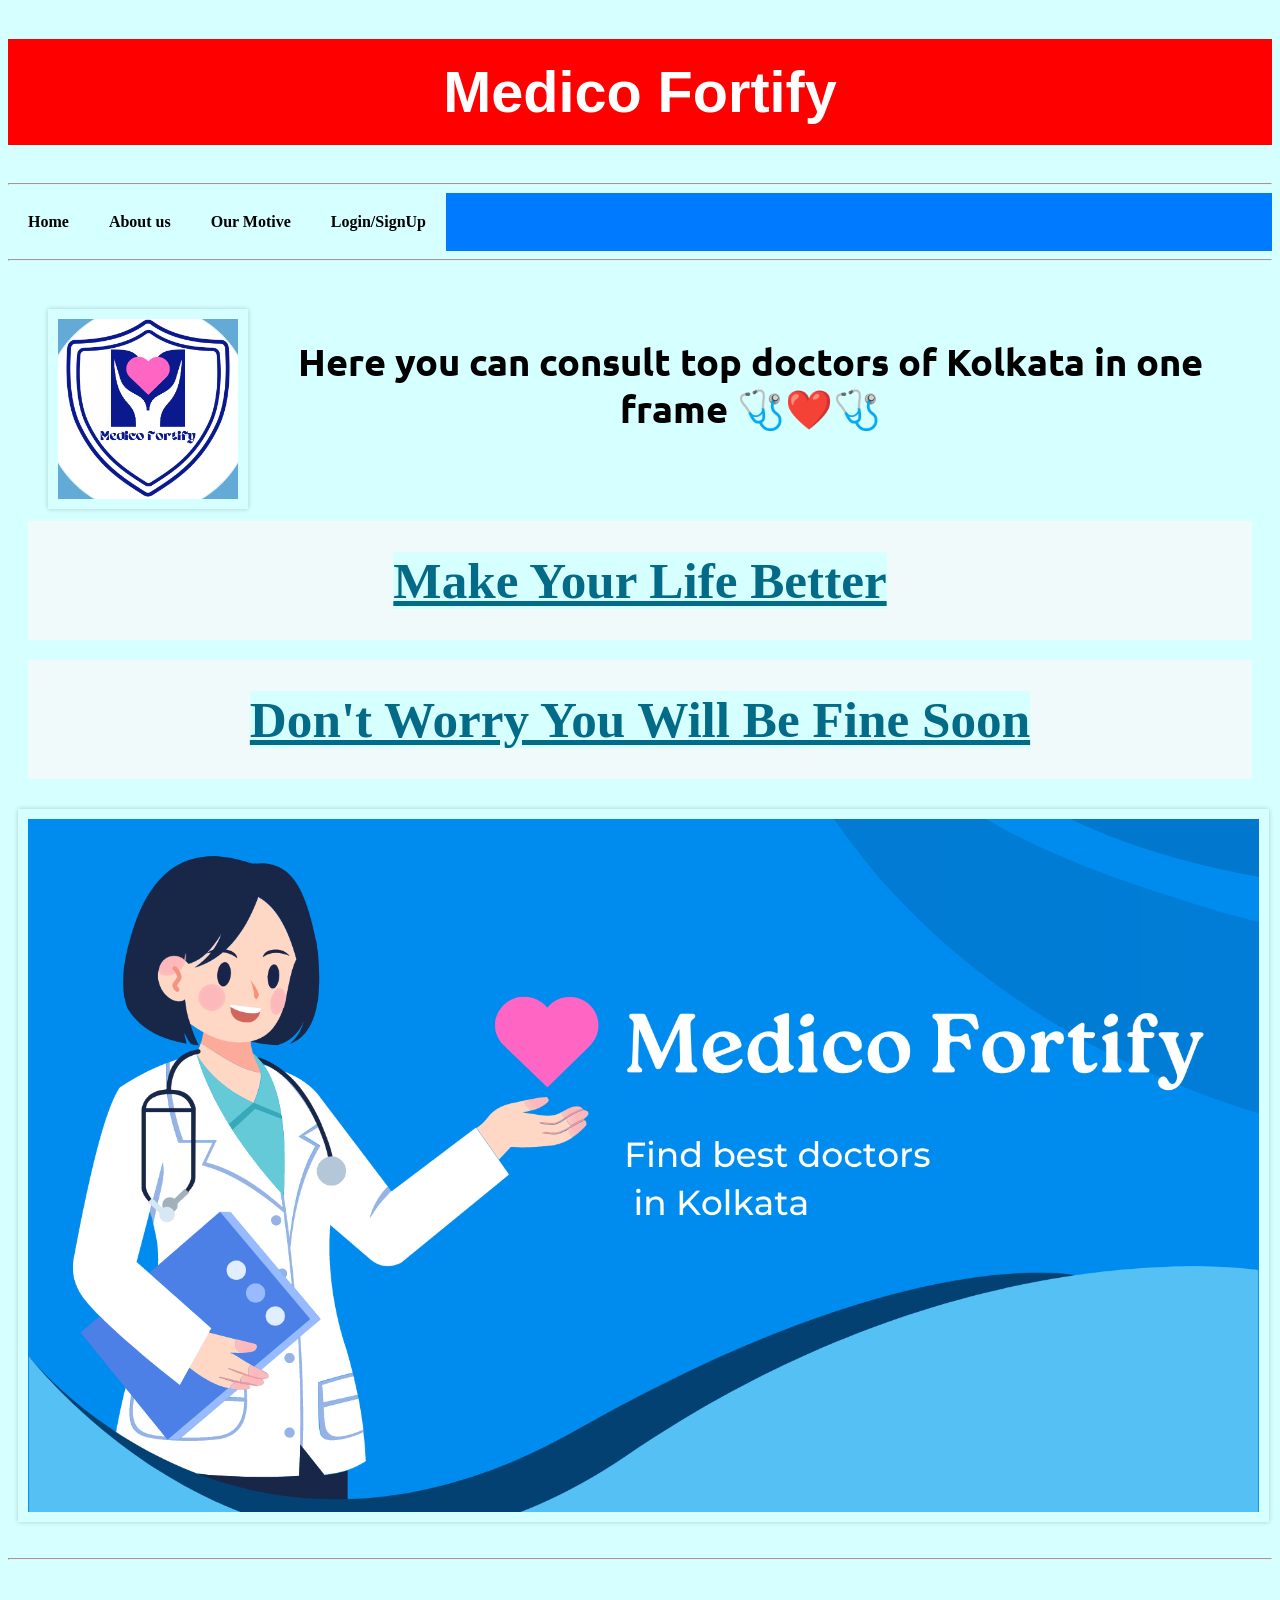
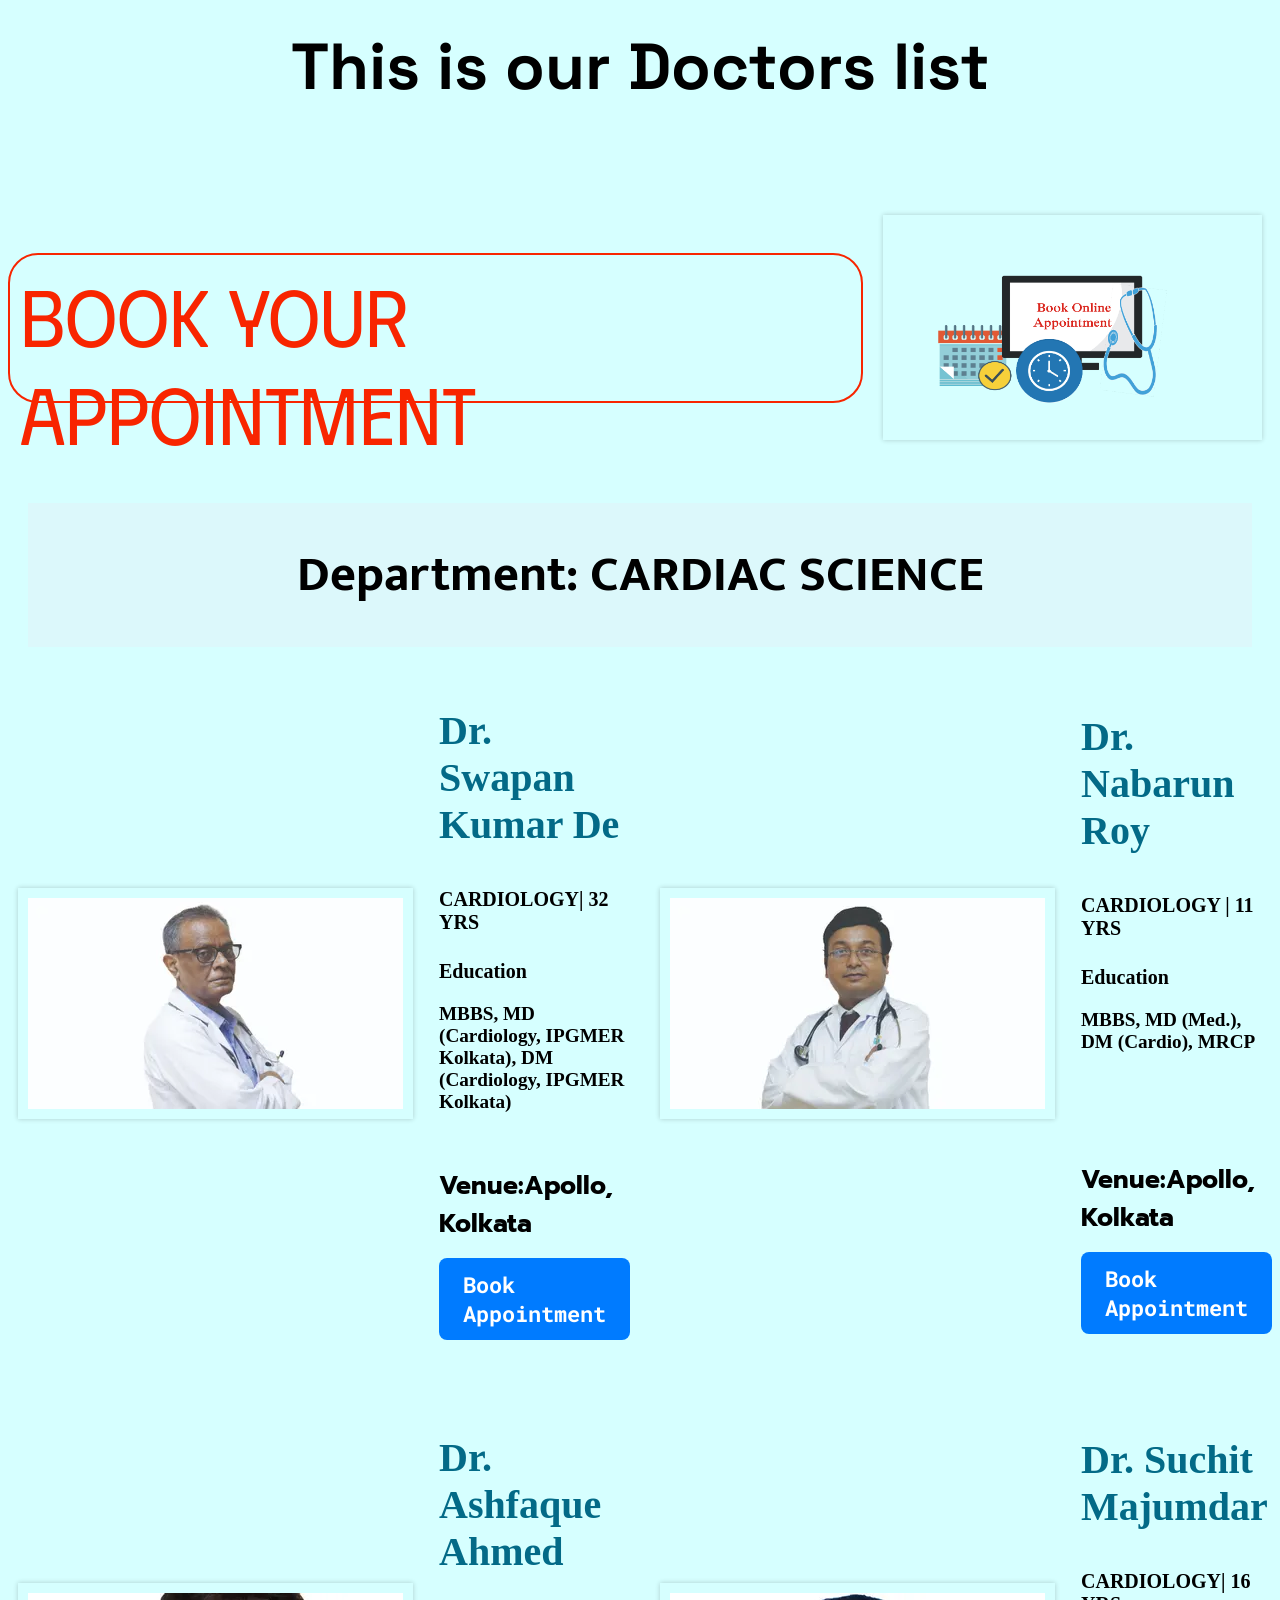
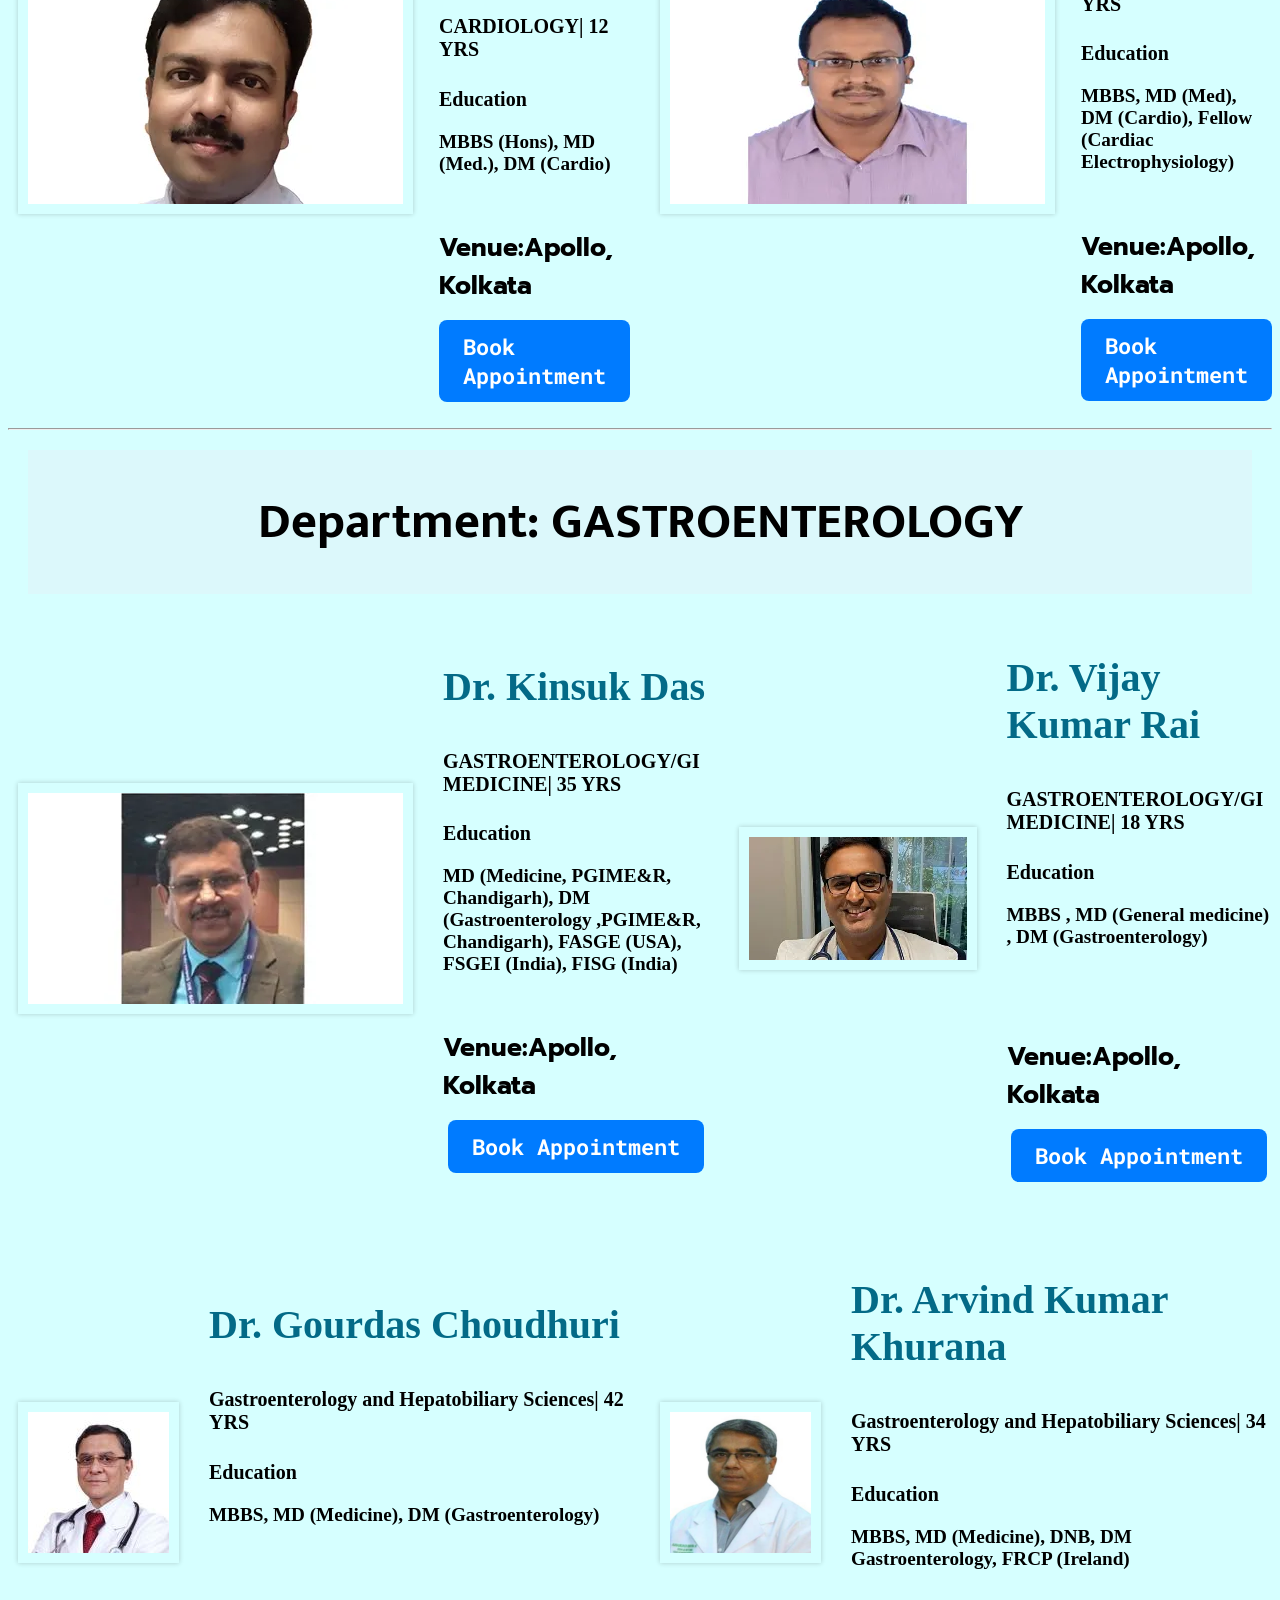
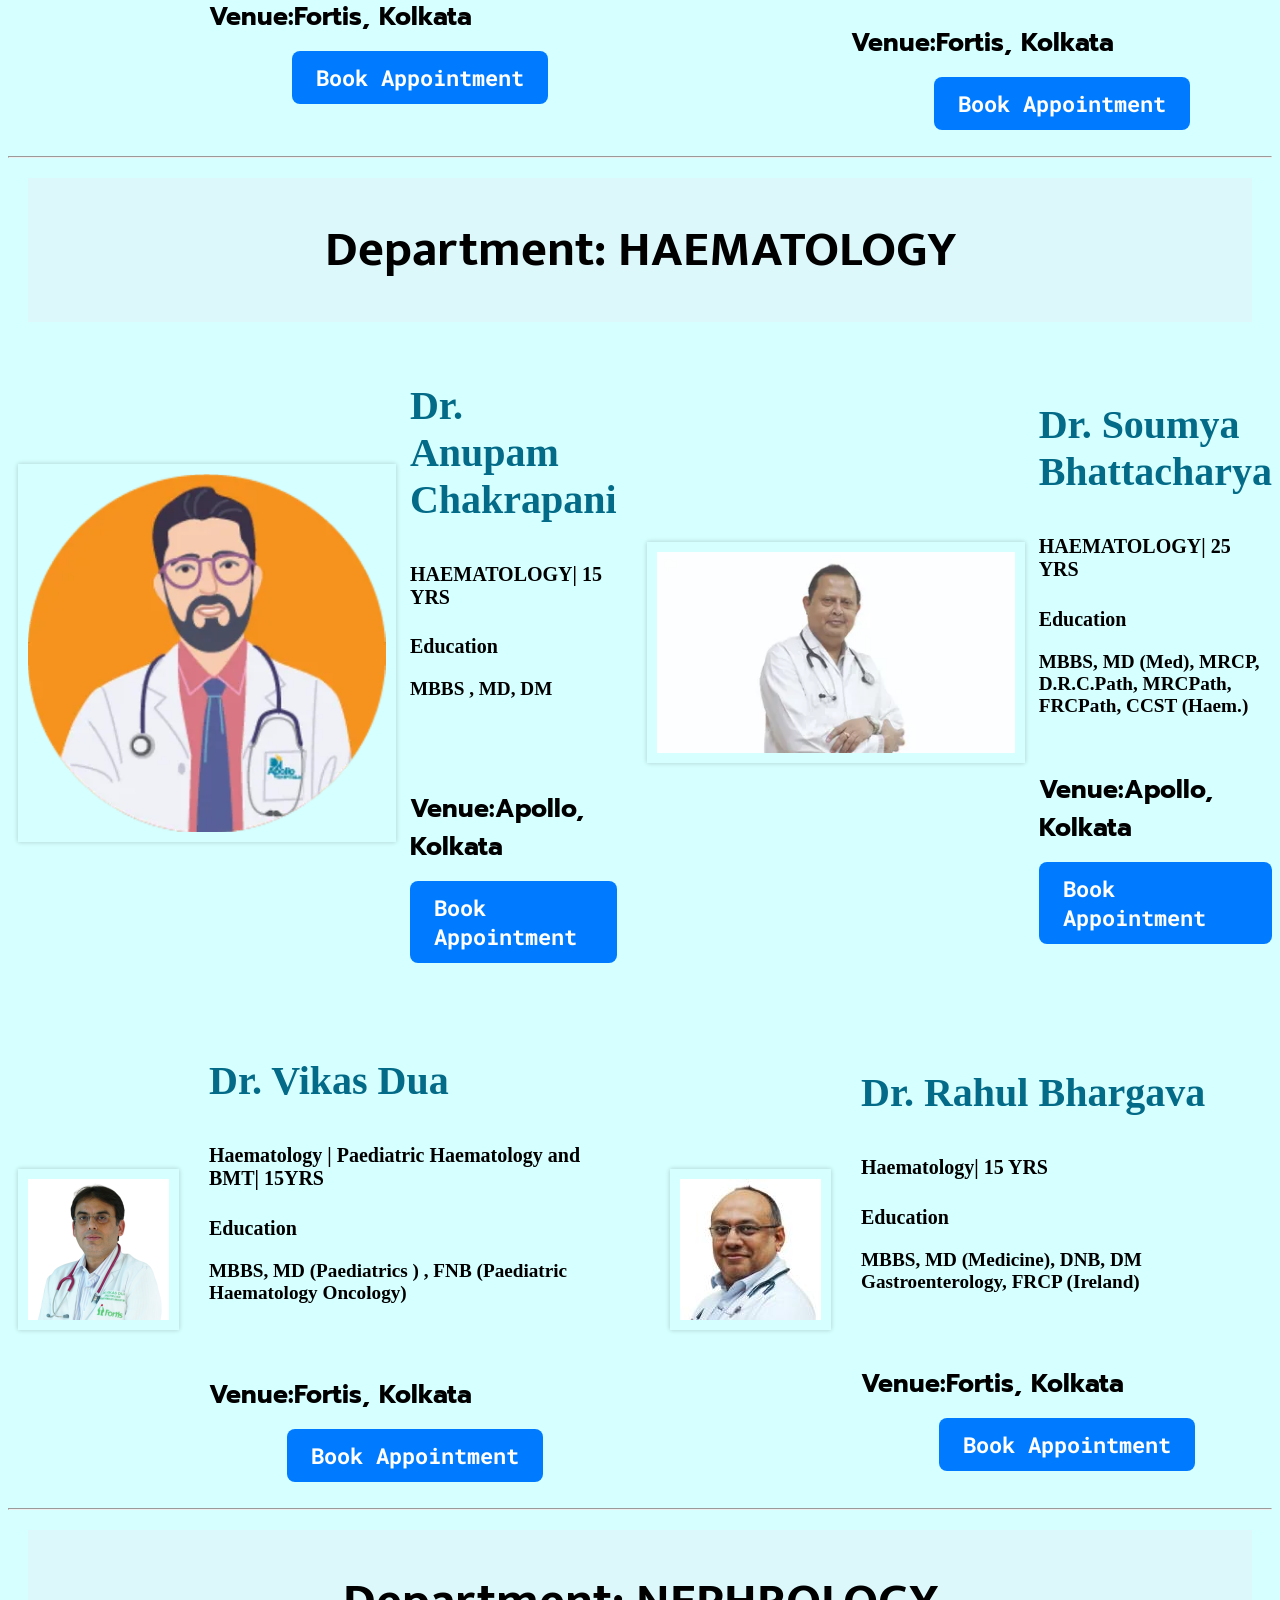
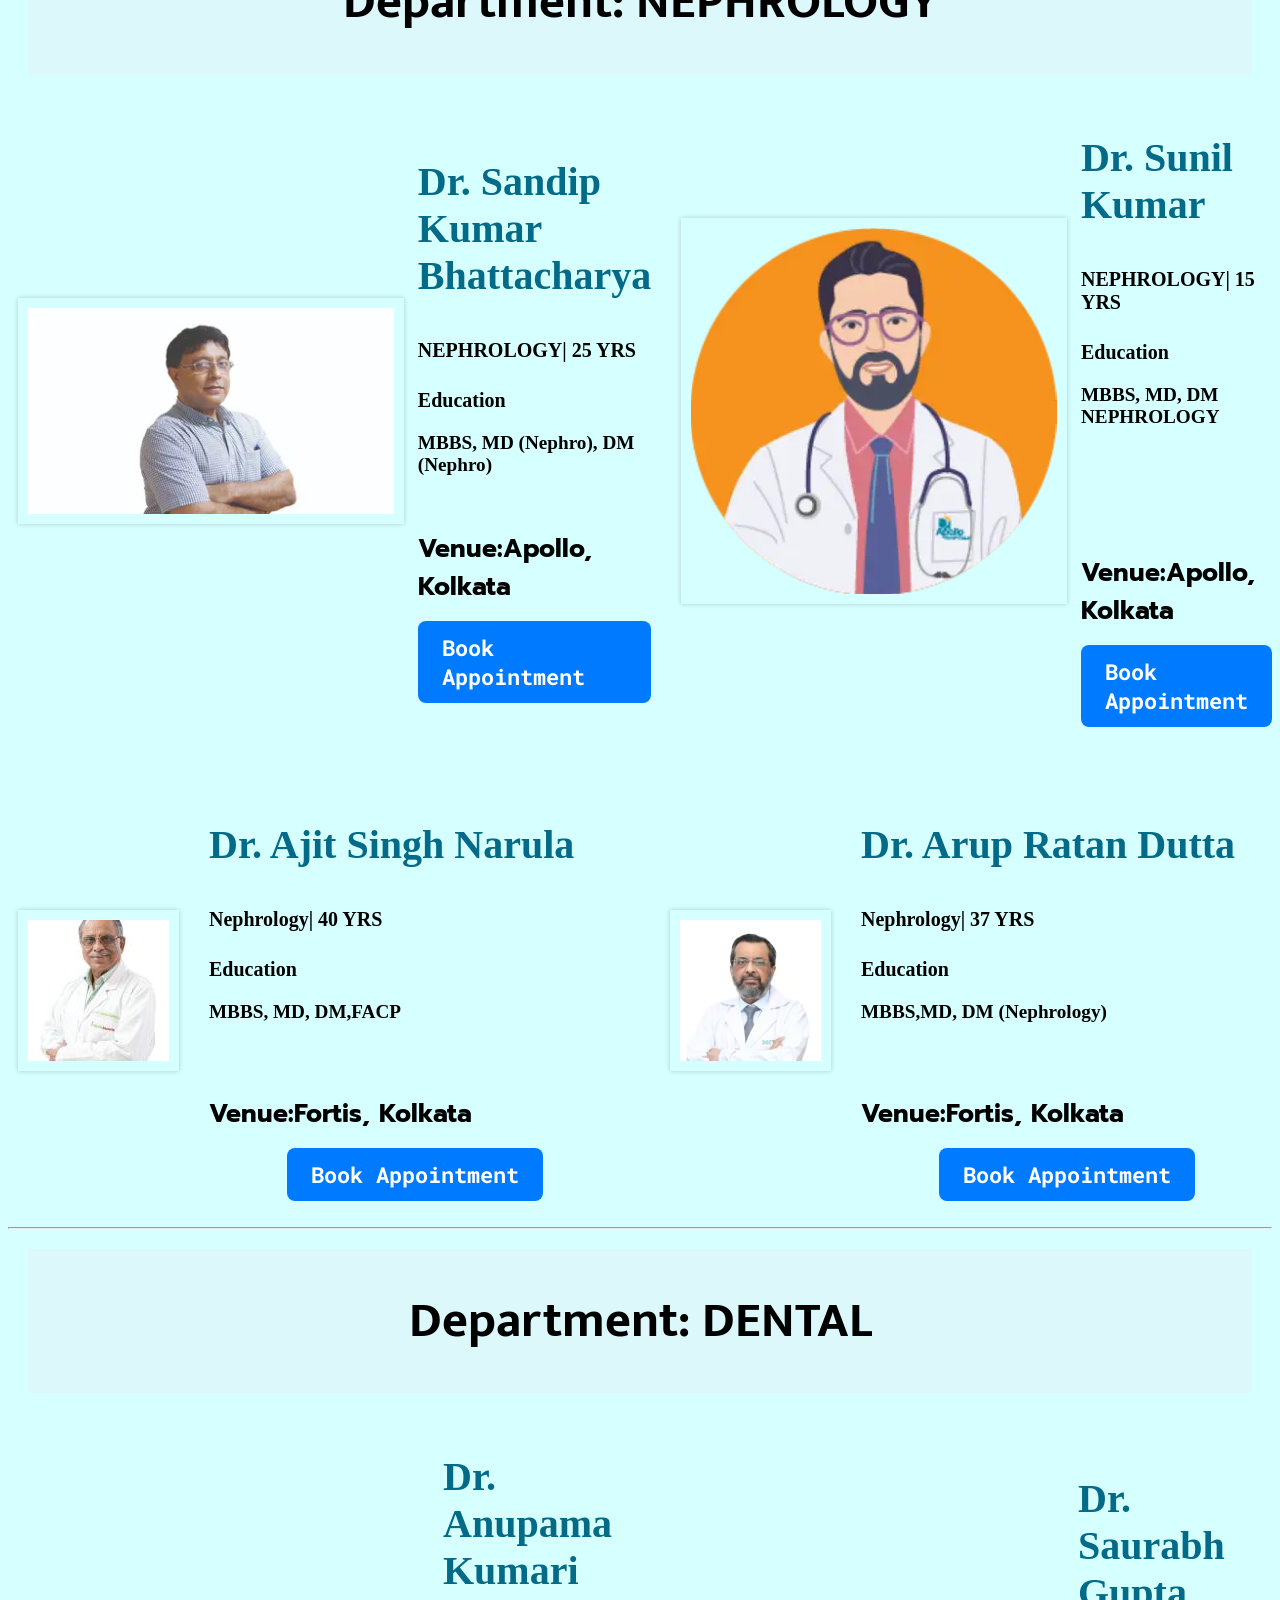
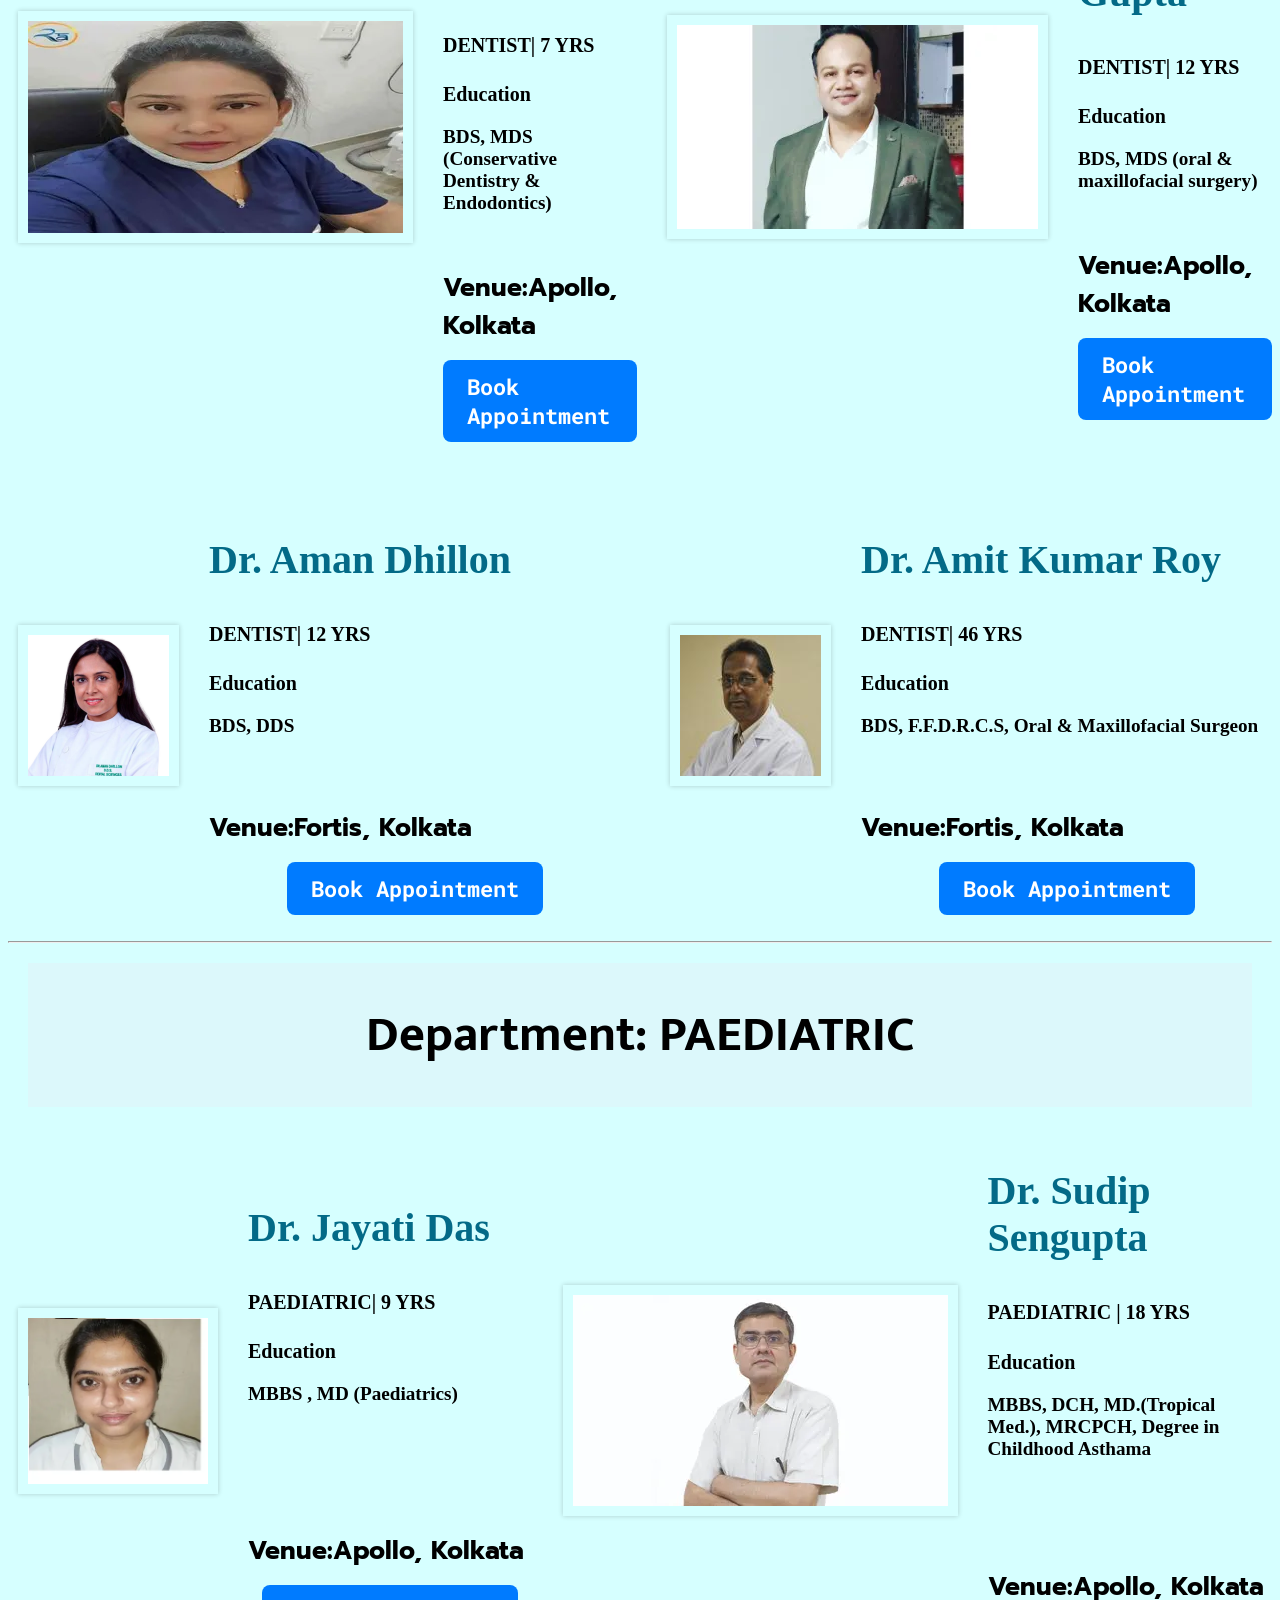
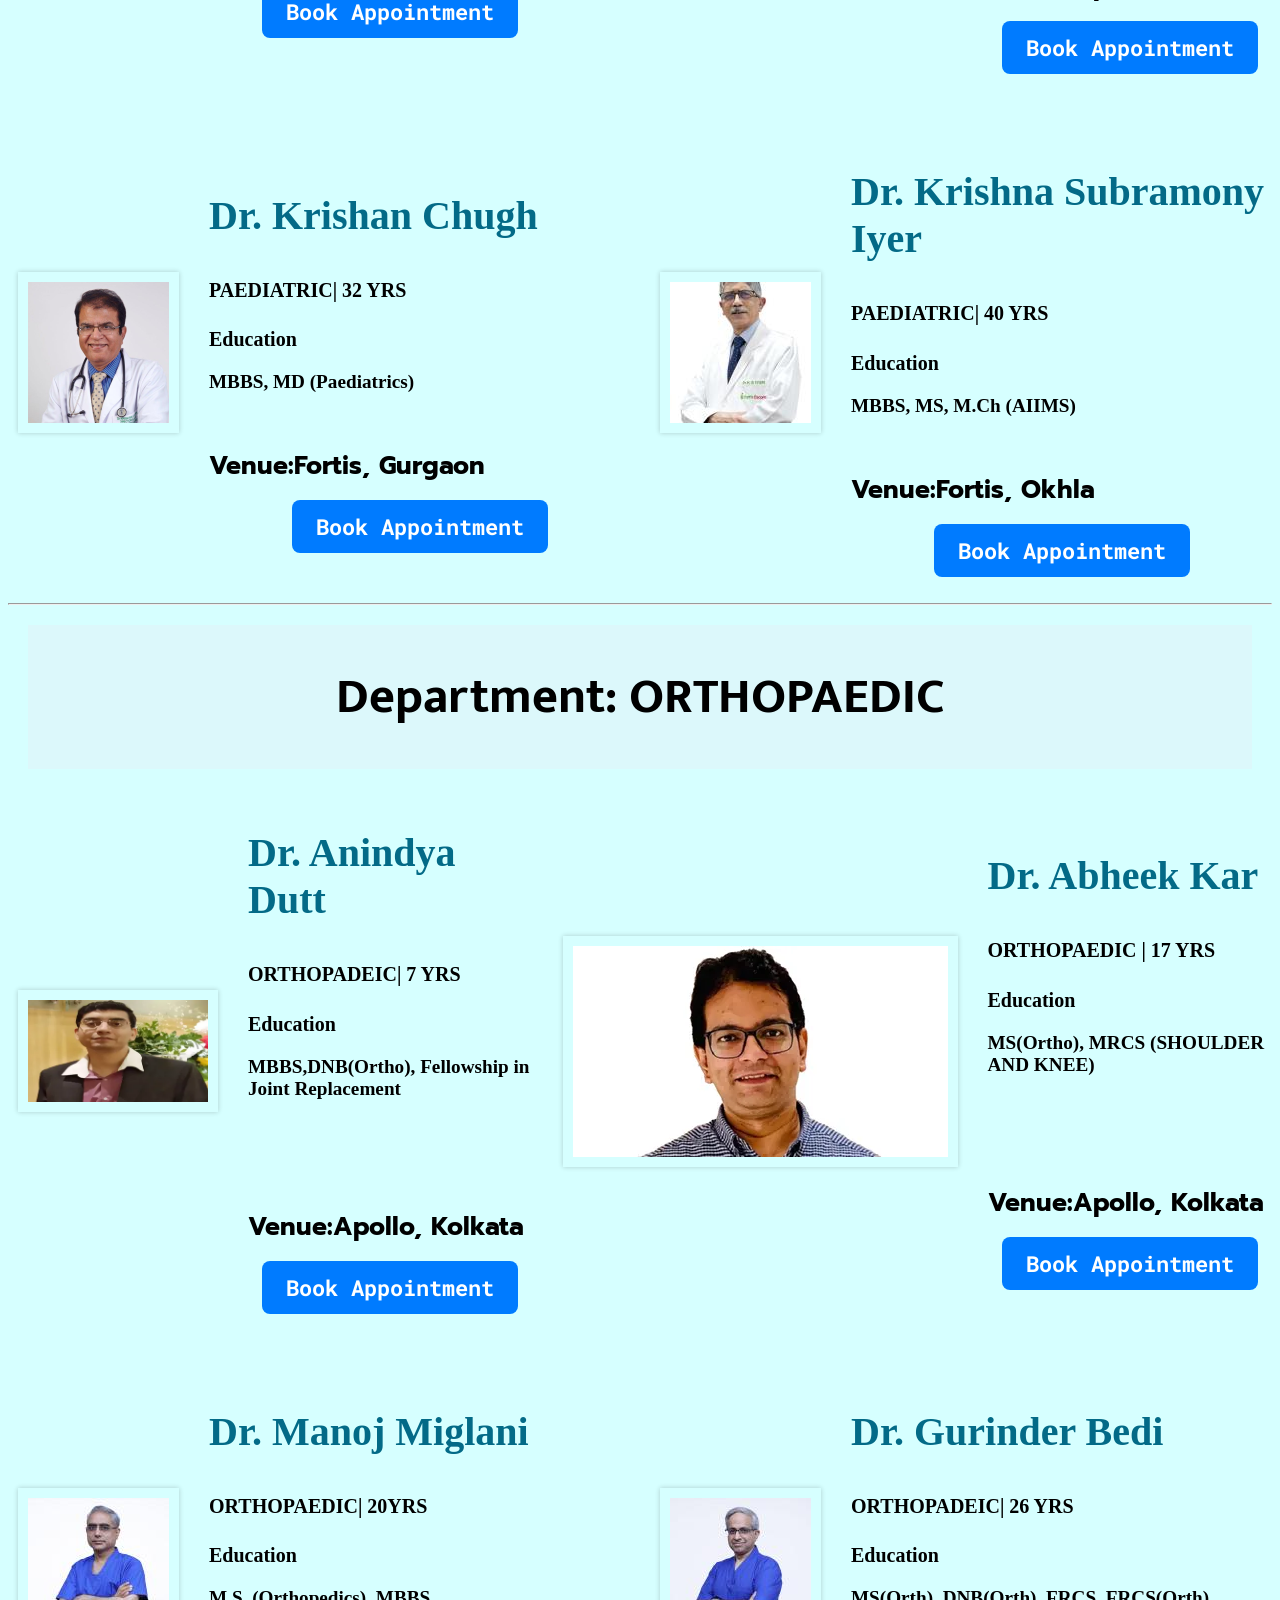
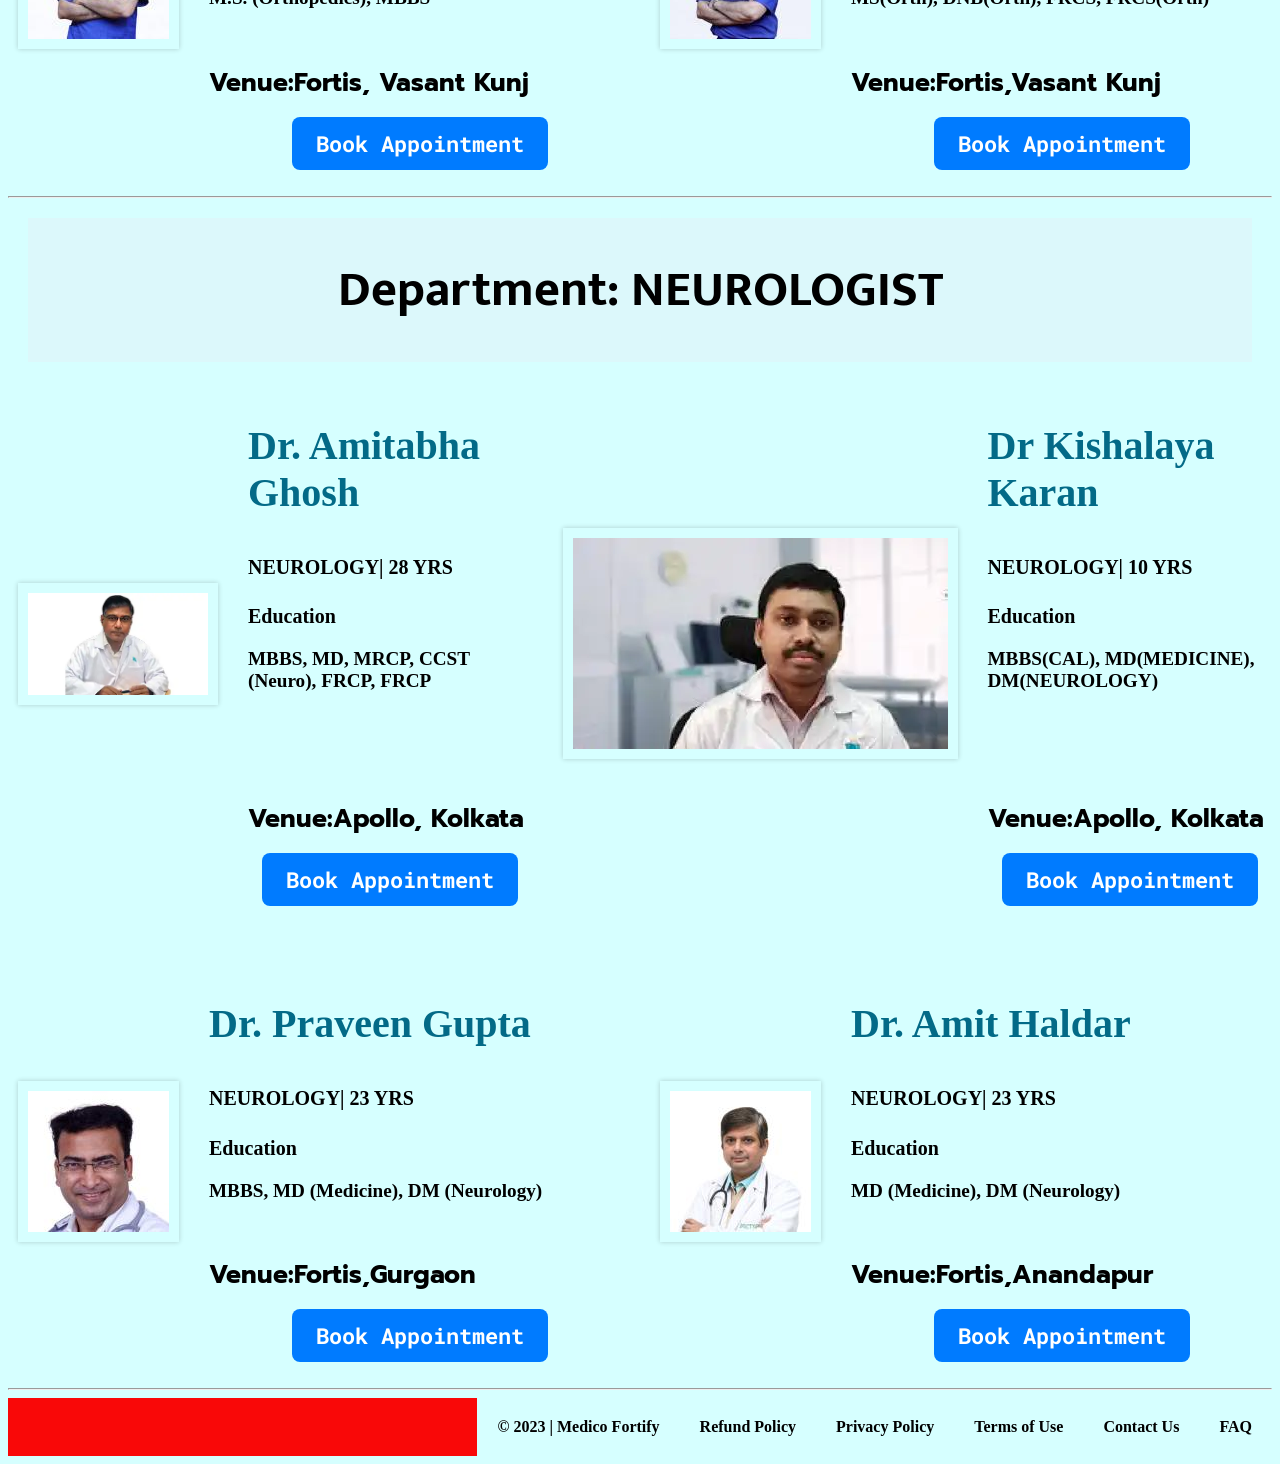
<file: index.html>
<!DOCTYPE html>
<html lang="en">
<head>
    <meta charset="UTF-8">
    <meta name="viewport" content="width=device-width, initial-scale=1.0">
    <link rel="preconnect" href="https://fonts.googleapis.com">
    <link rel="preconnect" href="https://fonts.gstatic.com" crossorigin>
    <link href="https://fonts.googleapis.com/css2?family=Caveat:wght@600&family=Exo+2:ital,wght@1,500&family=Raleway:ital,wght@1,100;1,800&family=Ubuntu:wght@700&family=Wavefont:wght@100&display=swap" rel="stylesheet">
    <link rel="preconnect" href="https://fonts.googleapis.com">
    <link rel="preconnect" href="https://fonts.gstatic.com" crossorigin>
    <link href="https://fonts.googleapis.com/css2?family=Caveat:wght@600&family=Exo+2:ital,wght@1,500&family=Phudu:wght@700&family=Raleway:ital,wght@1,100;1,800&family=Ubuntu:wght@700&family=Wavefont:wght@100&display=swap" rel="stylesheet">

    <link rel="preconnect" href="https://fonts.googleapis.com">
    <link rel="preconnect" href="https://fonts.gstatic.com" crossorigin>
    <link href="https://fonts.googleapis.com/css2?family=Caveat:wght@600&family=Exo+2:ital,wght@1,500&family=Phudu:wght@700&family=Raleway:ital,wght@1,100;1,800&family=Ubuntu:wght@700&family=Wavefont:wght@100&display=swap" rel="stylesheet">

    <link rel="preconnect" href="https://fonts.googleapis.com">
    <link rel="preconnect" href="https://fonts.gstatic.com" crossorigin>
    <link href="https://fonts.googleapis.com/css2?family=Caveat:wght@600&family=Exo+2:ital,wght@1,500&family=Phudu:wght@700&family=Raleway:ital,wght@1,100;1,800&family=Roboto+Mono:wght@600&family=Ubuntu:wght@700&family=Wavefont:wght@100&display=swap" rel="stylesheet">

    <link rel="preconnect" href="https://fonts.googleapis.com">
    <link rel="preconnect" href="https://fonts.gstatic.com" crossorigin>
    <link href="https://fonts.googleapis.com/css2?family=Caveat:wght@600&family=Exo+2:ital,wght@1,500&family=Phudu:wght@700&family=Prompt:wght@500&family=Raleway:ital,wght@1,100;1,800&family=Roboto+Mono:wght@600&family=Ubuntu:wght@700&family=Wavefont:wght@100&display=swap" rel="stylesheet">

    <link rel="preconnect" href="https://fonts.googleapis.com">
    <link rel="preconnect" href="https://fonts.gstatic.com" crossorigin>
    <link href="https://fonts.googleapis.com/css2?family=Caveat:wght@600&family=Exo+2:ital,wght@1,500&family=Phudu:wght@700&family=Prompt:wght@500&family=Raleway:ital,wght@1,100;1,800&family=Roboto+Mono:wght@600&family=Space+Grotesk:wght@600&family=Ubuntu:wght@700&family=Wavefont:wght@100&display=swap" rel="stylesheet">

    <link rel="preconnect" href="https://fonts.googleapis.com">
    <link rel="preconnect" href="https://fonts.gstatic.com" crossorigin>
    <link href="https://fonts.googleapis.com/css2?family=Caveat:wght@600&family=Exo+2:ital,wght@1,500&family=Mukta:wght@700&family=Phudu:wght@700&family=Prompt:wght@500&family=Raleway:ital,wght@1,100;1,800&family=Roboto+Mono:wght@600&family=Ubuntu:ital,wght@1,500&family=Wavefont:wght@100&display=swap" rel="stylesheet">
    
    <title>Medico Fortify</title>
    <link rel="icon" href="new logo.png" type="image/png">
    <link rel="stylesheet" href="Smain.css">
</head>
<body>
    <header>
        <h1 style="background-color: red;">Medico Fortify</h1>
    </header>

    <hr>
    <nav>
        <a href="#">Home</a>
        <a href="#">About us</a>
        <a href="#">Our Motive</a>
        <a href="#">Login/SignUp</a>
      </nav>
    <hr>
    <div class="new">
        <img src="new logo.png" alt="logo">
        <p>Here you can consult top doctors of Kolkata in one frame &#129658;&#x2764;&#xFE0F;&#129658;</p>
    </div>
    
    
        <h3 class="one"> <u>Make Your Life Better</u></h3>
        
        <h3 class="one"> <u>Don't Worry You Will Be Fine Soon</u></h3>
    
    <div class="image-container">
        <img src="new avatar .png" alt="img1">
    </div>

    <br>
    
    <hr>
    <p class="ld">This is our Doctors list</p>
    <div class="booking">
        <p>Book your appointment</p>
        <img  src="Book_online_appointment.png" alt="book your appoinment">
    </div>

    <!-- Cardiac -->

    <p class="s1">Department: CARDIAC SCIENCE</p>

    <main>
            <section class="doctor-section">
                
                <!-- cardiac 1st doctor -->
                <div class="image-container">
                    <img src="cardic2.webp" alt="Dr. Swapan Kumar De">
                </div>
                <div class="text-container">
                    <div class="doctor-info">
                        <h3 class="t5">Dr. Swapan Kumar De</h3>
                        <h4 class="t6">CARDIOLOGY| 32 YRS</h4>
                        <p class="t7"><b>Education</b></p>
                        <p class="t8">MBBS, MD (Cardiology, IPGMER Kolkata), DM (Cardiology, IPGMER Kolkata)</p>
                    </div>
                    <p class="c1">Venue:Apollo, Kolkata</p>
                    <a class="booking-link" href="https://www.apollo247.com/doctors/dr-nabarun-roy-b734a10c-6415-42ec-aed7-30f06f78a4ef" target="_blank">Book Appointment</a>
                </div>

                <!-- cardiac 2nd doctor -->
                <div class="image-container">
                    <img src="cardic1.webp" alt="Dr. Nabarun Roy">
                </div>
                <div class="text-container">
                    <div class="doctor-info">
                        <h3 class="t1">Dr. Nabarun Roy</h3>
                        <h4 class="t2">CARDIOLOGY | 11 YRS</h4>
                        <p class="t3"><b>Education</b></p>
                        <p class="t4">MBBS, MD (Med.), DM (Cardio), MRCP</p>
                    </div>
                    
                    <br />
                    <br />
                    <br />
                    
                    <p class="c1">Venue:Apollo, Kolkata</p>
                    
                    <a class="booking-link" href="https://www.apollo247.com/doctors/dr-nabarun-roy-b734a10c-6415-42ec-aed7-30f06f78a4ef" target="_blank">Book Appointment</a>
                </div>
            </section>
                
                <br />
                <br />
                <br />

                <!-- cardiac 3rd doctor -->
                <section class="doctor-section">
                <div class="image-container">
                    <img src="cardic3.webp" alt="Dr. Ashfaque Ahmed">
                </div>
                <div class="text-container">
                    <div class="doctor-info">
                        <h3 class="t5">Dr. Ashfaque Ahmed</h3>
                        <h4 class="t6">CARDIOLOGY| 12 YRS</h4>
                        <p class="t7"><b>Education</b></p>
                        <p class="t8">MBBS (Hons), MD (Med.), DM (Cardio)</p>
                    </div>
                    <p class="c1">Venue:Apollo, Kolkata</p>
                    <a class="booking-link" href="https://www.apollo247.com/doctors/dr-ashfaque-ahmed-05c6b3e4-128c-4f22-a4f7-116a6d663330" target="_blank">Book Appointment</a>
                </div>


                <!-- cardiac 4th doctor -->
                <div class="image-container">
                    <img src="cardic4.webp" alt="Dr. Suchit Majumdar">
                </div>
                <div class="text-container">
                    <div class="doctor-info">
                        <h3 class="t5">Dr. Suchit Majumdar</h3>
                        <h4 class="t6">CARDIOLOGY| 16 YRS</h4>
                        <p class="t7"><b>Education</b></p>
                        <p class="t8">MBBS, MD (Med), DM (Cardio), Fellow (Cardiac Electrophysiology)</p>
                    </div>
                    <p class="c1">Venue:Apollo, Kolkata</p>
                    <a class="booking-link" href="https://www.apollo247.com/doctors/dr-suchit-majumdar-67848781-4cbb-4c30-816f-ac9342483e1d" target="_blank">Book Appointment</a>
                </div>
            </section>
<br>
            <hr>

            <!-- Gastroenterology -->
           
            
        <p class="s2">Department: GASTROENTEROLOGY</p>
        <section class="doctor-section">

                <!-- Gastroenterology 1st doctor -->
            <div class="image-container">
                <img src="gas2.webp" alt="Dr. Kinsuk Das">
            </div>
            <div class="text-container">
                <div class="doctor-info">
                    <h3 class="t5">Dr. Kinsuk Das</h3>
                    <h4 class="t6">GASTROENTEROLOGY/GI MEDICINE| 35 YRS</h4>
                    <p class="t7"><b>Education</b></p>
                    <p class="t8">MD (Medicine, PGIME&R, Chandigarh), DM (Gastroenterology ,PGIME&R, Chandigarh), FASGE (USA), FSGEI (India), FISG (India)</p>
                </div>
                <p class="c1">Venue:Apollo, Kolkata</p>
                <a class="booking-link" href="https://www.apollo247.com/doctors/dr-kinsuk-das-221908a6-b8a0-4df9-9301-002adbb0d0d3" target="_blank">Book Appointment</a>
            </div>


            <!-- Gastroenterology 2nd doctor -->
            <div class="image-container">
                <img src="gas1.webp" alt="Dr. Vijay Kumar Rai">
                </div>
            <div class="text-container">
                <div class="doctor-info">
                    <h3 class="t5">Dr. Vijay Kumar Rai</h3>
                    <h4 class="t6">GASTROENTEROLOGY/GI MEDICINE| 18 YRS</h4>
                    <p class="t7"><b>Education</b></p>
                    <p class="t8">MBBS , MD (General medicine) , DM (Gastroenterology)</p>
                </div>

                <br />
                <br />
                

                <p class="c1">Venue:Apollo, Kolkata</p>
                <a class="booking-link" href="https://www.apollo247.com/doctors/dr-vijay-kumar-rai-beb68ff5-1f02-4edc-a83f-191cfbb86030?source=search_box" target="_blank">Book Appointment</a>
            </div>

        </section>
            
        <br />
        <br />
        <br />


        <section class="doctor-section">

            <!-- Gastroenterology 3rd doctor -->
            <div class="image-container">
                <img src="gas3.jpg" alt="Dr. Gourdas Choudhuri">
            </div>
            <div class="text-container">
                <div class="doctor-info">
                    <h3 class="t5">Dr. Gourdas Choudhuri</h3>
                    <h4 class="t6">Gastroenterology and Hepatobiliary Sciences| 42 YRS</h4>
                    <p class="t7"><b>Education</b></p>
                    <p class="t8">MBBS, MD (Medicine), DM (Gastroenterology)</p>
                </div>

                <br />

                <p class="c1">Venue:Fortis, Kolkata</p>
                <a class="booking-link" href="http://www.fortishealthcare.com/doctors/dr-gourdas-choudhuri-1185" target="_blank">Book Appointment</a>
            </div>

            <!-- Gastroenterology 4th doctor -->
            <div class="image-container">
                <img src="gas4.png" alt="Dr. Arvind Kumar Khurana">
            </div>
            <div class="text-container">
                <div class="doctor-info">
                    <h3 class="t5">Dr. Arvind Kumar Khurana</h3>
                    <h4 class="t6">Gastroenterology and Hepatobiliary Sciences| 34 YRS</h4>
                    <p class="t7"><b>Education</b></p>
                    <p class="t8">MBBS, MD (Medicine), DNB, DM Gastroenterology, FRCP (Ireland)</p>
                </div>
                <p class="c1">Venue:Fortis, Kolkata</p>
                <a class="booking-link" href="http://www.fortishealthcare.com/doctors/dr-arvind-kumar-khurana-5313" target="_blank">Book Appointment</a>
            </div>
        </section>
            
        <br>
        <hr>


        <!-- HAEMATOLOGY -->

        <p class="s3">Department: HAEMATOLOGY</p>
        <section class="doctor-section">

                <!-- HAEMATOLOGY 1st doctor -->
            <div class="image-container">
                <img src="hema1.webp" alt="Dr. Anupam Chakrapani">
            </div>
            <div class="text-container">
                <div class="doctor-info">
                    <h3 class="t5">Dr. Anupam Chakrapani</h3>
                    <h4 class="t6">HAEMATOLOGY| 15 YRS</h4>
                    <p class="t7"><b>Education</b></p>
                    <p class="t8">MBBS , MD, DM</p>
                </div>

                <br />
                <br />

                <p class="c1">Venue:Apollo, Kolkata</p>
                <a class="booking-link" href="https://www.apollo247.com/doctors/dr-anupam-chakrapani-4fcc24ff-567a-4325-85e4-b53981fbcce6" target="_blank">Book Appointment</a>
            </div>


             <!-- HAEMATOLOGY 2nd doctor -->
            <div class="image-container">
                <img src="hema2.webp" alt="Dr. Soumya Bhattacharya">
                </div>
            <div class="text-container">
                <div class="doctor-info">
                    <h3 class="t5">Dr. Soumya Bhattacharya</h3>
                    <h4 class="t6">HAEMATOLOGY| 25 YRS</h4>
                    <p class="t7"><b>Education</b></p>
                    <p class="t8">MBBS, MD (Med), MRCP, D.R.C.Path, MRCPath, FRCPath, CCST (Haem.)</p>
                </div>

                <!-- <br />
                <br /> -->
                

                <p class="c1">Venue:Apollo, Kolkata</p>
                <a class="booking-link" href="https://www.apollo247.com/doctors/dr-soumya-bhattacharya-fa354bd5-ffaa-409d-b487-635d466cdb5bhttps://www.apollo247.com/doctors/dr-soumya-bhattacharya-fa354bd5-ffaa-409d-b487-635d466cdb5b" target="_blank">Book Appointment</a>
            </div>
        </section>

        <br />
        <br />
        <br />

        <section class="doctor-section">

            <!-- HAEMATOLOGY 3rd doctor -->
            <div class="image-container">
                <img src="hema3.png" alt="Dr. Vikas Dua">
            </div>
            <div class="text-container">
                <div class="doctor-info">
                    <h3 class="t5">Dr. Vikas Dua</h3>
                    <h4 class="t6">Haematology | Paediatric Haematology and BMT|  15YRS</h4>
                    <p class="t7"><b>Education</b></p>
                    <p class="t8">MBBS, MD (Paediatrics ) , FNB (Paediatric Haematology Oncology)</p>
                </div>

                <br />

                <p class="c1">Venue:Fortis, Kolkata</p>
                <a class="booking-link" href="http://www.fortishealthcare.com/doctors/dr-vikas-dua-705" target="_blank">Book Appointment</a>
            </div>

            
            <br />
            <br />
            <br />

            <!-- HAEMATOLOGY 4th doctor -->
            <div class="image-container">
                <img src="hema4.jpg" alt="Dr. Rahul Bhargava">
            </div>
            <div class="text-container">
                <div class="doctor-info">
                    <h3 class="t5">Dr. Rahul Bhargava</h3>
                    <h4 class="t6">Haematology| 15 YRS</h4>
                    <p class="t7"><b>Education</b></p>
                    <p class="t8">MBBS, MD (Medicine), DNB, DM Gastroenterology, FRCP (Ireland)</p>
                </div>
                <br />
                <p class="c1">Venue:Fortis, Kolkata</p>
                <a class="booking-link" href="http://www.fortishealthcare.com/doctors/dr-rahul-bhargava-1909" target="_blank">Book Appointment</a>
            </div>
        </section>
<br>
        <hr>

        <!-- NEPHROLOGY -->

        <p class="s4">Department: NEPHROLOGY</p>
        <section class="doctor-section">

                <!-- NEPHROLOGY 1st doctor -->
            <div class="image-container">
                <img src="NEPH1.webp" alt="Dr. Sandip Kumar Bhattacharya">
            </div>
            <div class="text-container">
                <div class="doctor-info">
                    <h3 class="t5">Dr. Sandip Kumar Bhattacharya</h3>
                    <h4 class="t6">NEPHROLOGY| 25 YRS</h4>
                    <p class="t7"><b>Education</b></p>
                    <p class="t8">MBBS, MD (Nephro), DM (Nephro)</p>
                </div>

                <!-- <br />
                <br /> -->

                <p class="c1">Venue:Apollo, Kolkata</p>
                <a class="booking-link" href="https://www.apollo247.com/doctors/dr-sandip-kumar-bhattacharya-0225f78f-b3aa-4833-aa2b-cff6cb92c65b?source=search_box" target="_blank">Book Appointment</a>
            </div>


             <!-- NEPHROLOGY 2nd doctor -->
            <div class="image-container">
                <img src="NEPH2.webp" alt="Dr. Sunil Kumar">
                </div>
            <div class="text-container">
                <div class="doctor-info">
                    <h3 class="t5">Dr. Sunil Kumar</h3>
                    <h4 class="t6">NEPHROLOGY| 15 YRS</h4>
                    <p class="t7"><b>Education</b></p>
                    <p class="t8">MBBS, MD, DM NEPHROLOGY</p>
                </div>

                <br />
                <br />
                <br />
                <br />
                

                <p class="c1">Venue:Apollo, Kolkata</p>
                <a class="booking-link" href="https://www.apollo247.com/doctors/dr-sunil-kumar-0aaeb3eb-2a8d-48ea-9a3c-e38dcee4fd2c?source=search_box" target="_blank">Book Appointment</a>
            </div>
        </section>

        <br />
        <br />
        <br />

        <section class="doctor-section">

            <!-- Nephrology 3rd doctor -->
            <div class="image-container">
                <img src="NEPH3.jpg" alt="Dr. Ajit Singh Narula">
            </div>
            <div class="text-container">
                <div class="doctor-info">
                    <h3 class="t5">Dr. Ajit Singh Narula</h3>
                    <h4 class="t6">Nephrology| 40 YRS</h4>
                    <p class="t7"><b>Education</b></p>
                    <p class="t8">MBBS, MD, DM,FACP</p>
                </div>

                <br />

                <p class="c1">Venue:Fortis, Kolkata</p>
                <a class="booking-link" href="http://www.fortishealthcare.com/doctors/dr-ajit-singh-narula-1066" target="_blank">Book Appointment</a>
            </div>

            
            <br />
            <br />
            <br />

            <!-- Nephrology 4th doctor -->
            <div class="image-container">
                <img src="NEPH4.jpg" alt="Dr. Arup Ratan Dutta">
            </div>
            <div class="text-container">
                <div class="doctor-info">
                    <h3 class="t5">Dr. Arup Ratan Dutta</h3>
                    <h4 class="t6">Nephrology| 37 YRS</h4>
                    <p class="t7"><b>Education</b></p>
                    <p class="t8">MBBS,MD, DM (Nephrology)</p>
                </div>
                <br />
                <p class="c1">Venue:Fortis, Kolkata</p>
                <a class="booking-link" href="http://www.fortishealthcare.com/doctors/dr-arup-ratan-dutta-1114" target="_blank">Book Appointment</a>
            </div>
        </section>
<br>
        <hr>

        <!-- DENTAL SCIENCE -->

        <p class="s5">Department: DENTAL</p>
        <section class="doctor-section">

                <!-- DENTAL SCIENCE 1st doctor -->
            <div class="image-container">
                <img src="den1.webp" alt="Dr. Anupama Kumari">
            </div>
            <div class="text-container">
                <div class="doctor-info">
                    <h3 class="t5">Dr. Anupama Kumari</h3>
                    <h4 class="t6">DENTIST| 7 YRS</h4>
                    <p class="t7"><b>Education</b></p>
                    <p class="t8">BDS, MDS (Conservative Dentistry & Endodontics)</p>
                </div>

                <!-- <br />
                <br /> -->

                <p class="c1">Venue:Apollo, Kolkata</p>
                <a class="booking-link" href="https://www.apollo247.com/doctors/dr-anupama-kumari-4d105a55-0698-49e3-ae19-9bf8fa239fe5" target="_blank">Book Appointment</a>
            </div>


             <!-- DENTAL SCIENCE 2nd doctor -->
            <div class="image-container">
                <img src="den2.webp" alt="Dr. Saurabh Gupta">
                </div>
            <div class="text-container">
                <div class="doctor-info">
                    <h3 class="t5">Dr. Saurabh Gupta</h3>
                    <h4 class="t6">DENTIST| 12 YRS</h4>
                    <p class="t7"><b>Education</b></p>
                    <p class="t8">BDS, MDS (oral & maxillofacial surgery)</p>
                </div>

                <!-- <br />
                <br />
                <br />
                <br /> -->
                

                <p class="c1">Venue:Apollo, Kolkata</p>
                <a class="booking-link" href="https://www.apollo247.com/doctors/dr-saurabh-gupta-39ec9ee0-30d4-4425-863f-e8e8f6e00401" target="_blank">Book Appointment</a>
            </div>
        </section>

        <br />
        <br />
        <br />

        <section class="doctor-section">

            <!-- DENTAL SCIENCE 3rd doctor -->
            <div class="image-container">
                <img src="den3.png" alt="Dr. Aman Dhillon">
            </div>
            <div class="text-container">
                <div class="doctor-info">
                    <h3 class="t5">Dr. Aman Dhillon</h3>
                    <h4 class="t6">DENTIST| 12 YRS</h4>
                    <p class="t7"><b>Education</b></p>
                    <p class="t8">BDS, DDS</p>
                </div>

                <br />

                <p class="c1">Venue:Fortis, Kolkata</p>
                <a class="booking-link" href="http://www.fortishealthcare.com/doctors/dr-aman-dhillon-1032" target="_blank">Book Appointment</a>
            </div>

            
            <br />
            <br />
            <br />

            <!-- DENTAL SCIENCE 4th doctor -->
            <div class="image-container">
                <img src="den4.jpg" alt="Dr. Amit Kumar Roy">
            </div>
            <div class="text-container">
                <div class="doctor-info">
                    <h3 class="t5">Dr. Amit Kumar Roy</h3>
                    <h4 class="t6">DENTIST| 46 YRS</h4>
                    <p class="t7"><b>Education</b></p>
                    <p class="t8">BDS, F.F.D.R.C.S, Oral & Maxillofacial Surgeon</p>
                </div>
                <br />
                <p class="c1">Venue:Fortis, Kolkata</p>
                <a class="booking-link" href="http://www.fortishealthcare.com/doctors/dr-amit-kumar-roy-519" target="_blank">Book Appointment</a>
            </div>
        </section>
<br>
        <hr>

        <!-- PAEDIATRIC -->
        <p class="s6">Department: PAEDIATRIC </p>


        <section class="doctor-section">
            
            <!-- Paediatric 1st doctor -->
            <div class="image-container2">
                <img src="PAE1.webp" alt="Dr. Jayati Das">
            </div>
            <div class="text-container">
                <div class="doctor-info">
                    <h3 class="t5">Dr. Jayati Das</h3>
                    <h4 class="t6">PAEDIATRIC| 9 YRS</h4>
                    <p class="t7"><b>Education</b></p>
                    <p class="t8">MBBS , MD (Paediatrics)</p>
                </div>
                <br>
                <br>
                <br>
                <br>
                
                <p class="c1">Venue:Apollo, Kolkata</p>
                <a class="booking-link" href="https://www.apollo247.com/doctors/dr-jayati-das-846fad63-b6d2-4de3-873c-f85b871b5101" target="_blank">Book Appointment</a>
            </div>
            <!-- Paediatrc 2nd doctor -->
            <div class="image-container">
                <img src="PAE2.webp" alt="Dr. Sudip Sengupta">
            </div>
            <div class="text-container">
                <div class="doctor-info">
                    <h3 class="t1">Dr. Sudip Sengupta</h3>
                    <h4 class="t2">PAEDIATRIC | 18 YRS</h4>
                    <p class="t3"><b>Education</b></p>
                    <p class="t4">MBBS, DCH, MD.(Tropical Med.), MRCPCH, Degree in Childhood Asthama</p>
                </div>
                
                <br />
                <br />
                <br />
                
                <p class="c1">Venue:Apollo, Kolkata</p>
                
                <a class="booking-link" href="https://www.apollo247.com/doctors/dr-sudip-sengupta-4115de58-ce3a-4d90-8c81-2c7297dcfce9" target="_blank">Book Appointment</a>
            </div>
        </section>
            
            <br />
            <br />
            <br />

            <!-- Paediatric 3rd doctor -->
            <section class="doctor-section">
                <div class="image-container">
                    <img src="PAE3.png" alt="Dr. Krishan Chugh">
                </div>
                <div class="text-container">
                    <div class="doctor-info">
                        <h3 class="t5">Dr. Krishan Chugh</h3>
                        <h4 class="t6">PAEDIATRIC| 32 YRS</h4>
                        <p class="t7"><b>Education</b></p>
                        <p class="t8">MBBS, MD (Paediatrics)</p>
                    </div>
                    <p class="c1">Venue:Fortis, Gurgaon</p>
                    <a class="booking-link" href="https://www.fortishealthcare.com/doctors/dr-krishan-chugh-2508" target="_blank">Book Appointment</a>
                </div>

                 <!-- Paediatric 4th doctor -->
            <div class="image-container">
                <img src="PAE4.jpg" alt="Dr. Krishna Subramony Iyer">
            </div>
            <div class="text-container">
                <div class="doctor-info">
                    <h3 class="t5">Dr. Krishna Subramony Iyer</h3>
                    <h4 class="t6">PAEDIATRIC| 40 YRS</h4>
                    <p class="t7"><b>Education</b></p>
                    <p class="t8">MBBS, MS, M.Ch (AIIMS)</p>
                </div>
                <p class="c1">Venue:Fortis, Okhla</p>
                <a class="booking-link" href="https://www.fortishealthcare.com/doctors/dr-krishna-subramony-iyer-1904" target="_blank">Book Appointment</a>
            </div>
        </section>
<br>
        <hr>

        <p class="s7">Department: ORTHOPAEDIC </p>

            <section class="doctor-section">
                
                <!-- Orthopadeic 1st doctor -->
                <div class="image-container2">
                    <img src="ORT1.webp" alt="Dr. Anindya Dutt">
                </div>
                <div class="text-container">
                    <div class="doctor-info">
                        <h3 class="t5">Dr. Anindya Dutt</h3>
                        <h4 class="t6">ORTHOPADEIC| 7 YRS</h4>
                        <p class="t7"><b>Education</b></p>
                        <p class="t8">MBBS,DNB(Ortho), Fellowship in Joint Replacement</p>
                    </div>
                    <br>
                    <br>
                    <br>
                    <p class="c1">Venue:Apollo, Kolkata</p>
                    <a class="booking-link" href="https://www.apollo247.com/doctors/dr-anindya-dutt-186f858c-00b3-4e88-a0c5-a5ae32a3aa38" target="_blank">Book Appointment</a>
                </div>
                <!-- Orthopadeic 2nd doctor -->
                <div class="image-container">
                    <img src="ORT2.webp" alt="Dr. Abheek Kar">
                </div>
                <div class="text-container">
                    <div class="doctor-info">
                        <h3 class="t1">Dr. Abheek Kar</h3>
                        <h4 class="t2">ORTHOPAEDIC | 17 YRS</h4>
                        <p class="t3"><b>Education</b></p>
                        <p class="t4">MS(Ortho), MRCS (SHOULDER AND KNEE)</p>
                    </div>
                    
                    <br />
                    <br />
                    <br />
                    
                    <p class="c1">Venue:Apollo, Kolkata</p>
                    
                    <a class="booking-link" href="https://www.apollo247.com/doctors/dr-abheek-kar-book-only-for-shoulder-and-knee-b3b49cdc-8972-4aad-8670-ba36bc4b0d92" target="_blank">Book Appointment</a>
                </div>
            </section>
                
                <br />
                <br />
                <br />

                <!--Orthopaedic 3rd doctor -->
                <section class="doctor-section">
                    <div class="image-container">
                        <img src="ORT3.jpg" alt="Dr. Manoj Miglani">
                    </div>
                    <div class="text-container">
                        <div class="doctor-info">
                            <h3 class="t5">Dr. Manoj Miglani</h3>
                            <h4 class="t6">ORTHOPAEDIC| 20YRS</h4>
                            <p class="t7"><b>Education</b></p>
                            <p class="t8">M.S. (Orthopedics), MBBS</p>
                        </div>
                        <p class="c1">Venue:Fortis, Vasant Kunj
                        </p>
                        <a class="booking-link" href="https://www.fortishealthcare.com/doctors/dr-manoj-miglani-2352" target="_blank">Book Appointment</a>
                    </div>

                     <!-- Orthopaedic 4th doctor -->
                <div class="image-container">
                    <img src="ORT4.jpg" alt="Dr. Gurinder Bedi">
                </div>
                <div class="text-container">
                    <div class="doctor-info">
                        <h3 class="t5">Dr. Gurinder Bedi</h3>
                        <h4 class="t6">ORTHOPADEIC| 26 YRS</h4>
                        <p class="t7"><b>Education</b></p>
                        <p class="t8">MS(Orth), DNB(Orth), FRCS, FRCS(Orth)</p>
                    </div>
                    <p class="c1">Venue:Fortis,Vasant Kunj </p>
                    <a class="booking-link" href="https://www.fortishealthcare.com/doctors/dr-gurinder-bedi-1435" target="_blank">Book Appointment</a>
                </div>
            </section>
 <br>
            <hr>

        <!-- NEUROLOGIC -->
        <p class="s8">Department: NEUROLOGIST </p>

        <section class="doctor-section">
            
            <!-- NEUROLOGIC 1st doctor -->
            <div class="image-container2">
                <img src="NEU1.webp" alt="Dr. Amitabha Ghosh">
            </div>
            <div class="text-container">
                <div class="doctor-info">
                    <h3 class="t5">Dr. Amitabha Ghosh</h3>
                    <h4 class="t6">NEUROLOGY| 28 YRS</h4>
                    <p class="t7"><b>Education</b></p>
                    <p class="t8">MBBS, MD, MRCP, CCST (Neuro), FRCP, FRCP</p>
                </div>
                <br>
                <br>
                <br>
                <p class="c1">Venue:Apollo, Kolkata</p>
                <a class="booking-link" href="https://www.apollo247.com/doctors/dr-amitabha-ghosh-age-should-be-above-sixteen-caf3c631-be7c-4d18-b2a4-01c9b7cca58e" target="_blank">Book Appointment</a>
            </div>
            <!-- NEUROLOGIC 2nd doctor -->
            <div class="image-container">
                <img src="NEU2.webp" alt="Dr Kishalaya Karan">
            </div>
            <div class="text-container">
                <div class="doctor-info">
                    <h3 class="t1">Dr Kishalaya Karan</h3>
                    <h4 class="t2">NEUROLOGY| 10 YRS</h4>
                    <p class="t3"><b>Education</b></p>
                    <p class="t4">MBBS(CAL), MD(MEDICINE), DM(NEUROLOGY)</p>
                </div>
                
                <br />
                <br />
                <br />
                
                <p class="c1">Venue:Apollo, Kolkata</p>
                
                <a class="booking-link" href="https://www.apollo247.com/doctors/dr-kishalaya-karan-ab73bfd8-14e8-456c-b2a3-8847b8e582ab?source=search_box" target="_blank">Book Appointment</a>
            </div>
        </section>
            
            <br />
            <br />
            <br />

            <!--NEUROLOGIC 3rd doctor -->
            <section class="doctor-section">
                <div class="image-container">
                    <img src="NEU3.jpg" alt="Dr. Praveen Gupta">
                </div>
                <div class="text-container">
                    <div class="doctor-info">
                        <h3 class="t5">Dr. Praveen Gupta</h3>
                        <h4 class="t6">NEUROLOGY| 23 YRS</h4>
                        <p class="t7"><b>Education</b></p>
                        <p class="t8">MBBS, MD (Medicine), DM (Neurology)</p>
                    </div>
                    <p class="c1">Venue:Fortis,Gurgaon
                    </p>
                    <a class="booking-link" href="https://www.fortishealthcare.com/doctors/dr-praveen-gupta-2507" target="_blank">Book Appointment</a>
                </div>

                 <!-- NEUROLOGIC 4th doctor -->
            <div class="image-container">
                <img src="NEU4.jpg" alt="Dr. Amit Haldar">
            </div>
            <div class="text-container">
                <div class="doctor-info">
                    <h3 class="t5">Dr. Amit Haldar</h3>
                    <h4 class="t6">NEUROLOGY| 23 YRS</h4>
                    <p class="t7"><b>Education</b></p>
                    <p class="t8">MD (Medicine), DM (Neurology)</p>
                </div>
                <p class="c1">Venue:Fortis,Anandapur </p>
                <a class="booking-link" href="https://www.fortishealthcare.com/doctors/dr-amit-haldar-1906" target="_blank">Book Appointment</a>
            </div>
        </section>
<br>
        <hr>

        
    </main>

    <footer>
        <a href="#">FAQ</a>
        <a href="#">Contact Us</a>
        <a href="#">Terms of Use</a>
        <a href="#">Privacy Policy</a>
        <a href="#">Refund Policy</a>
        <a href="#">© 2023 | Medico Fortify</a>
    </footer>
</body>
</html>
</file>
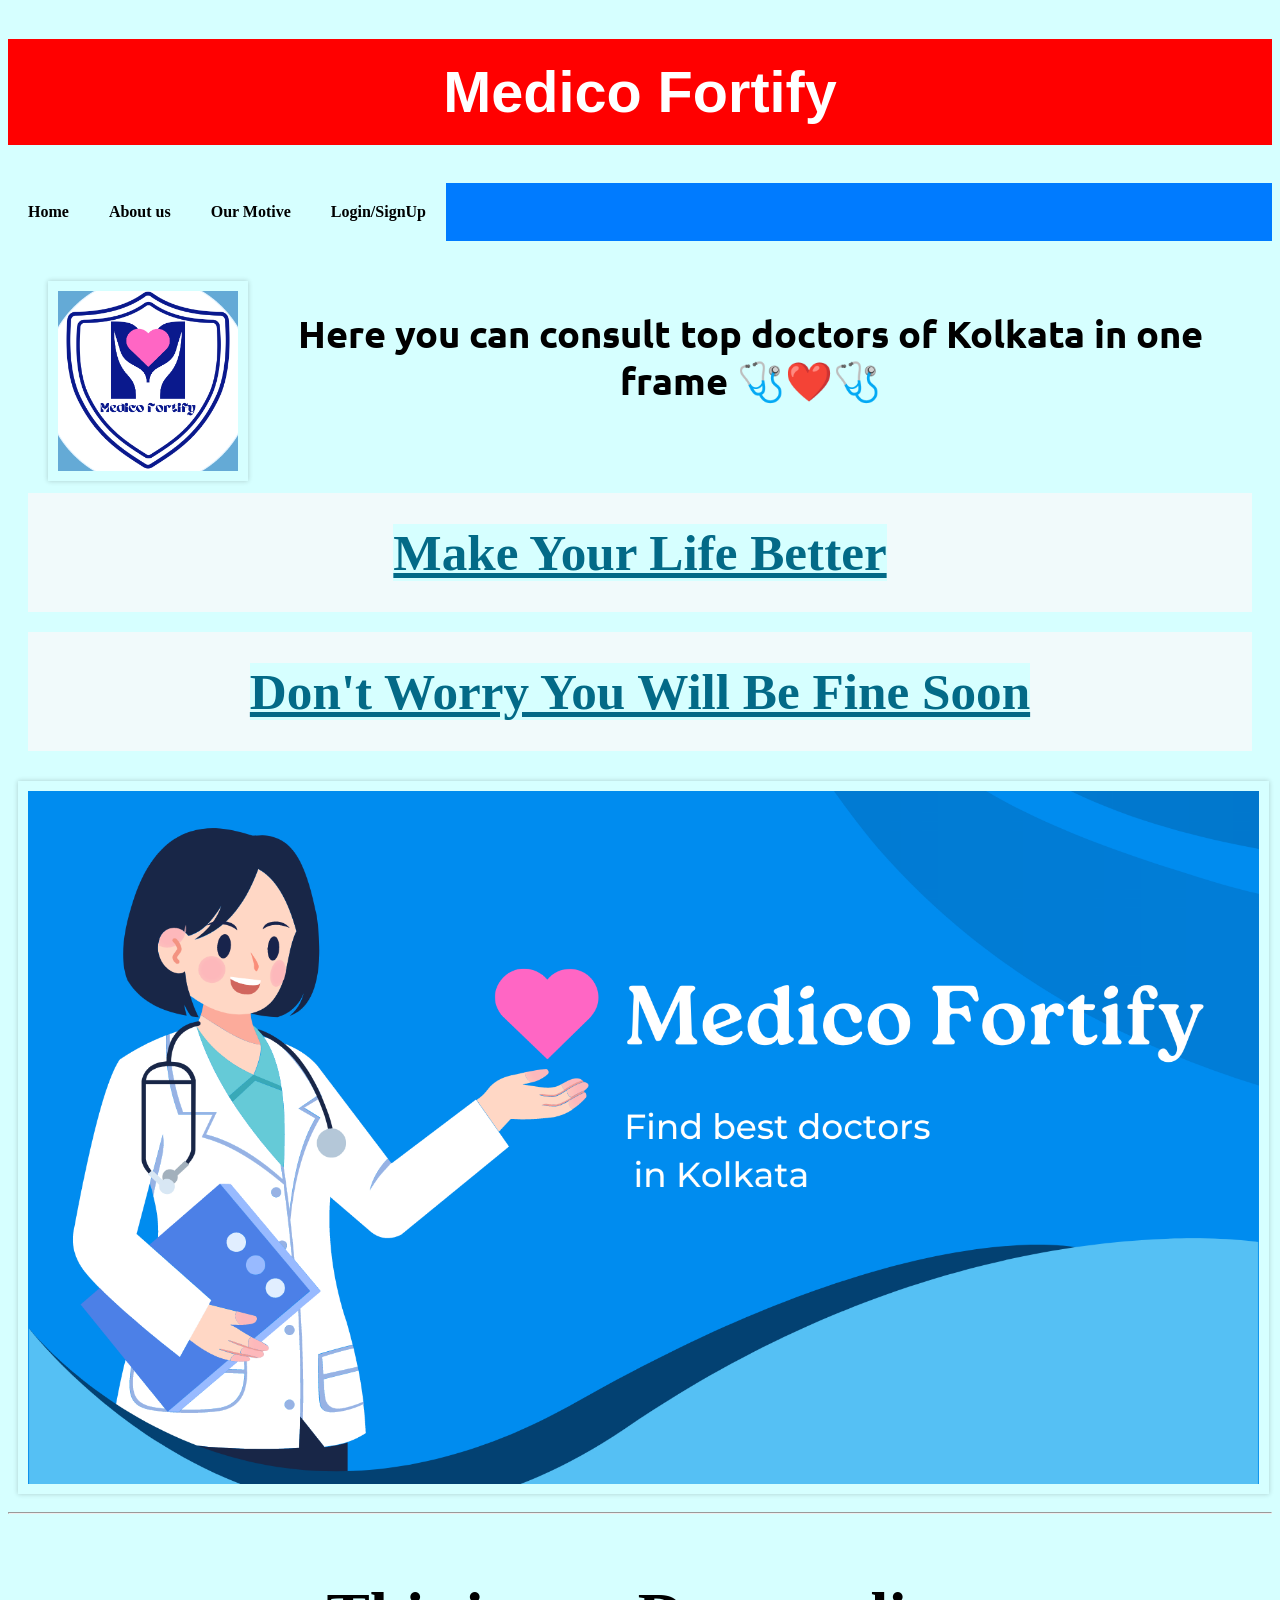
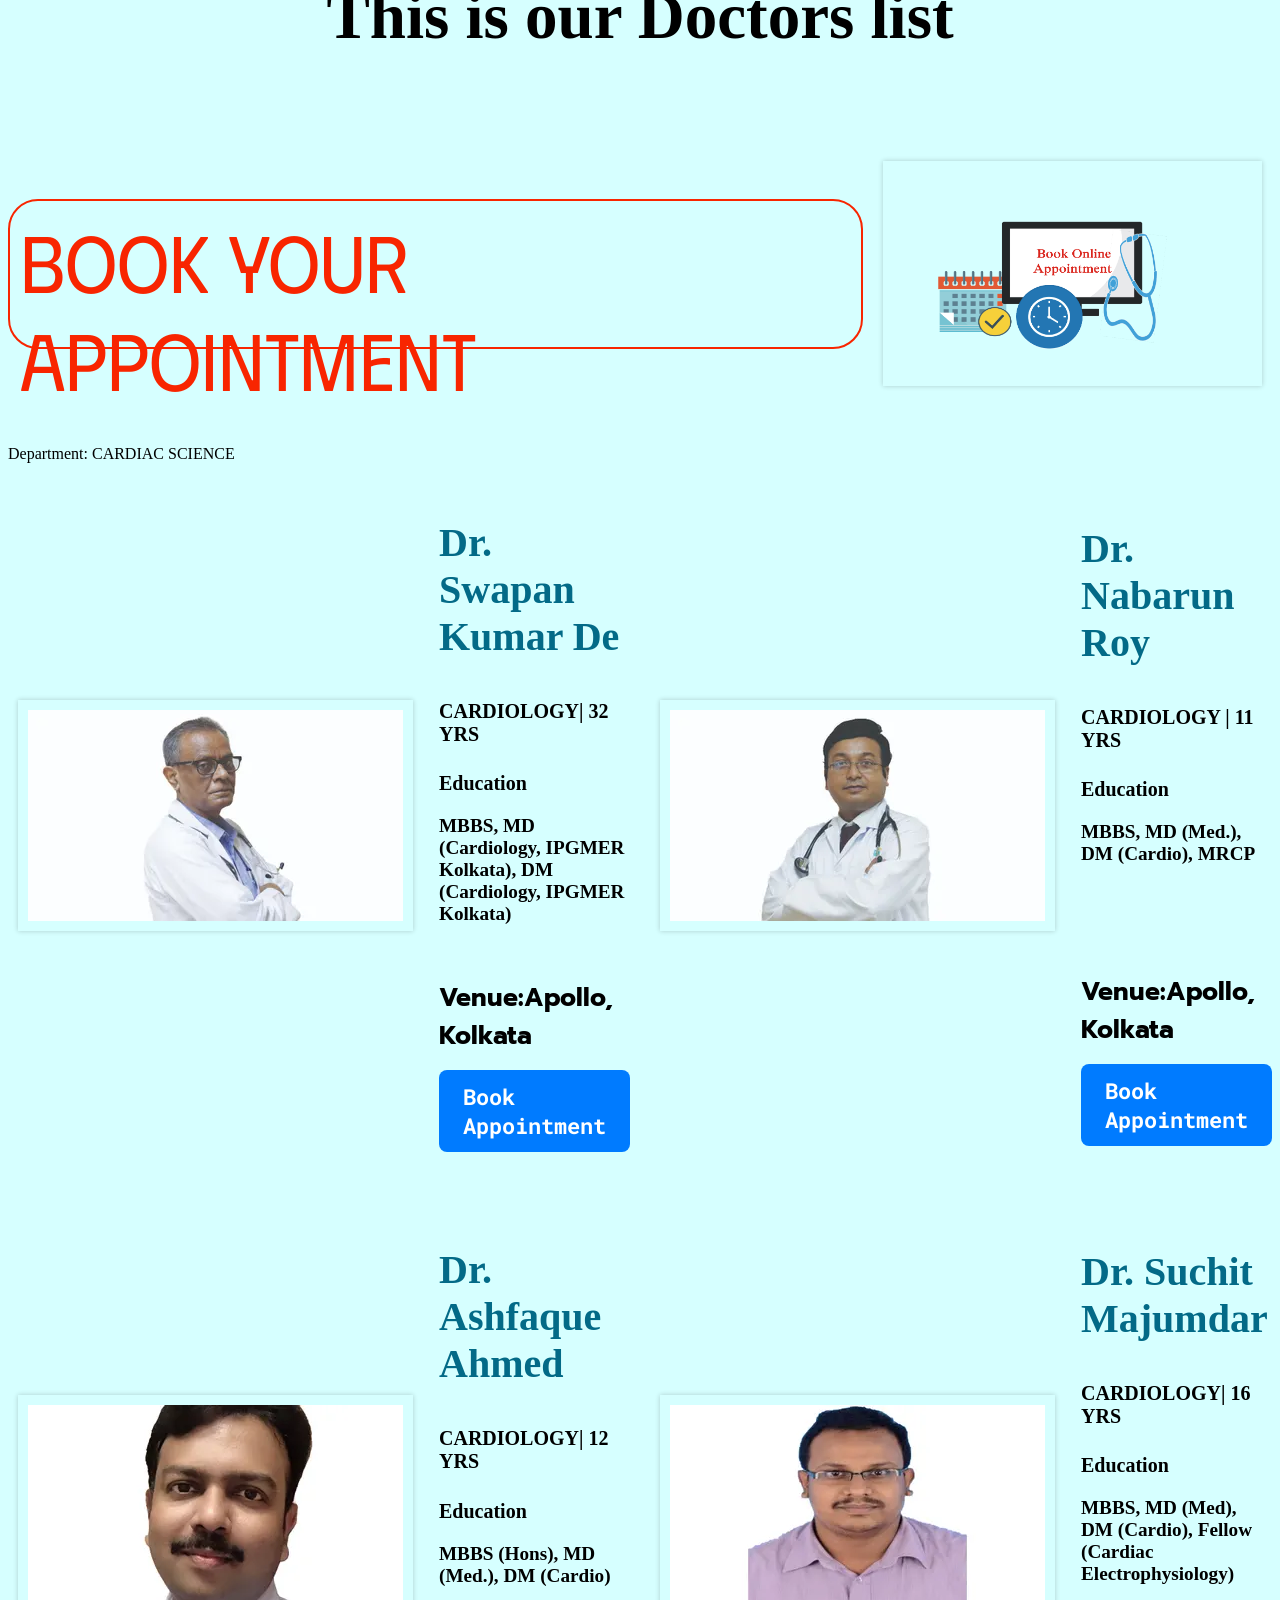
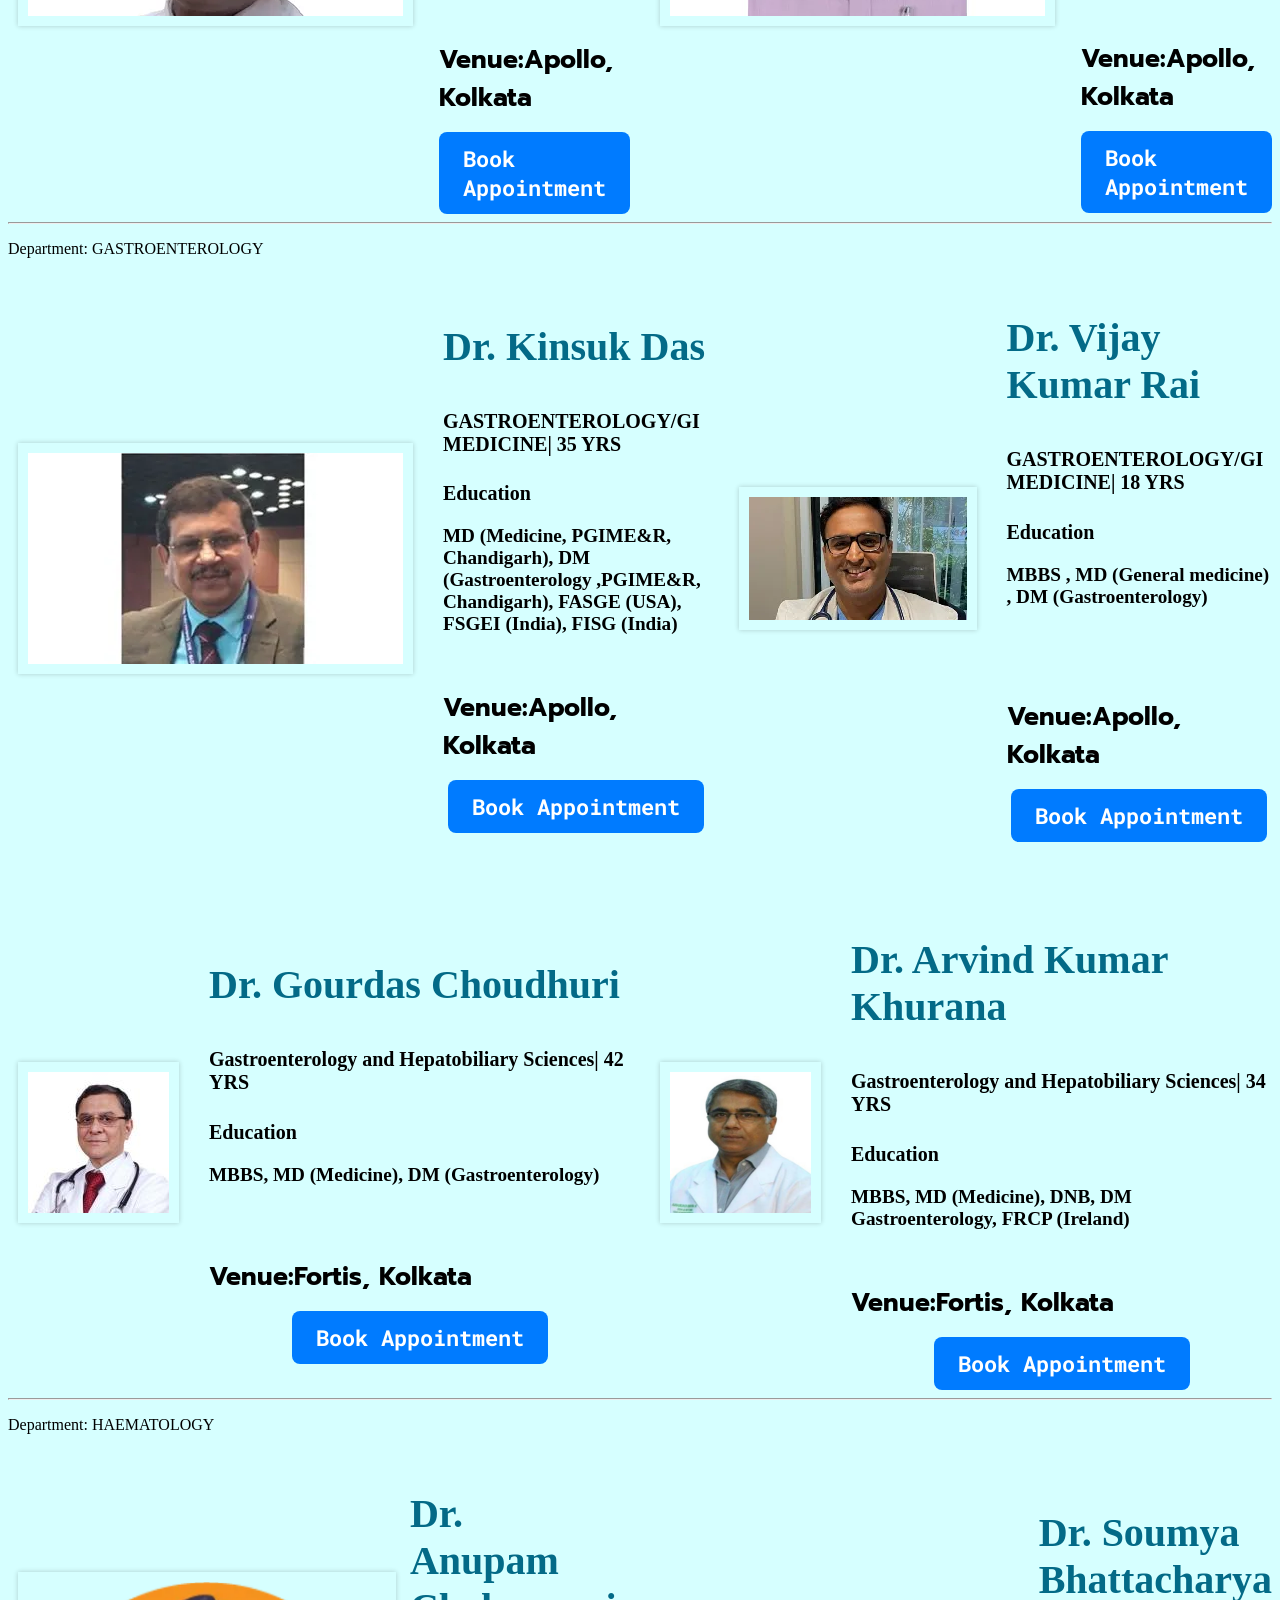
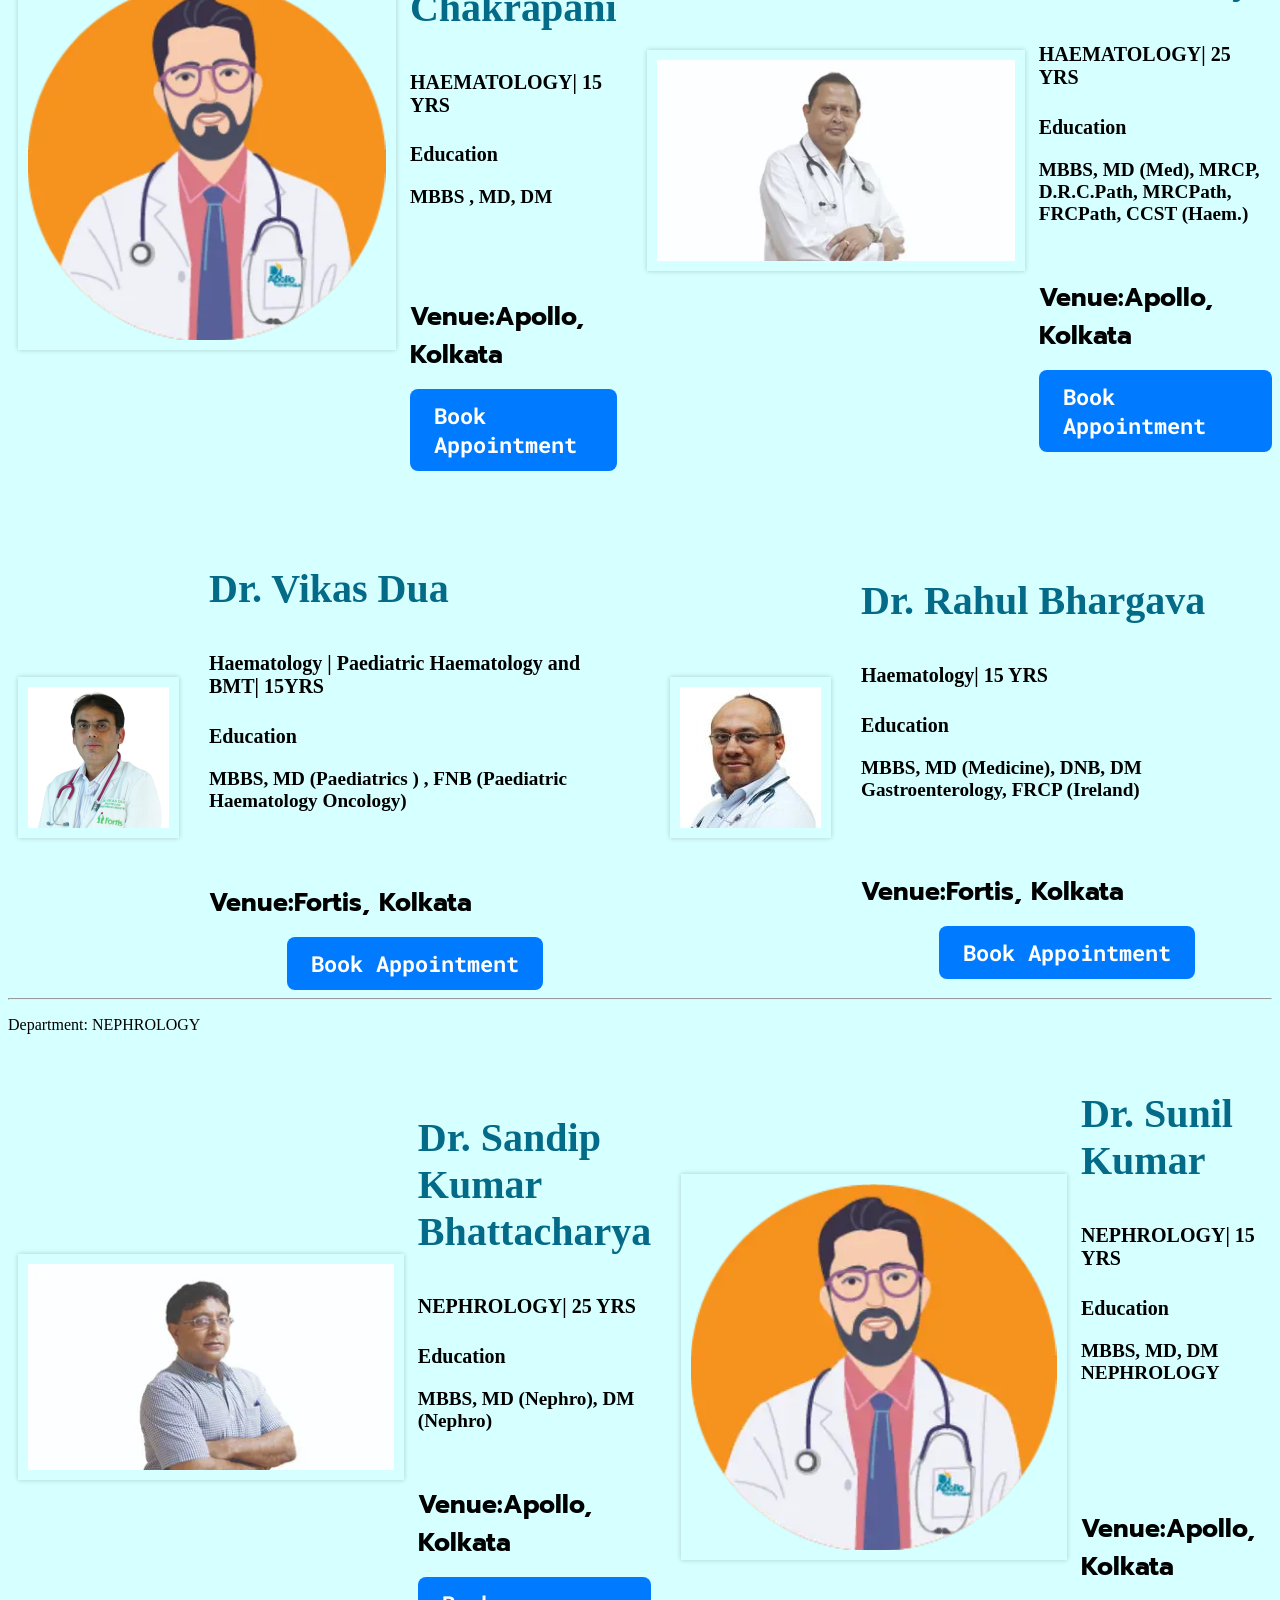
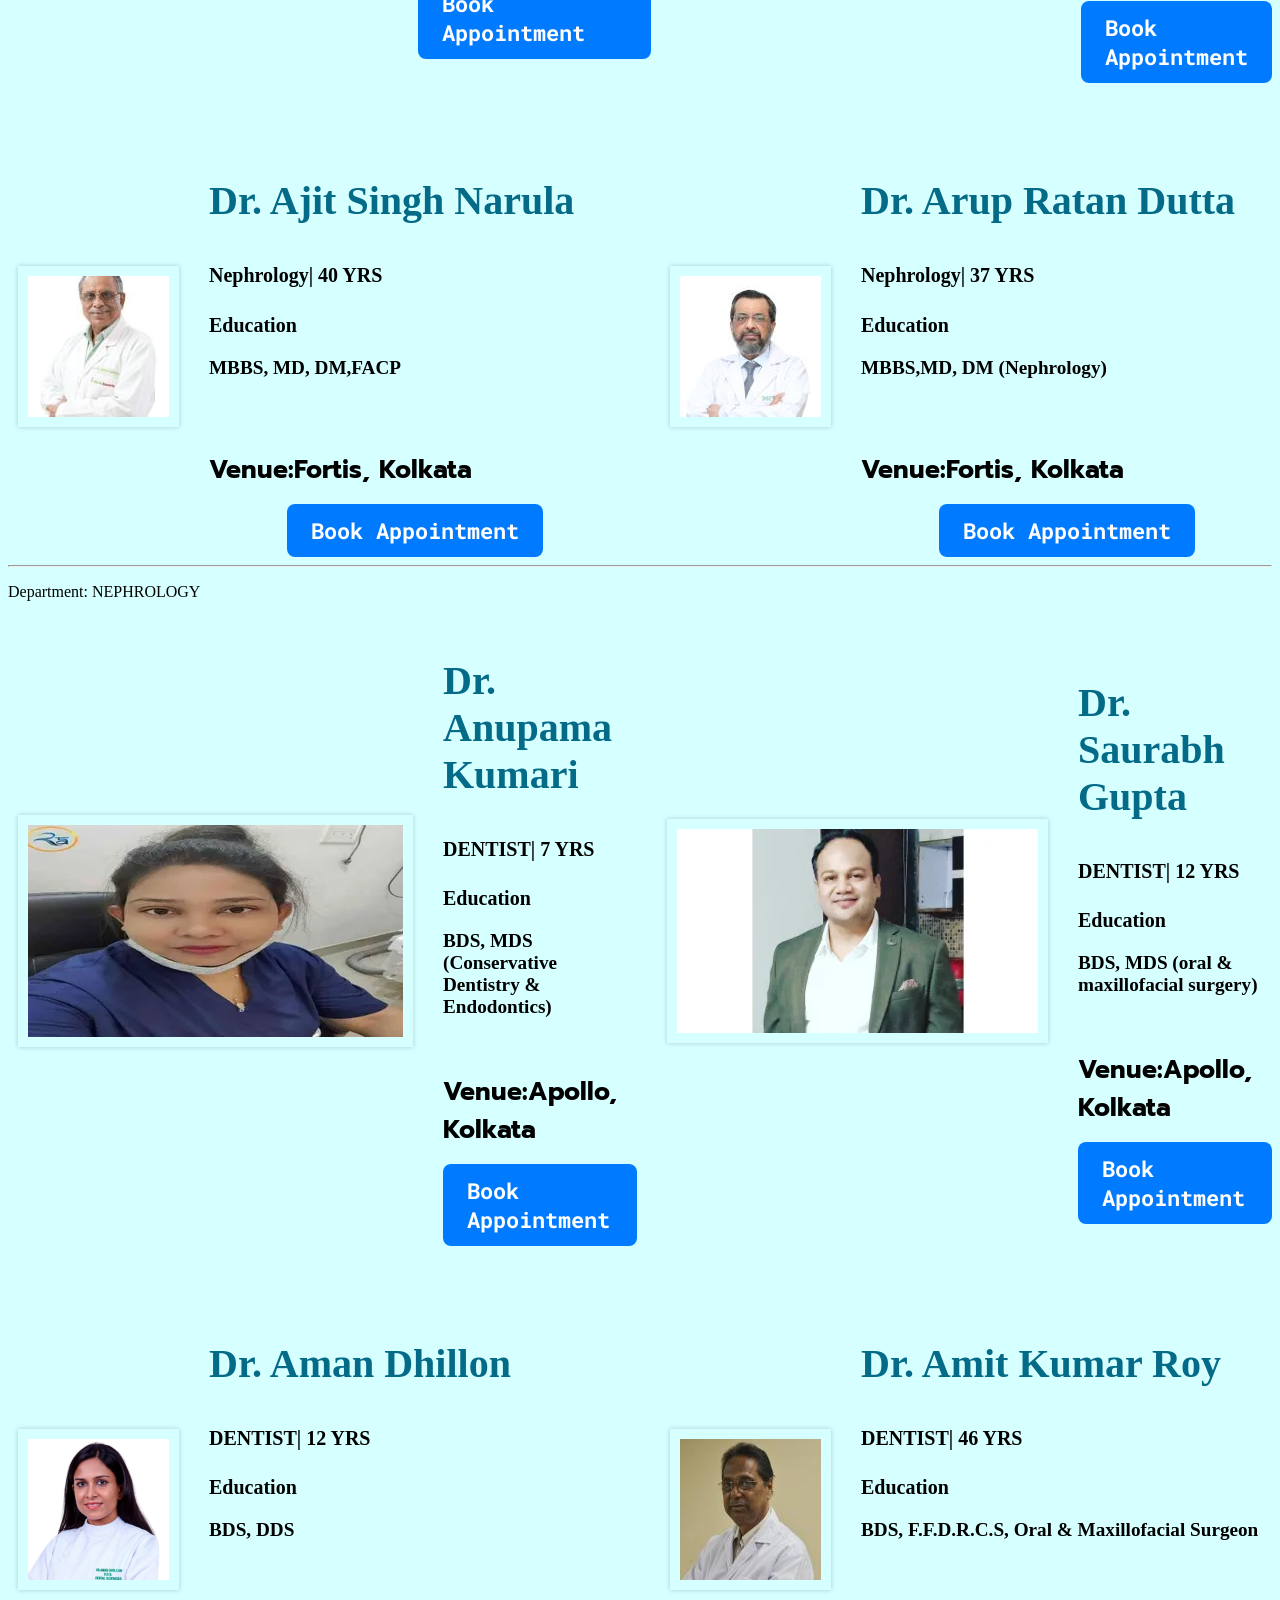
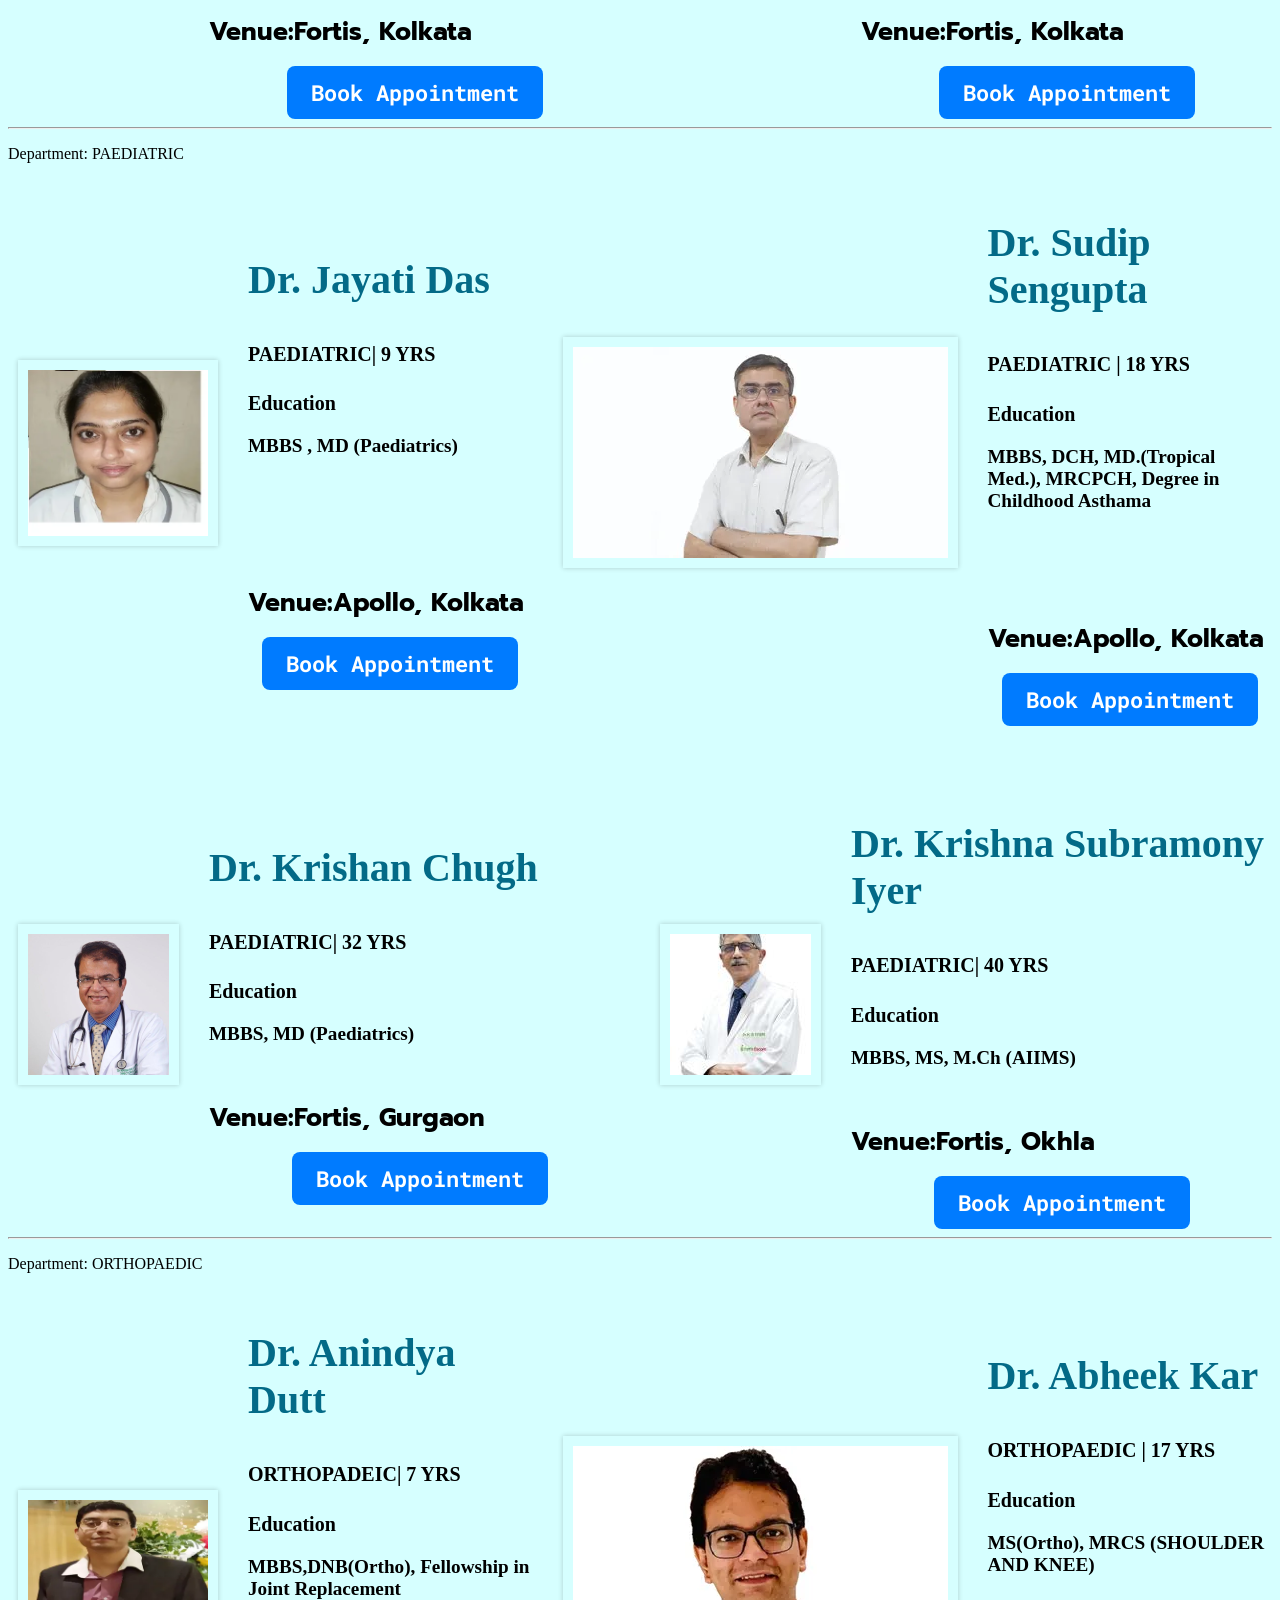
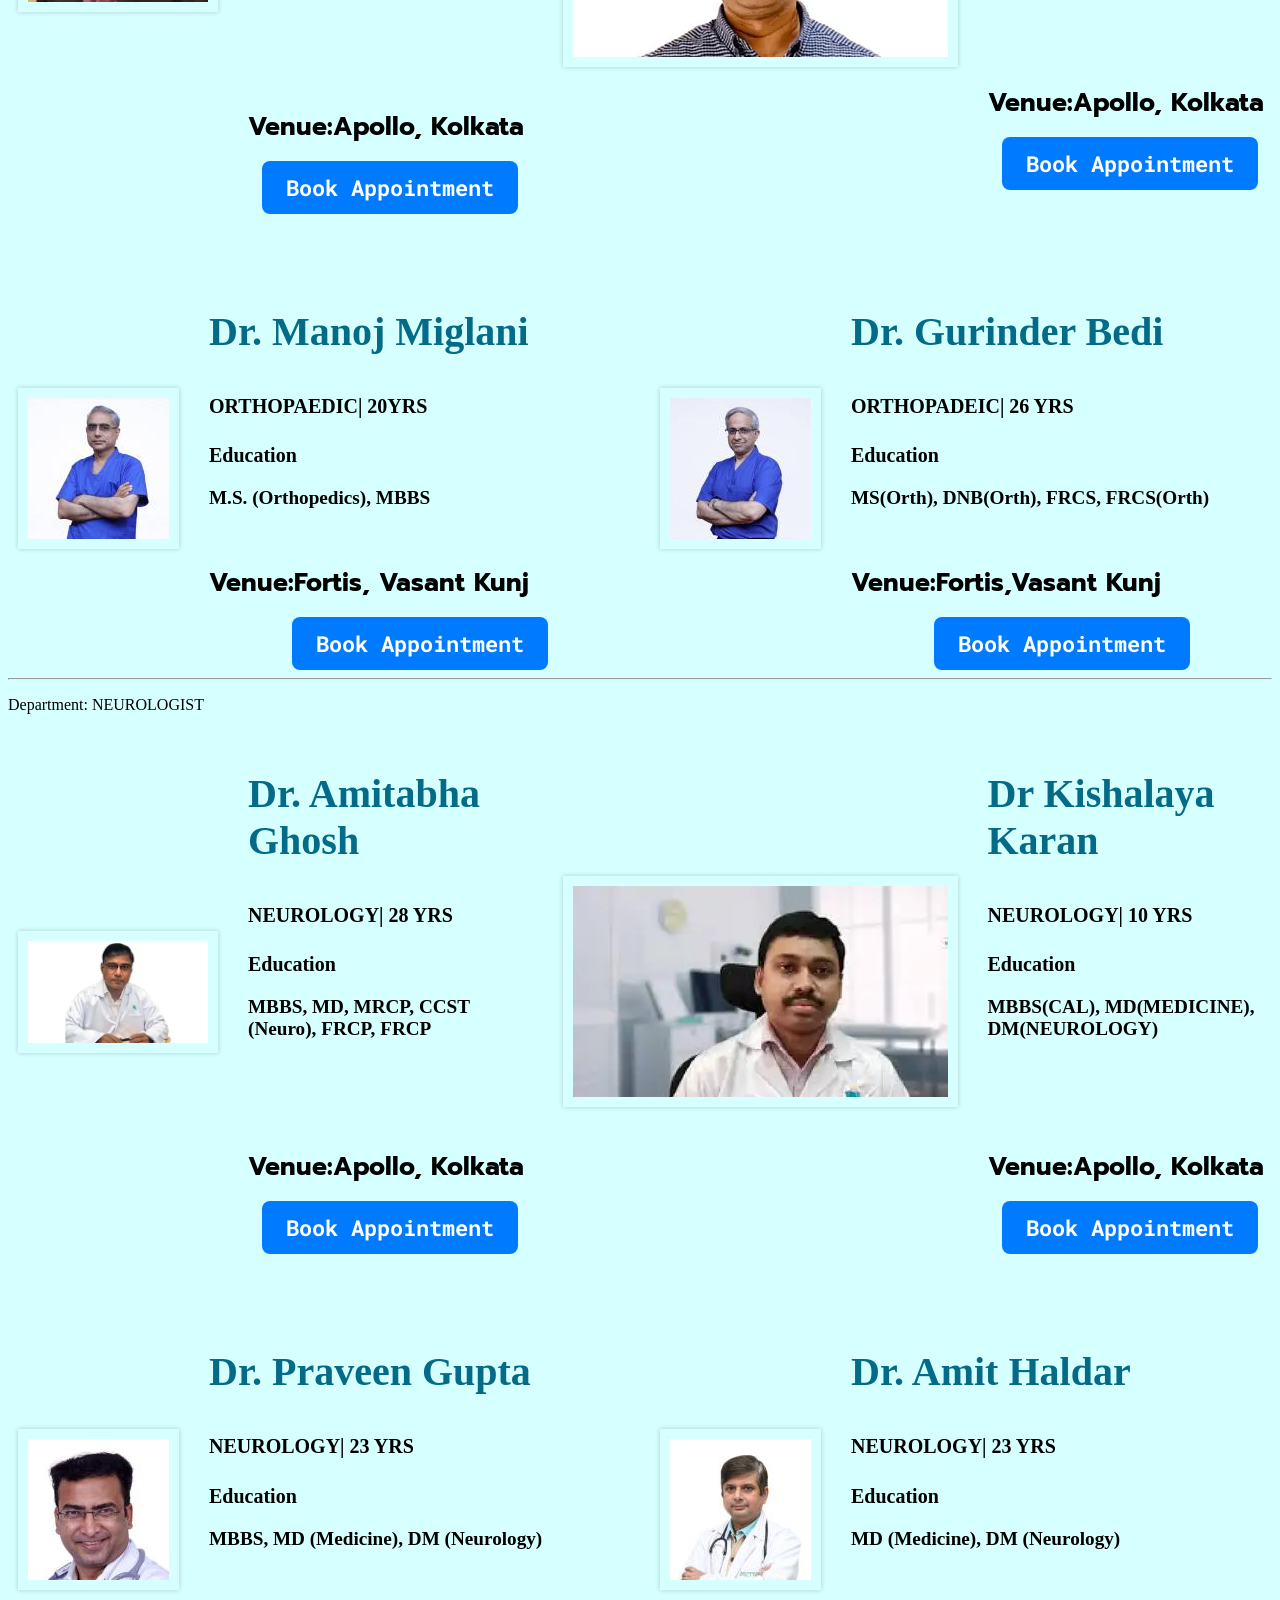
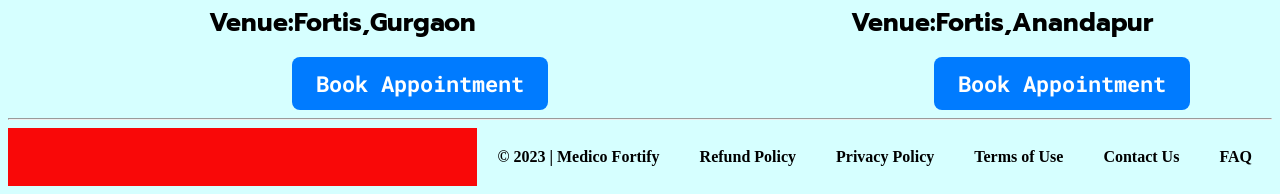
<file: NEWSmain.html>
<!DOCTYPE html>
<html lang="en">
<head>
    <meta charset="UTF-8">
    <meta name="viewport" content="width=device-width, initial-scale=1.0">
    <link rel="preconnect" href="https://fonts.googleapis.com">
    <link rel="preconnect" href="https://fonts.gstatic.com" crossorigin>
    <link href="https://fonts.googleapis.com/css2?family=Caveat:wght@600&family=Exo+2:ital,wght@1,500&family=Raleway:ital,wght@1,100;1,800&family=Ubuntu:wght@700&family=Wavefont:wght@100&display=swap" rel="stylesheet">
    <link rel="preconnect" href="https://fonts.googleapis.com">
    <link rel="preconnect" href="https://fonts.gstatic.com" crossorigin>
    <link href="https://fonts.googleapis.com/css2?family=Caveat:wght@600&family=Exo+2:ital,wght@1,500&family=Phudu:wght@700&family=Raleway:ital,wght@1,100;1,800&family=Ubuntu:wght@700&family=Wavefont:wght@100&display=swap" rel="stylesheet">

    <link rel="preconnect" href="https://fonts.googleapis.com">
    <link rel="preconnect" href="https://fonts.gstatic.com" crossorigin>
    <link href="https://fonts.googleapis.com/css2?family=Caveat:wght@600&family=Exo+2:ital,wght@1,500&family=Phudu:wght@700&family=Raleway:ital,wght@1,100;1,800&family=Ubuntu:wght@700&family=Wavefont:wght@100&display=swap" rel="stylesheet">

    <link rel="preconnect" href="https://fonts.googleapis.com">
    <link rel="preconnect" href="https://fonts.gstatic.com" crossorigin>
    <link href="https://fonts.googleapis.com/css2?family=Caveat:wght@600&family=Exo+2:ital,wght@1,500&family=Phudu:wght@700&family=Raleway:ital,wght@1,100;1,800&family=Roboto+Mono:wght@600&family=Ubuntu:wght@700&family=Wavefont:wght@100&display=swap" rel="stylesheet">

    <link rel="preconnect" href="https://fonts.googleapis.com">
    <link rel="preconnect" href="https://fonts.gstatic.com" crossorigin>
    <link href="https://fonts.googleapis.com/css2?family=Caveat:wght@600&family=Exo+2:ital,wght@1,500&family=Phudu:wght@700&family=Prompt:wght@500&family=Raleway:ital,wght@1,100;1,800&family=Roboto+Mono:wght@600&family=Ubuntu:wght@700&family=Wavefont:wght@100&display=swap" rel="stylesheet">
    
    <title>Medico Fortify</title>
    <link rel="icon" href="new logo.png" type="image/png">
    <link rel="stylesheet" href="Smain.css">
</head>
<body>
    <header>
        <h1 style="background-color: red;">Medico Fortify</h1>
        
    </header>


    <nav>
        <a href="#">Home</a>
        <a href="#">About us</a>
        <a href="#">Our Motive</a>
        <a href="#">Login/SignUp</a>
      </nav>


    <div class="new">
        <img src="new logo.png" alt="logo">
        <p>Here you can consult top doctors of Kolkata in one frame &#129658;&#x2764;&#xFE0F;&#129658;</p>
    </div>
    
    
        <h3 class="one"> <u>Make Your Life Better</u></h3>
        <h3 class="one"> <u>Don't Worry You Will Be Fine Soon</u></h3>
    
    <div class="image-container">
        <img src="new avatar .png" alt="img1">
    </div>
    
    <hr>
    <p class="ld">This is our Doctors list</p>
    <div class="booking">
        <p>Book your appointment</p>
        <img  src="Book_online_appointment.png" alt="book your appoinment">
    </div>

    <!-- Cardiac -->

    <p>Department: CARDIAC SCIENCE</p>

    <main>
            <section class="doctor-section">
                
                <!-- cardiac 1st doctor -->
                <div class="image-container">
                    <img src="cardic2.webp" alt="Dr. Swapan Kumar De">
                </div>
                <div class="text-container">
                    <div class="doctor-info">
                        <h3 class="t5">Dr. Swapan Kumar De</h3>
                        <h4 class="t6">CARDIOLOGY| 32 YRS</h4>
                        <p class="t7"><b>Education</b></p>
                        <p class="t8">MBBS, MD (Cardiology, IPGMER Kolkata), DM (Cardiology, IPGMER Kolkata)</p>
                    </div>
                    <p class="c1">Venue:Apollo, Kolkata</p>
                    <a class="booking-link" href="https://www.apollo247.com/doctors/dr-nabarun-roy-b734a10c-6415-42ec-aed7-30f06f78a4ef" target="_blank">Book Appointment</a>
                </div>

                <!-- cardiac 2nd doctor -->
                <div class="image-container">
                    <img src="cardic1.webp" alt="Dr. Nabarun Roy">
                </div>
                <div class="text-container">
                    <div class="doctor-info">
                        <h3 class="t1">Dr. Nabarun Roy</h3>
                        <h4 class="t2">CARDIOLOGY | 11 YRS</h4>
                        <p class="t3"><b>Education</b></p>
                        <p class="t4">MBBS, MD (Med.), DM (Cardio), MRCP</p>
                    </div>
                    
                    <br />
                    <br />
                    <br />
                    
                    <p class="c1">Venue:Apollo, Kolkata</p>
                    
                    <a class="booking-link" href="https://www.apollo247.com/doctors/dr-nabarun-roy-b734a10c-6415-42ec-aed7-30f06f78a4ef" target="_blank">Book Appointment</a>
                </div>
            </section>
                
                <br />
                <br />
                <br />

                <!-- cardiac 3rd doctor -->
                <section class="doctor-section">
                <div class="image-container">
                    <img src="cardic3.webp" alt="Dr. Ashfaque Ahmed">
                </div>
                <div class="text-container">
                    <div class="doctor-info">
                        <h3 class="t5">Dr. Ashfaque Ahmed</h3>
                        <h4 class="t6">CARDIOLOGY| 12 YRS</h4>
                        <p class="t7"><b>Education</b></p>
                        <p class="t8">MBBS (Hons), MD (Med.), DM (Cardio)</p>
                    </div>
                    <p class="c1">Venue:Apollo, Kolkata</p>
                    <a class="booking-link" href="https://www.apollo247.com/doctors/dr-ashfaque-ahmed-05c6b3e4-128c-4f22-a4f7-116a6d663330" target="_blank">Book Appointment</a>
                </div>


                <!-- cardiac 4th doctor -->
                <div class="image-container">
                    <img src="cardic4.webp" alt="Dr. Suchit Majumdar">
                </div>
                <div class="text-container">
                    <div class="doctor-info">
                        <h3 class="t5">Dr. Suchit Majumdar</h3>
                        <h4 class="t6">CARDIOLOGY| 16 YRS</h4>
                        <p class="t7"><b>Education</b></p>
                        <p class="t8">MBBS, MD (Med), DM (Cardio), Fellow (Cardiac Electrophysiology)</p>
                    </div>
                    <p class="c1">Venue:Apollo, Kolkata</p>
                    <a class="booking-link" href="https://www.apollo247.com/doctors/dr-suchit-majumdar-67848781-4cbb-4c30-816f-ac9342483e1d" target="_blank">Book Appointment</a>
                </div>
            </section>

            <hr>

            <!-- Gastroenterology -->
           
        <p>Department: GASTROENTEROLOGY</p>
        <section class="doctor-section">

                <!-- Gastroenterology 1st doctor -->
            <div class="image-container">
                <img src="gas2.webp" alt="Dr. Kinsuk Das">
            </div>
            <div class="text-container">
                <div class="doctor-info">
                    <h3 class="t5">Dr. Kinsuk Das</h3>
                    <h4 class="t6">GASTROENTEROLOGY/GI MEDICINE| 35 YRS</h4>
                    <p class="t7"><b>Education</b></p>
                    <p class="t8">MD (Medicine, PGIME&R, Chandigarh), DM (Gastroenterology ,PGIME&R, Chandigarh), FASGE (USA), FSGEI (India), FISG (India)</p>
                </div>
                <p class="c1">Venue:Apollo, Kolkata</p>
                <a class="booking-link" href="https://www.apollo247.com/doctors/dr-kinsuk-das-221908a6-b8a0-4df9-9301-002adbb0d0d3" target="_blank">Book Appointment</a>
            </div>


            <!-- Gastroenterology 2nd doctor -->
            <div class="image-container">
                <img src="gas1.webp" alt="Dr. Vijay Kumar Rai">
                </div>
            <div class="text-container">
                <div class="doctor-info">
                    <h3 class="t5">Dr. Vijay Kumar Rai</h3>
                    <h4 class="t6">GASTROENTEROLOGY/GI MEDICINE| 18 YRS</h4>
                    <p class="t7"><b>Education</b></p>
                    <p class="t8">MBBS , MD (General medicine) , DM (Gastroenterology)</p>
                </div>

                <br />
                <br />
                

                <p class="c1">Venue:Apollo, Kolkata</p>
                <a class="booking-link" href="https://www.apollo247.com/doctors/dr-vijay-kumar-rai-beb68ff5-1f02-4edc-a83f-191cfbb86030?source=search_box" target="_blank">Book Appointment</a>
            </div>

        </section>
            
        <br />
        <br />
        <br />


        <section class="doctor-section">

            <!-- Gastroenterology 3rd doctor -->
            <div class="image-container">
                <img src="gas3.jpg" alt="Dr. Gourdas Choudhuri">
            </div>
            <div class="text-container">
                <div class="doctor-info">
                    <h3 class="t5">Dr. Gourdas Choudhuri</h3>
                    <h4 class="t6">Gastroenterology and Hepatobiliary Sciences| 42 YRS</h4>
                    <p class="t7"><b>Education</b></p>
                    <p class="t8">MBBS, MD (Medicine), DM (Gastroenterology)</p>
                </div>

                <br />

                <p class="c1">Venue:Fortis, Kolkata</p>
                <a class="booking-link" href="http://www.fortishealthcare.com/doctors/dr-gourdas-choudhuri-1185" target="_blank">Book Appointment</a>
            </div>

            <!-- Gastroenterology 4th doctor -->
            <div class="image-container">
                <img src="gas4.png" alt="Dr. Arvind Kumar Khurana">
            </div>
            <div class="text-container">
                <div class="doctor-info">
                    <h3 class="t5">Dr. Arvind Kumar Khurana</h3>
                    <h4 class="t6">Gastroenterology and Hepatobiliary Sciences| 34 YRS</h4>
                    <p class="t7"><b>Education</b></p>
                    <p class="t8">MBBS, MD (Medicine), DNB, DM Gastroenterology, FRCP (Ireland)</p>
                </div>
                <p class="c1">Venue:Fortis, Kolkata</p>
                <a class="booking-link" href="http://www.fortishealthcare.com/doctors/dr-arvind-kumar-khurana-5313" target="_blank">Book Appointment</a>
            </div>
        </section>
            
        <hr>


        <!-- HAEMATOLOGY -->

        <p>Department: HAEMATOLOGY</p>
        <section class="doctor-section">

                <!-- HAEMATOLOGY 1st doctor -->
            <div class="image-container">
                <img src="hema1.webp" alt="Dr. Anupam Chakrapani">
            </div>
            <div class="text-container">
                <div class="doctor-info">
                    <h3 class="t5">Dr. Anupam Chakrapani</h3>
                    <h4 class="t6">HAEMATOLOGY| 15 YRS</h4>
                    <p class="t7"><b>Education</b></p>
                    <p class="t8">MBBS , MD, DM</p>
                </div>

                <br />
                <br />

                <p class="c1">Venue:Apollo, Kolkata</p>
                <a class="booking-link" href="https://www.apollo247.com/doctors/dr-anupam-chakrapani-4fcc24ff-567a-4325-85e4-b53981fbcce6" target="_blank">Book Appointment</a>
            </div>


             <!-- HAEMATOLOGY 2nd doctor -->
            <div class="image-container">
                <img src="hema2.webp" alt="Dr. Soumya Bhattacharya">
                </div>
            <div class="text-container">
                <div class="doctor-info">
                    <h3 class="t5">Dr. Soumya Bhattacharya</h3>
                    <h4 class="t6">HAEMATOLOGY| 25 YRS</h4>
                    <p class="t7"><b>Education</b></p>
                    <p class="t8">MBBS, MD (Med), MRCP, D.R.C.Path, MRCPath, FRCPath, CCST (Haem.)</p>
                </div>

                <!-- <br />
                <br /> -->
                

                <p class="c1">Venue:Apollo, Kolkata</p>
                <a class="booking-link" href="https://www.apollo247.com/doctors/dr-soumya-bhattacharya-fa354bd5-ffaa-409d-b487-635d466cdb5bhttps://www.apollo247.com/doctors/dr-soumya-bhattacharya-fa354bd5-ffaa-409d-b487-635d466cdb5b" target="_blank">Book Appointment</a>
            </div>
        </section>

        <br />
        <br />
        <br />

        <section class="doctor-section">

            <!-- HAEMATOLOGY 3rd doctor -->
            <div class="image-container">
                <img src="hema3.png" alt="Dr. Vikas Dua">
            </div>
            <div class="text-container">
                <div class="doctor-info">
                    <h3 class="t5">Dr. Vikas Dua</h3>
                    <h4 class="t6">Haematology | Paediatric Haematology and BMT|  15YRS</h4>
                    <p class="t7"><b>Education</b></p>
                    <p class="t8">MBBS, MD (Paediatrics ) , FNB (Paediatric Haematology Oncology)</p>
                </div>

                <br />

                <p class="c1">Venue:Fortis, Kolkata</p>
                <a class="booking-link" href="http://www.fortishealthcare.com/doctors/dr-vikas-dua-705" target="_blank">Book Appointment</a>
            </div>

            
            <br />
            <br />
            <br />

            <!-- HAEMATOLOGY 4th doctor -->
            <div class="image-container">
                <img src="hema4.jpg" alt="Dr. Rahul Bhargava">
            </div>
            <div class="text-container">
                <div class="doctor-info">
                    <h3 class="t5">Dr. Rahul Bhargava</h3>
                    <h4 class="t6">Haematology| 15 YRS</h4>
                    <p class="t7"><b>Education</b></p>
                    <p class="t8">MBBS, MD (Medicine), DNB, DM Gastroenterology, FRCP (Ireland)</p>
                </div>
                <br />
                <p class="c1">Venue:Fortis, Kolkata</p>
                <a class="booking-link" href="http://www.fortishealthcare.com/doctors/dr-rahul-bhargava-1909" target="_blank">Book Appointment</a>
            </div>
        </section>

        <hr>

        <!-- NEPHROLOGY -->

        <p>Department: NEPHROLOGY</p>
        <section class="doctor-section">

                <!-- NEPHROLOGY 1st doctor -->
            <div class="image-container">
                <img src="NEPH1.webp" alt="Dr. Sandip Kumar Bhattacharya">
            </div>
            <div class="text-container">
                <div class="doctor-info">
                    <h3 class="t5">Dr. Sandip Kumar Bhattacharya</h3>
                    <h4 class="t6">NEPHROLOGY| 25 YRS</h4>
                    <p class="t7"><b>Education</b></p>
                    <p class="t8">MBBS, MD (Nephro), DM (Nephro)</p>
                </div>

                <!-- <br />
                <br /> -->

                <p class="c1">Venue:Apollo, Kolkata</p>
                <a class="booking-link" href="https://www.apollo247.com/doctors/dr-sandip-kumar-bhattacharya-0225f78f-b3aa-4833-aa2b-cff6cb92c65b?source=search_box" target="_blank">Book Appointment</a>
            </div>


             <!-- NEPHROLOGY 2nd doctor -->
            <div class="image-container">
                <img src="NEPH2.webp" alt="Dr. Sunil Kumar">
                </div>
            <div class="text-container">
                <div class="doctor-info">
                    <h3 class="t5">Dr. Sunil Kumar</h3>
                    <h4 class="t6">NEPHROLOGY| 15 YRS</h4>
                    <p class="t7"><b>Education</b></p>
                    <p class="t8">MBBS, MD, DM NEPHROLOGY</p>
                </div>

                <br />
                <br />
                <br />
                <br />
                

                <p class="c1">Venue:Apollo, Kolkata</p>
                <a class="booking-link" href="https://www.apollo247.com/doctors/dr-sunil-kumar-0aaeb3eb-2a8d-48ea-9a3c-e38dcee4fd2c?source=search_box" target="_blank">Book Appointment</a>
            </div>
        </section>

        <br />
        <br />
        <br />

        <section class="doctor-section">

            <!-- Nephrology 3rd doctor -->
            <div class="image-container">
                <img src="NEPH3.jpg" alt="Dr. Ajit Singh Narula">
            </div>
            <div class="text-container">
                <div class="doctor-info">
                    <h3 class="t5">Dr. Ajit Singh Narula</h3>
                    <h4 class="t6">Nephrology| 40 YRS</h4>
                    <p class="t7"><b>Education</b></p>
                    <p class="t8">MBBS, MD, DM,FACP</p>
                </div>

                <br />

                <p class="c1">Venue:Fortis, Kolkata</p>
                <a class="booking-link" href="http://www.fortishealthcare.com/doctors/dr-ajit-singh-narula-1066" target="_blank">Book Appointment</a>
            </div>

            
            <br />
            <br />
            <br />

            <!-- Nephrology 4th doctor -->
            <div class="image-container">
                <img src="NEPH4.jpg" alt="Dr. Arup Ratan Dutta">
            </div>
            <div class="text-container">
                <div class="doctor-info">
                    <h3 class="t5">Dr. Arup Ratan Dutta</h3>
                    <h4 class="t6">Nephrology| 37 YRS</h4>
                    <p class="t7"><b>Education</b></p>
                    <p class="t8">MBBS,MD, DM (Nephrology)</p>
                </div>
                <br />
                <p class="c1">Venue:Fortis, Kolkata</p>
                <a class="booking-link" href="http://www.fortishealthcare.com/doctors/dr-arup-ratan-dutta-1114" target="_blank">Book Appointment</a>
            </div>
        </section>

        <hr>

        <!-- DENTAL SCIENCE -->

        <p>Department: NEPHROLOGY</p>
        <section class="doctor-section">

                <!-- DENTAL SCIENCE 1st doctor -->
            <div class="image-container">
                <img src="den1.webp" alt="Dr. Anupama Kumari">
            </div>
            <div class="text-container">
                <div class="doctor-info">
                    <h3 class="t5">Dr. Anupama Kumari</h3>
                    <h4 class="t6">DENTIST| 7 YRS</h4>
                    <p class="t7"><b>Education</b></p>
                    <p class="t8">BDS, MDS (Conservative Dentistry & Endodontics)</p>
                </div>

                <!-- <br />
                <br /> -->

                <p class="c1">Venue:Apollo, Kolkata</p>
                <a class="booking-link" href="https://www.apollo247.com/doctors/dr-anupama-kumari-4d105a55-0698-49e3-ae19-9bf8fa239fe5" target="_blank">Book Appointment</a>
            </div>


             <!-- DENTAL SCIENCE 2nd doctor -->
            <div class="image-container">
                <img src="den2.webp" alt="Dr. Saurabh Gupta">
                </div>
            <div class="text-container">
                <div class="doctor-info">
                    <h3 class="t5">Dr. Saurabh Gupta</h3>
                    <h4 class="t6">DENTIST| 12 YRS</h4>
                    <p class="t7"><b>Education</b></p>
                    <p class="t8">BDS, MDS (oral & maxillofacial surgery)</p>
                </div>

                <!-- <br />
                <br />
                <br />
                <br /> -->
                

                <p class="c1">Venue:Apollo, Kolkata</p>
                <a class="booking-link" href="https://www.apollo247.com/doctors/dr-saurabh-gupta-39ec9ee0-30d4-4425-863f-e8e8f6e00401" target="_blank">Book Appointment</a>
            </div>
        </section>

        <br />
        <br />
        <br />

        <section class="doctor-section">

            <!-- DENTAL SCIENCE 3rd doctor -->
            <div class="image-container">
                <img src="den3.png" alt="Dr. Aman Dhillon">
            </div>
            <div class="text-container">
                <div class="doctor-info">
                    <h3 class="t5">Dr. Aman Dhillon</h3>
                    <h4 class="t6">DENTIST| 12 YRS</h4>
                    <p class="t7"><b>Education</b></p>
                    <p class="t8">BDS, DDS</p>
                </div>

                <br />

                <p class="c1">Venue:Fortis, Kolkata</p>
                <a class="booking-link" href="http://www.fortishealthcare.com/doctors/dr-aman-dhillon-1032" target="_blank">Book Appointment</a>
            </div>

            
            <br />
            <br />
            <br />

            <!-- DENTAL SCIENCE 4th doctor -->
            <div class="image-container">
                <img src="den4.jpg" alt="Dr. Amit Kumar Roy">
            </div>
            <div class="text-container">
                <div class="doctor-info">
                    <h3 class="t5">Dr. Amit Kumar Roy</h3>
                    <h4 class="t6">DENTIST| 46 YRS</h4>
                    <p class="t7"><b>Education</b></p>
                    <p class="t8">BDS, F.F.D.R.C.S, Oral & Maxillofacial Surgeon</p>
                </div>
                <br />
                <p class="c1">Venue:Fortis, Kolkata</p>
                <a class="booking-link" href="http://www.fortishealthcare.com/doctors/dr-amit-kumar-roy-519" target="_blank">Book Appointment</a>
            </div>
        </section>

        <hr>

        <!-- PAEDIATRIC -->
        <p>Department: PAEDIATRIC </p>


        <section class="doctor-section">
            
            <!-- Paediatric 1st doctor -->
            <div class="image-container2">
                <img src="PAE1.webp" alt="Dr. Jayati Das">
            </div>
            <div class="text-container">
                <div class="doctor-info">
                    <h3 class="t5">Dr. Jayati Das</h3>
                    <h4 class="t6">PAEDIATRIC| 9 YRS</h4>
                    <p class="t7"><b>Education</b></p>
                    <p class="t8">MBBS , MD (Paediatrics)</p>
                </div>
                <br>
                <br>
                <br>
                <br>
                
                <p class="c1">Venue:Apollo, Kolkata</p>
                <a class="booking-link" href="https://www.apollo247.com/doctors/dr-jayati-das-846fad63-b6d2-4de3-873c-f85b871b5101" target="_blank">Book Appointment</a>
            </div>
            <!-- Paediatrc 2nd doctor -->
            <div class="image-container">
                <img src="PAE2.webp" alt="Dr. Sudip Sengupta">
            </div>
            <div class="text-container">
                <div class="doctor-info">
                    <h3 class="t1">Dr. Sudip Sengupta</h3>
                    <h4 class="t2">PAEDIATRIC | 18 YRS</h4>
                    <p class="t3"><b>Education</b></p>
                    <p class="t4">MBBS, DCH, MD.(Tropical Med.), MRCPCH, Degree in Childhood Asthama</p>
                </div>
                
                <br />
                <br />
                <br />
                
                <p class="c1">Venue:Apollo, Kolkata</p>
                
                <a class="booking-link" href="https://www.apollo247.com/doctors/dr-sudip-sengupta-4115de58-ce3a-4d90-8c81-2c7297dcfce9" target="_blank">Book Appointment</a>
            </div>
        </section>
            
            <br />
            <br />
            <br />

            <!-- Paediatric 3rd doctor -->
            <section class="doctor-section">
                <div class="image-container">
                    <img src="PAE3.png" alt="Dr. Krishan Chugh">
                </div>
                <div class="text-container">
                    <div class="doctor-info">
                        <h3 class="t5">Dr. Krishan Chugh</h3>
                        <h4 class="t6">PAEDIATRIC| 32 YRS</h4>
                        <p class="t7"><b>Education</b></p>
                        <p class="t8">MBBS, MD (Paediatrics)</p>
                    </div>
                    <p class="c1">Venue:Fortis, Gurgaon</p>
                    <a class="booking-link" href="https://www.fortishealthcare.com/doctors/dr-krishan-chugh-2508" target="_blank">Book Appointment</a>
                </div>

                 <!-- Paediatric 4th doctor -->
            <div class="image-container">
                <img src="PAE4.jpg" alt="Dr. Krishna Subramony Iyer">
            </div>
            <div class="text-container">
                <div class="doctor-info">
                    <h3 class="t5">Dr. Krishna Subramony Iyer</h3>
                    <h4 class="t6">PAEDIATRIC| 40 YRS</h4>
                    <p class="t7"><b>Education</b></p>
                    <p class="t8">MBBS, MS, M.Ch (AIIMS)</p>
                </div>
                <p class="c1">Venue:Fortis, Okhla</p>
                <a class="booking-link" href="https://www.fortishealthcare.com/doctors/dr-krishna-subramony-iyer-1904" target="_blank">Book Appointment</a>
            </div>
        </section>

        <hr>

        <p>Department: ORTHOPAEDIC </p>

            <section class="doctor-section">
                
                <!-- Orthopadeic 1st doctor -->
                <div class="image-container2">
                    <img src="ORT1.webp" alt="Dr. Anindya Dutt">
                </div>
                <div class="text-container">
                    <div class="doctor-info">
                        <h3 class="t5">Dr. Anindya Dutt</h3>
                        <h4 class="t6">ORTHOPADEIC| 7 YRS</h4>
                        <p class="t7"><b>Education</b></p>
                        <p class="t8">MBBS,DNB(Ortho), Fellowship in Joint Replacement</p>
                    </div>
                    <br>
                    <br>
                    <br>
                    <p class="c1">Venue:Apollo, Kolkata</p>
                    <a class="booking-link" href="https://www.apollo247.com/doctors/dr-anindya-dutt-186f858c-00b3-4e88-a0c5-a5ae32a3aa38" target="_blank">Book Appointment</a>
                </div>
                <!-- Orthopadeic 2nd doctor -->
                <div class="image-container">
                    <img src="ORT2.webp" alt="Dr. Abheek Kar">
                </div>
                <div class="text-container">
                    <div class="doctor-info">
                        <h3 class="t1">Dr. Abheek Kar</h3>
                        <h4 class="t2">ORTHOPAEDIC | 17 YRS</h4>
                        <p class="t3"><b>Education</b></p>
                        <p class="t4">MS(Ortho), MRCS (SHOULDER AND KNEE)</p>
                    </div>
                    
                    <br />
                    <br />
                    <br />
                    
                    <p class="c1">Venue:Apollo, Kolkata</p>
                    
                    <a class="booking-link" href="https://www.apollo247.com/doctors/dr-abheek-kar-book-only-for-shoulder-and-knee-b3b49cdc-8972-4aad-8670-ba36bc4b0d92" target="_blank">Book Appointment</a>
                </div>
            </section>
                
                <br />
                <br />
                <br />

                <!--Orthopaedic 3rd doctor -->
                <section class="doctor-section">
                    <div class="image-container">
                        <img src="ORT3.jpg" alt="Dr. Manoj Miglani">
                    </div>
                    <div class="text-container">
                        <div class="doctor-info">
                            <h3 class="t5">Dr. Manoj Miglani</h3>
                            <h4 class="t6">ORTHOPAEDIC| 20YRS</h4>
                            <p class="t7"><b>Education</b></p>
                            <p class="t8">M.S. (Orthopedics), MBBS</p>
                        </div>
                        <p class="c1">Venue:Fortis, Vasant Kunj
                        </p>
                        <a class="booking-link" href="https://www.fortishealthcare.com/doctors/dr-manoj-miglani-2352" target="_blank">Book Appointment</a>
                    </div>

                     <!-- Orthopaedic 4th doctor -->
                <div class="image-container">
                    <img src="ORT4.jpg" alt="Dr. Gurinder Bedi">
                </div>
                <div class="text-container">
                    <div class="doctor-info">
                        <h3 class="t5">Dr. Gurinder Bedi</h3>
                        <h4 class="t6">ORTHOPADEIC| 26 YRS</h4>
                        <p class="t7"><b>Education</b></p>
                        <p class="t8">MS(Orth), DNB(Orth), FRCS, FRCS(Orth)</p>
                    </div>
                    <p class="c1">Venue:Fortis,Vasant Kunj </p>
                    <a class="booking-link" href="https://www.fortishealthcare.com/doctors/dr-gurinder-bedi-1435" target="_blank">Book Appointment</a>
                </div>
            </section>
 
            <hr>

        <!-- NEUROLOGIC -->
        <p>Department: NEUROLOGIST </p>

        <section class="doctor-section">
            
            <!-- NEUROLOGIC 1st doctor -->
            <div class="image-container2">
                <img src="NEU1.webp" alt="Dr. Amitabha Ghosh">
            </div>
            <div class="text-container">
                <div class="doctor-info">
                    <h3 class="t5">Dr. Amitabha Ghosh</h3>
                    <h4 class="t6">NEUROLOGY| 28 YRS</h4>
                    <p class="t7"><b>Education</b></p>
                    <p class="t8">MBBS, MD, MRCP, CCST (Neuro), FRCP, FRCP</p>
                </div>
                <br>
                <br>
                <br>
                <p class="c1">Venue:Apollo, Kolkata</p>
                <a class="booking-link" href="https://www.apollo247.com/doctors/dr-amitabha-ghosh-age-should-be-above-sixteen-caf3c631-be7c-4d18-b2a4-01c9b7cca58e" target="_blank">Book Appointment</a>
            </div>
            <!-- NEUROLOGIC 2nd doctor -->
            <div class="image-container">
                <img src="NEU2.webp" alt="Dr Kishalaya Karan">
            </div>
            <div class="text-container">
                <div class="doctor-info">
                    <h3 class="t1">Dr Kishalaya Karan</h3>
                    <h4 class="t2">NEUROLOGY| 10 YRS</h4>
                    <p class="t3"><b>Education</b></p>
                    <p class="t4">MBBS(CAL), MD(MEDICINE), DM(NEUROLOGY)</p>
                </div>
                
                <br />
                <br />
                <br />
                
                <p class="c1">Venue:Apollo, Kolkata</p>
                
                <a class="booking-link" href="https://www.apollo247.com/doctors/dr-kishalaya-karan-ab73bfd8-14e8-456c-b2a3-8847b8e582ab?source=search_box" target="_blank">Book Appointment</a>
            </div>
        </section>
            
            <br />
            <br />
            <br />

            <!--NEUROLOGIC 3rd doctor -->
            <section class="doctor-section">
                <div class="image-container">
                    <img src="NEU3.jpg" alt="Dr. Praveen Gupta">
                </div>
                <div class="text-container">
                    <div class="doctor-info">
                        <h3 class="t5">Dr. Praveen Gupta</h3>
                        <h4 class="t6">NEUROLOGY| 23 YRS</h4>
                        <p class="t7"><b>Education</b></p>
                        <p class="t8">MBBS, MD (Medicine), DM (Neurology)</p>
                    </div>
                    <p class="c1">Venue:Fortis,Gurgaon
                    </p>
                    <a class="booking-link" href="https://www.fortishealthcare.com/doctors/dr-praveen-gupta-2507" target="_blank">Book Appointment</a>
                </div>

                 <!-- NEUROLOGIC 4th doctor -->
            <div class="image-container">
                <img src="NEU4.jpg" alt="Dr. Amit Haldar">
            </div>
            <div class="text-container">
                <div class="doctor-info">
                    <h3 class="t5">Dr. Amit Haldar</h3>
                    <h4 class="t6">NEUROLOGY| 23 YRS</h4>
                    <p class="t7"><b>Education</b></p>
                    <p class="t8">MD (Medicine), DM (Neurology)</p>
                </div>
                <p class="c1">Venue:Fortis,Anandapur </p>
                <a class="booking-link" href="https://www.fortishealthcare.com/doctors/dr-amit-haldar-1906" target="_blank">Book Appointment</a>
            </div>
        </section>

        <hr>
    </main>

    <footer>
        <a href="#">FAQ</a>
        <a href="#">Contact Us</a>
        <a href="#">Terms of Use</a>
        <a href="#">Privacy Policy</a>
        <a href="#">Refund Policy</a>
        <a href="#">© 2023 | Medico Fortify</a>
    </footer>
</body>
</html>
</file>
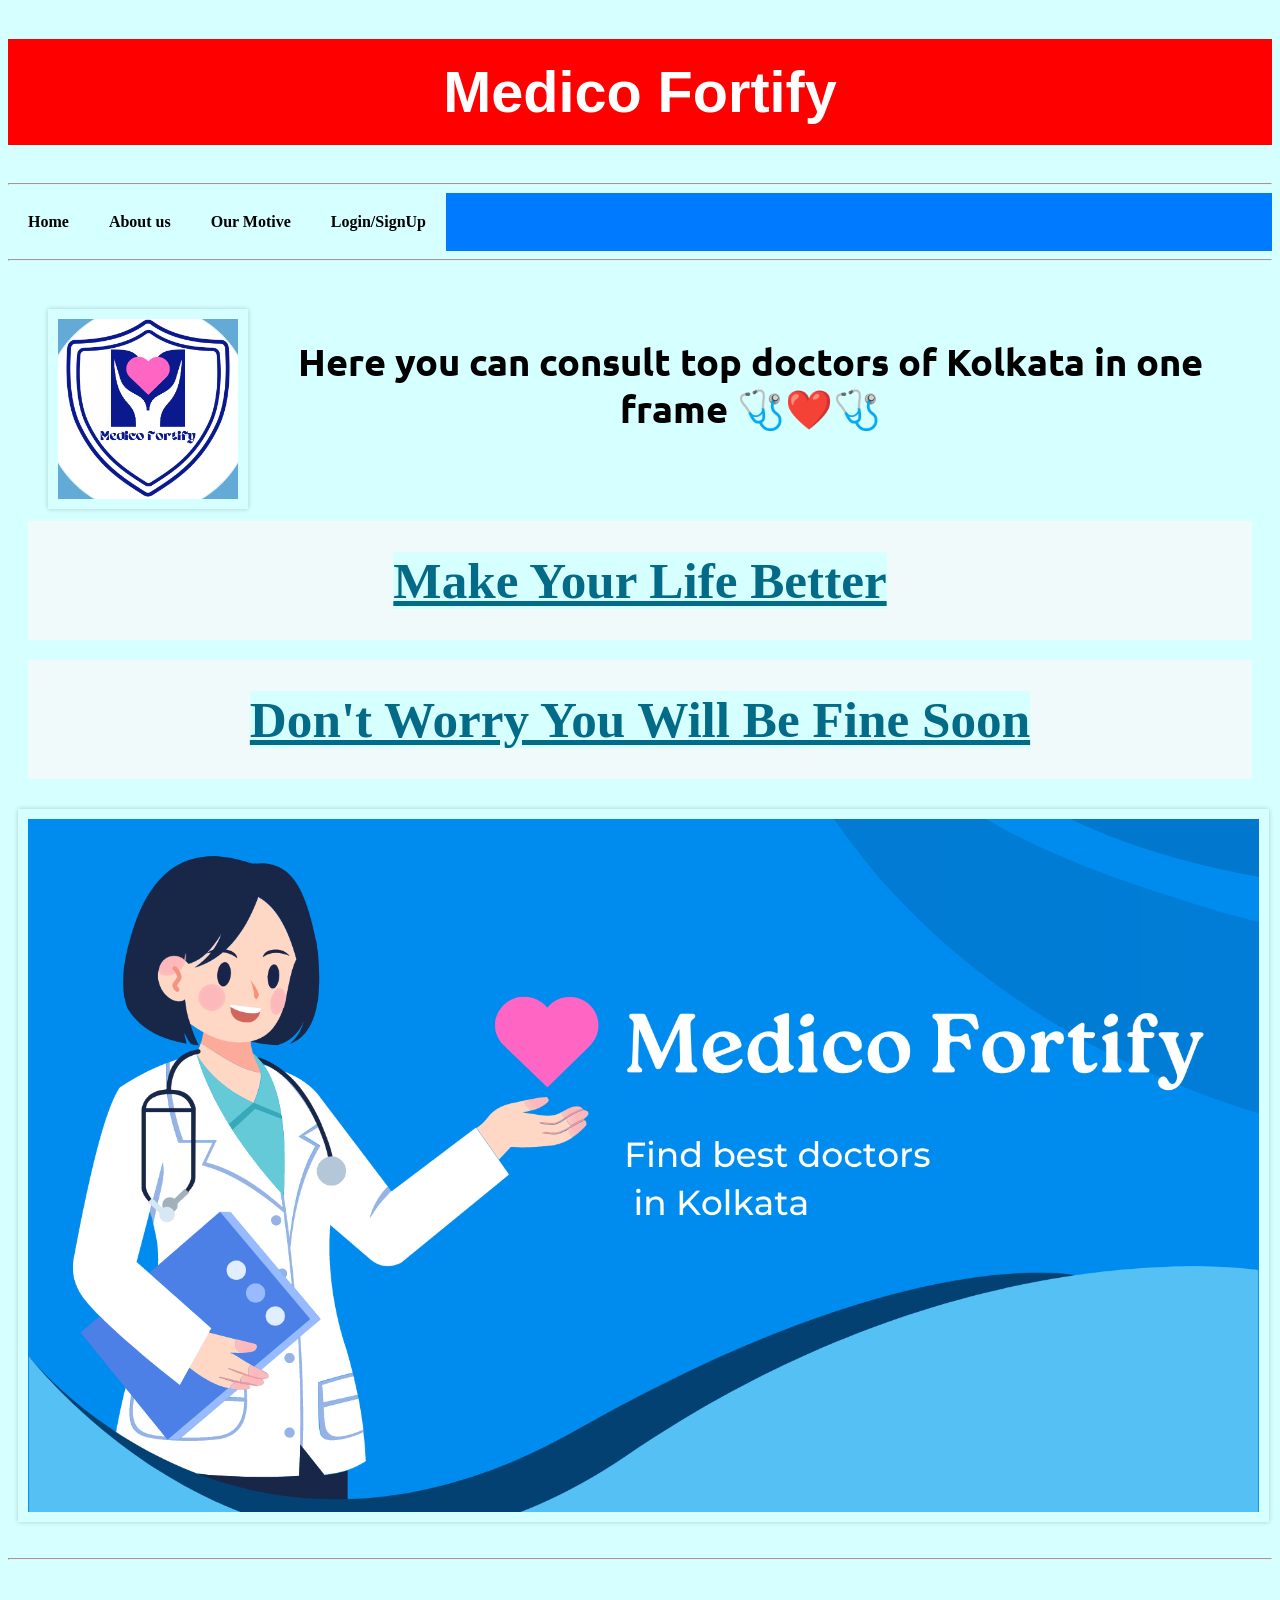
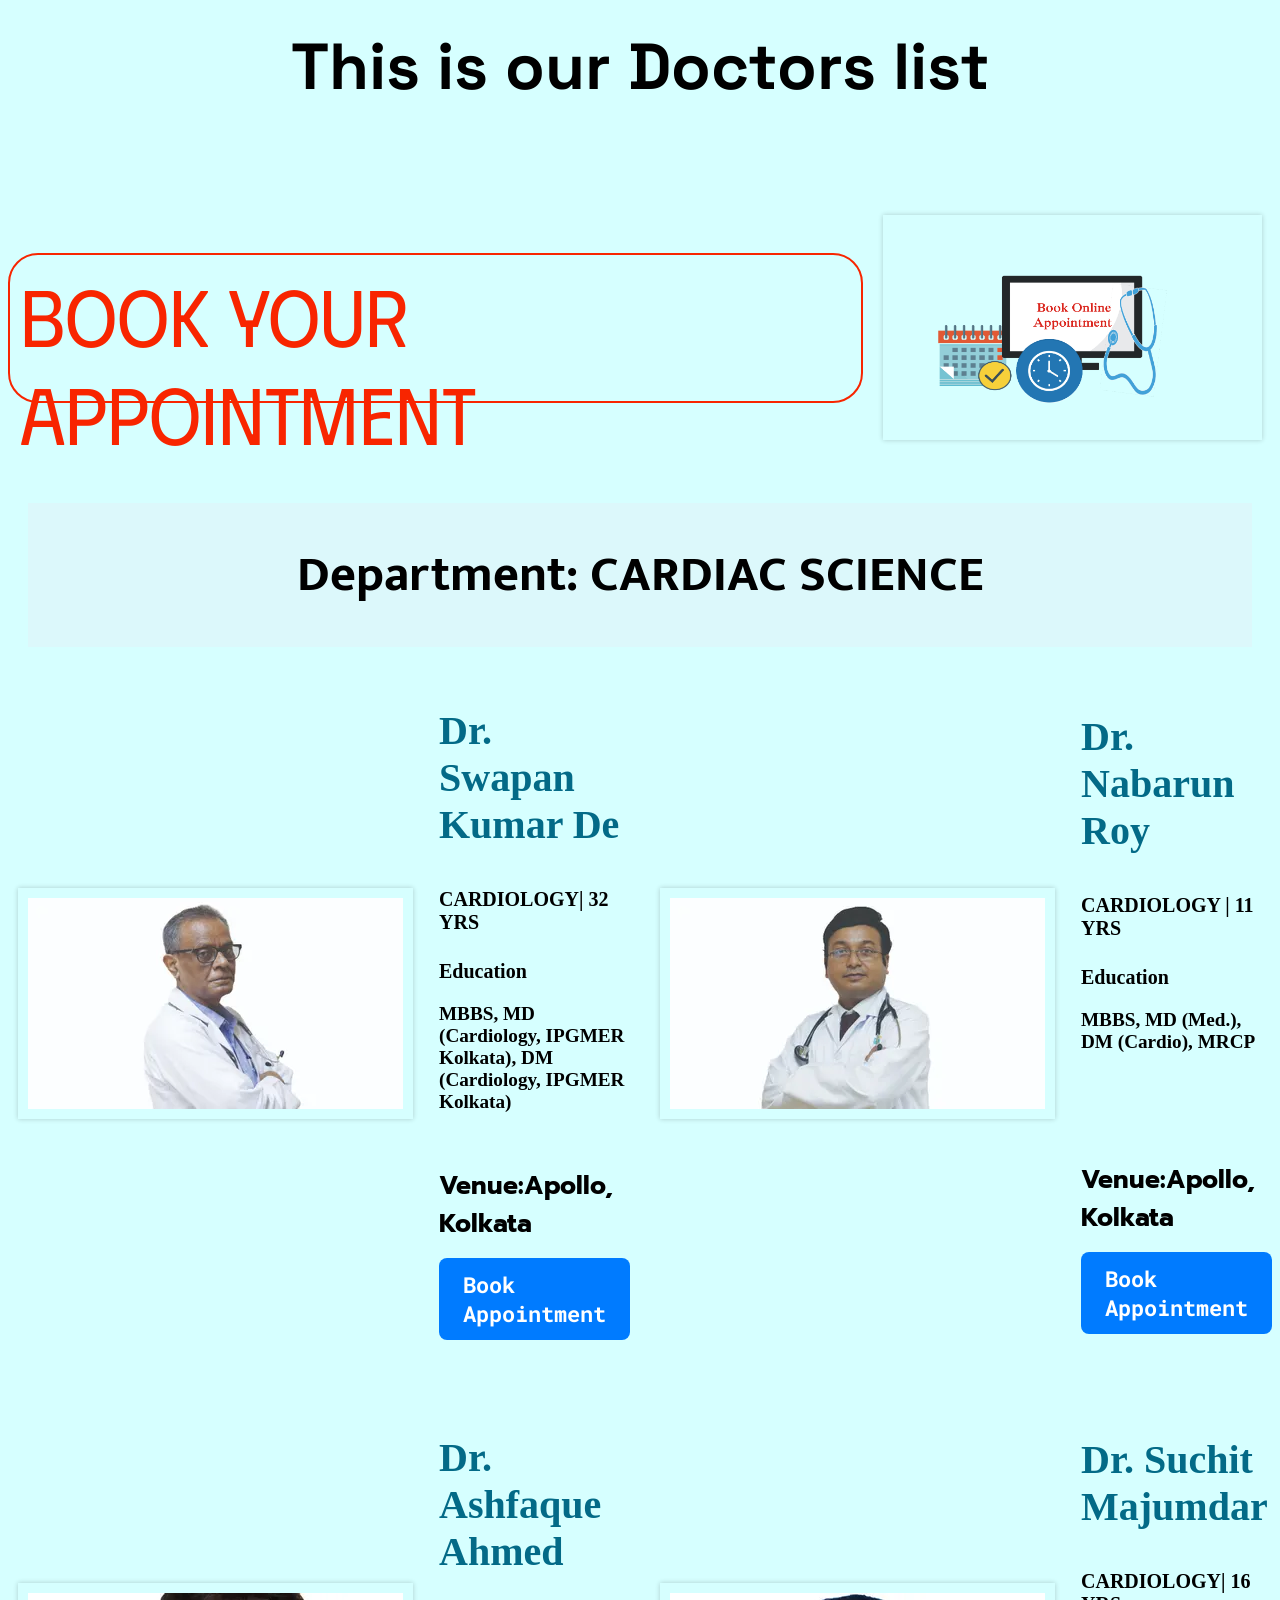
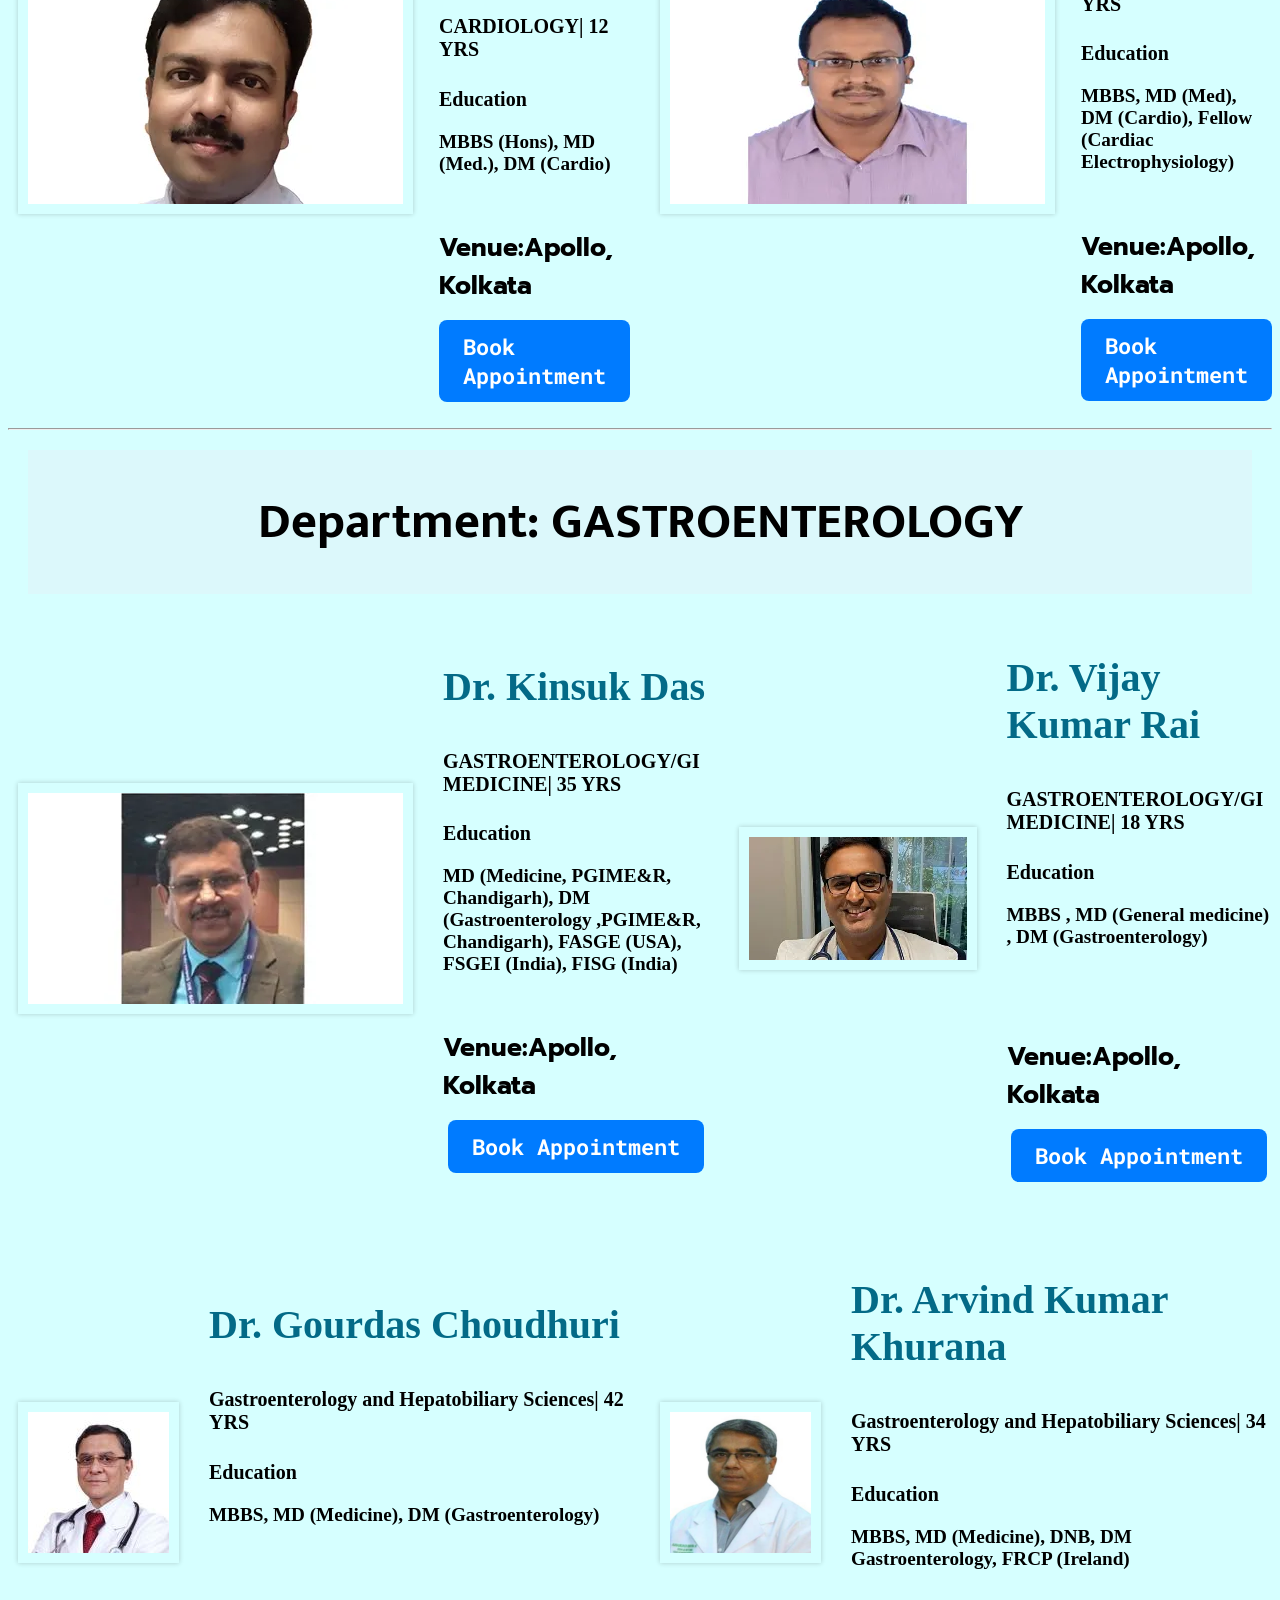
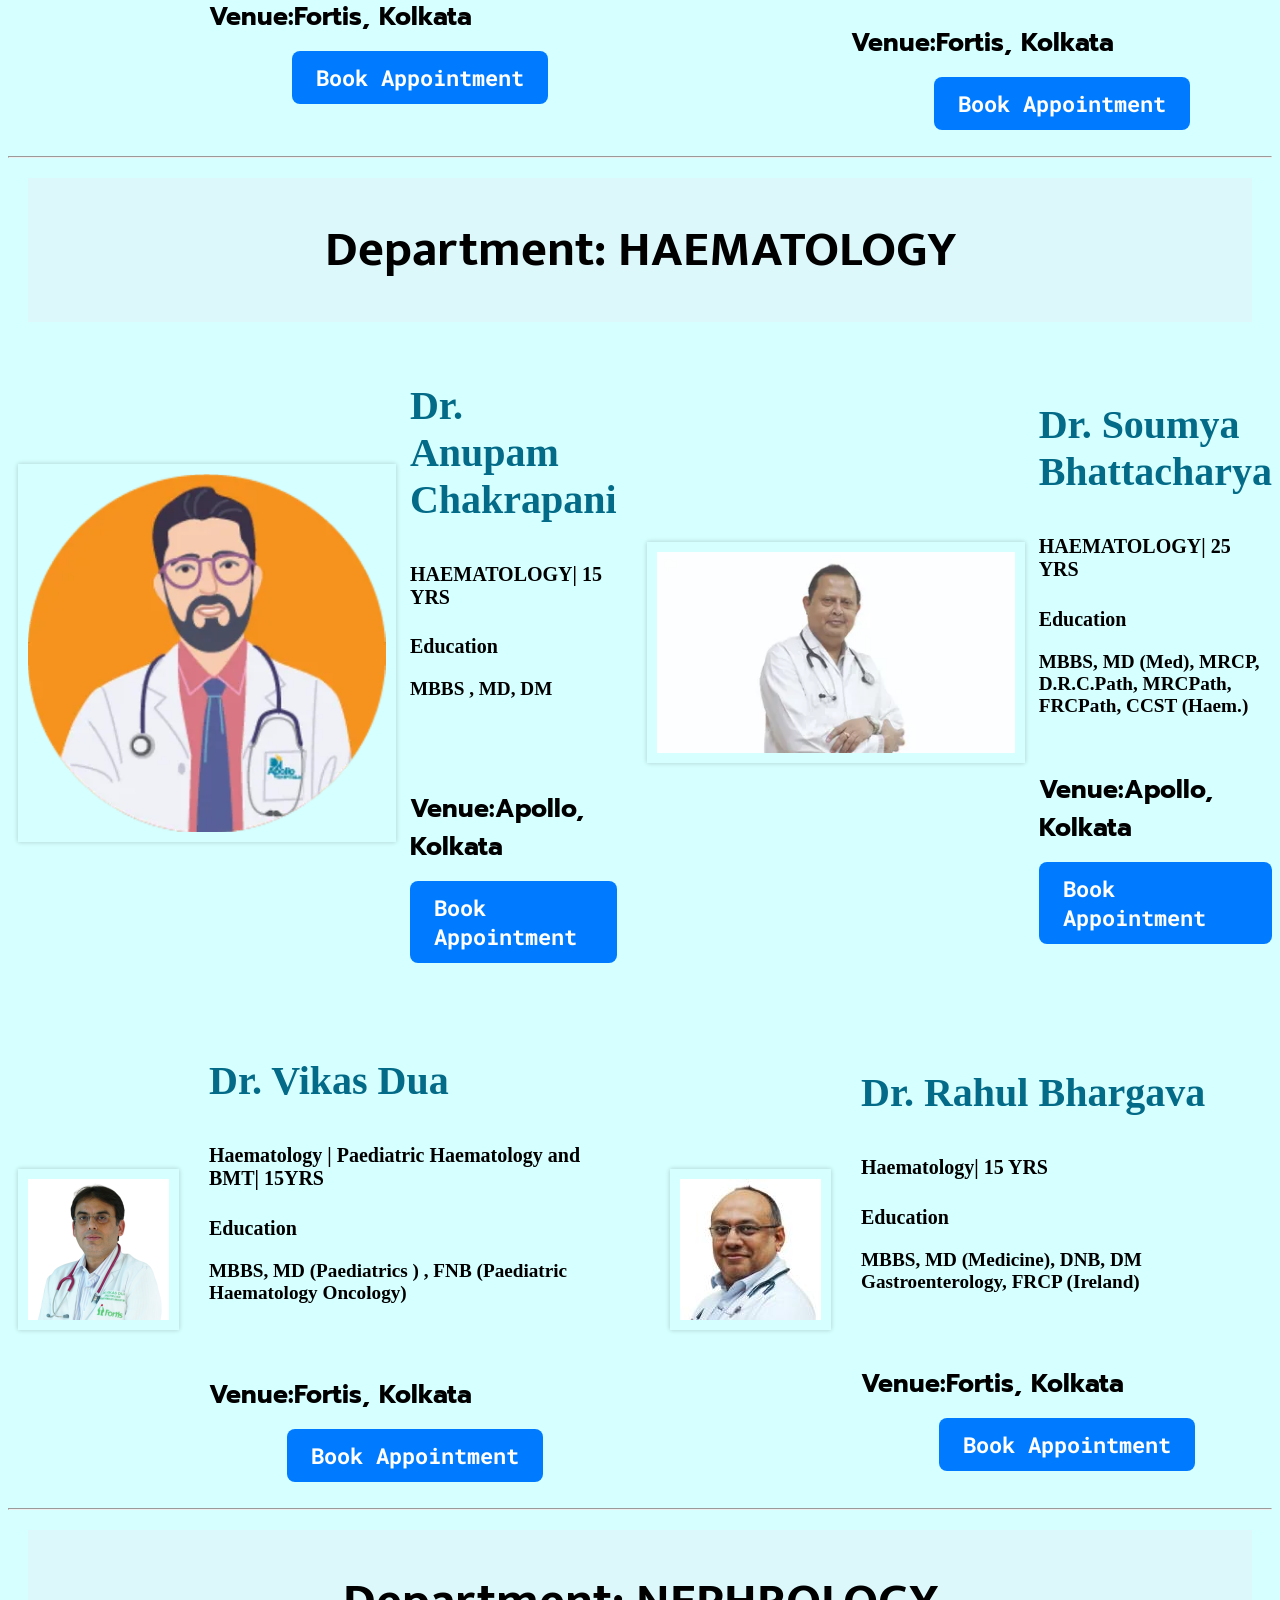
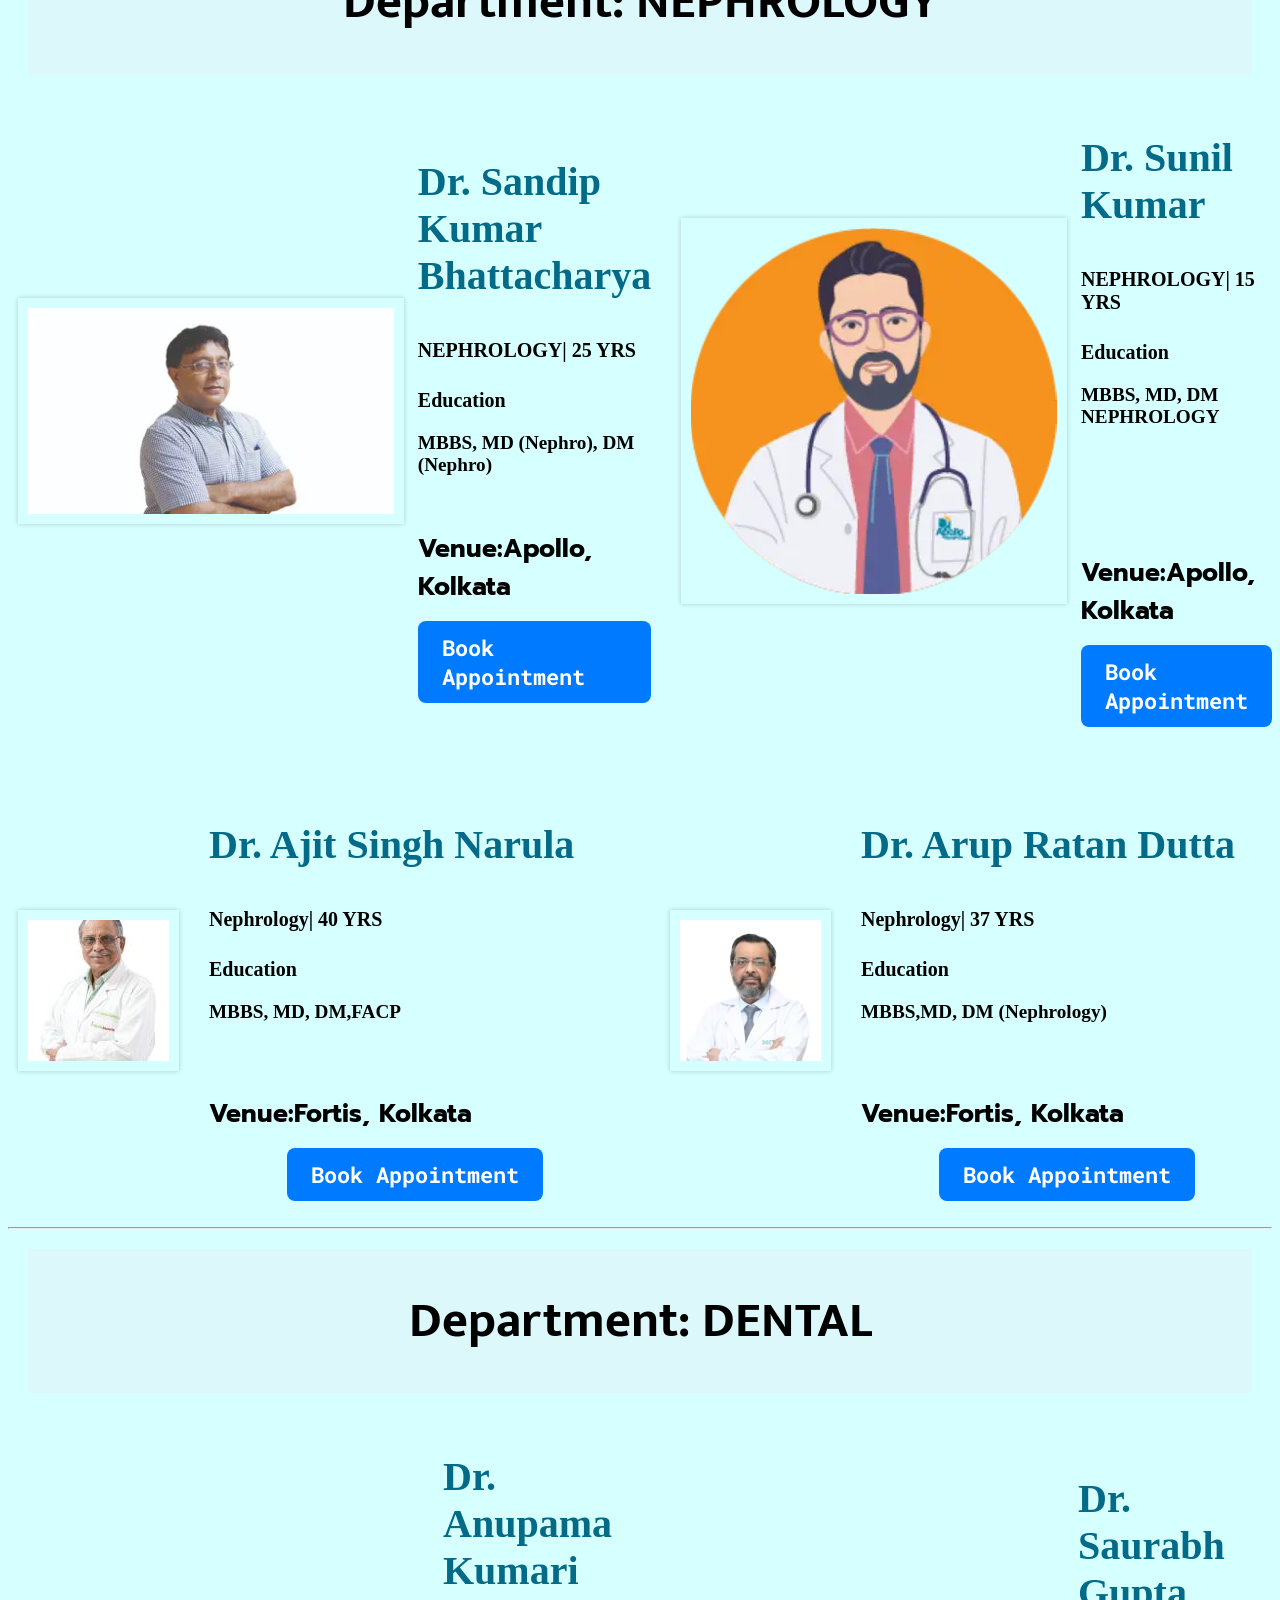
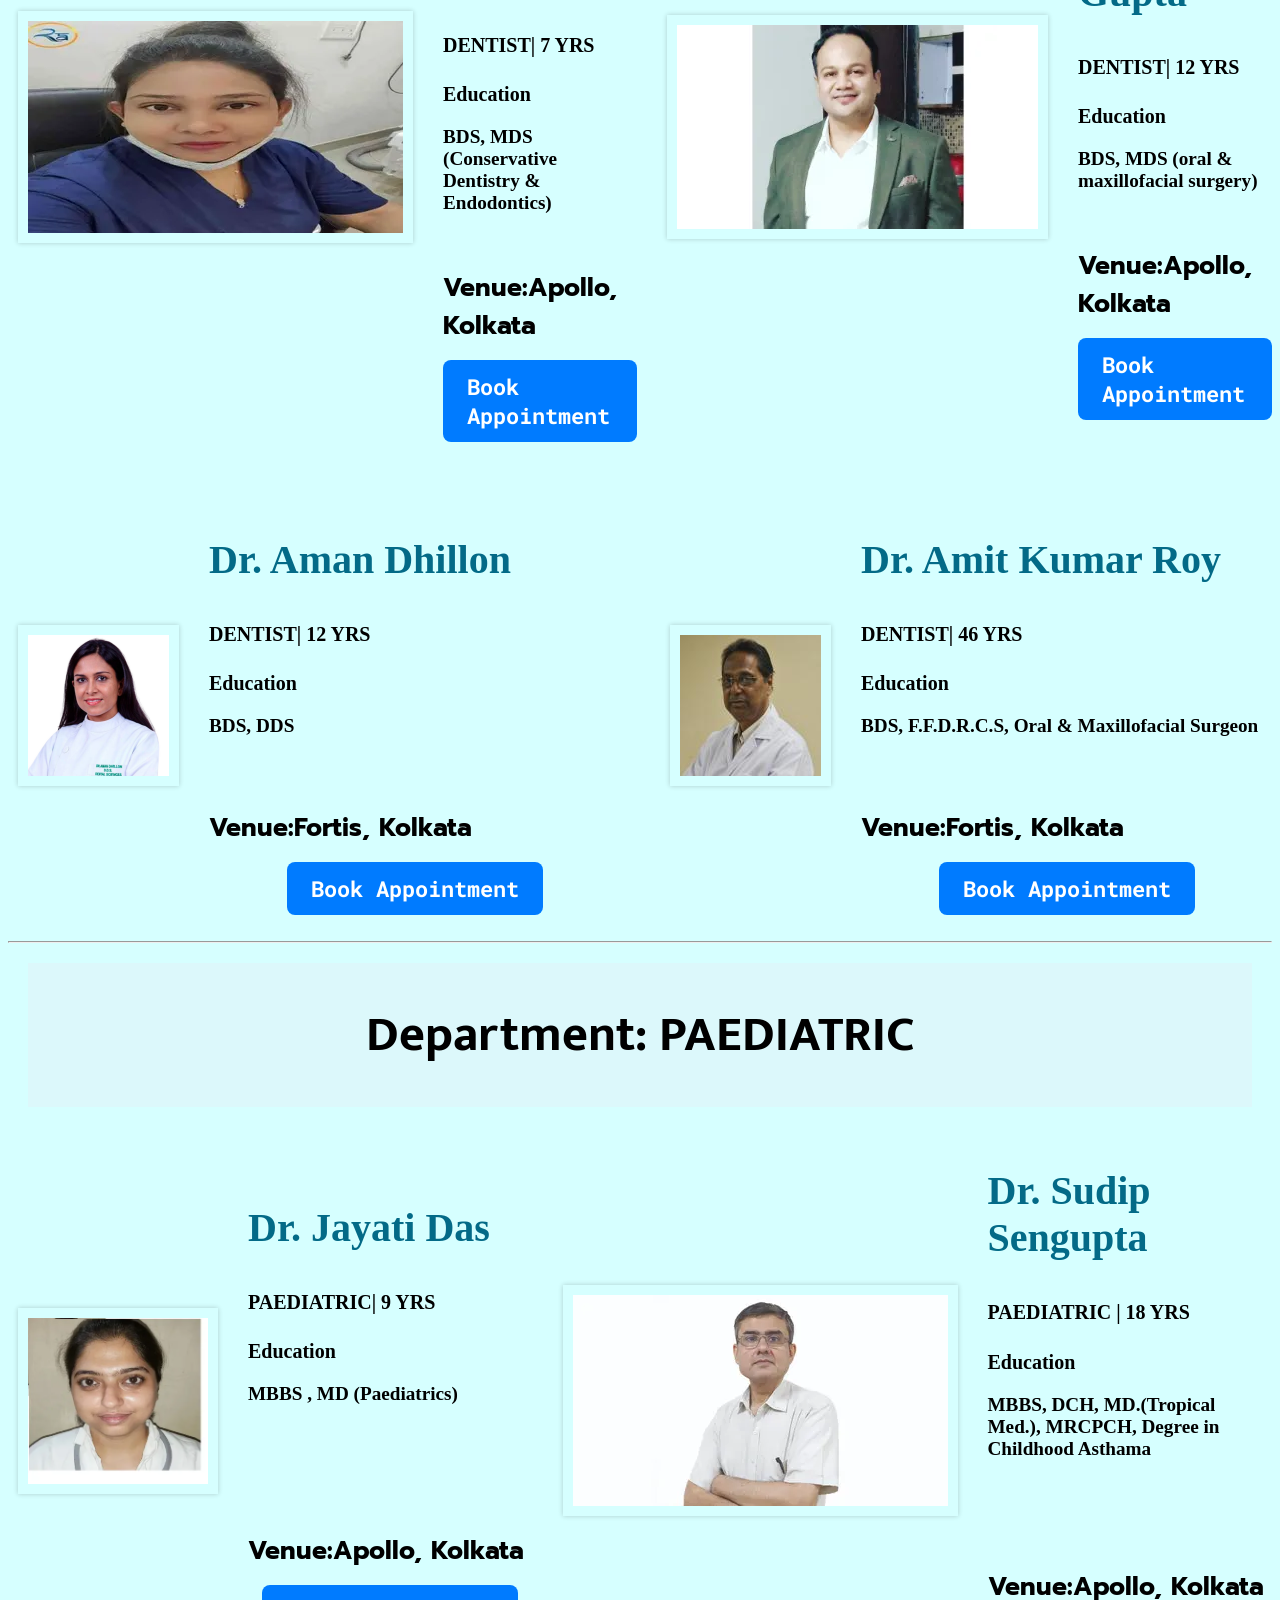
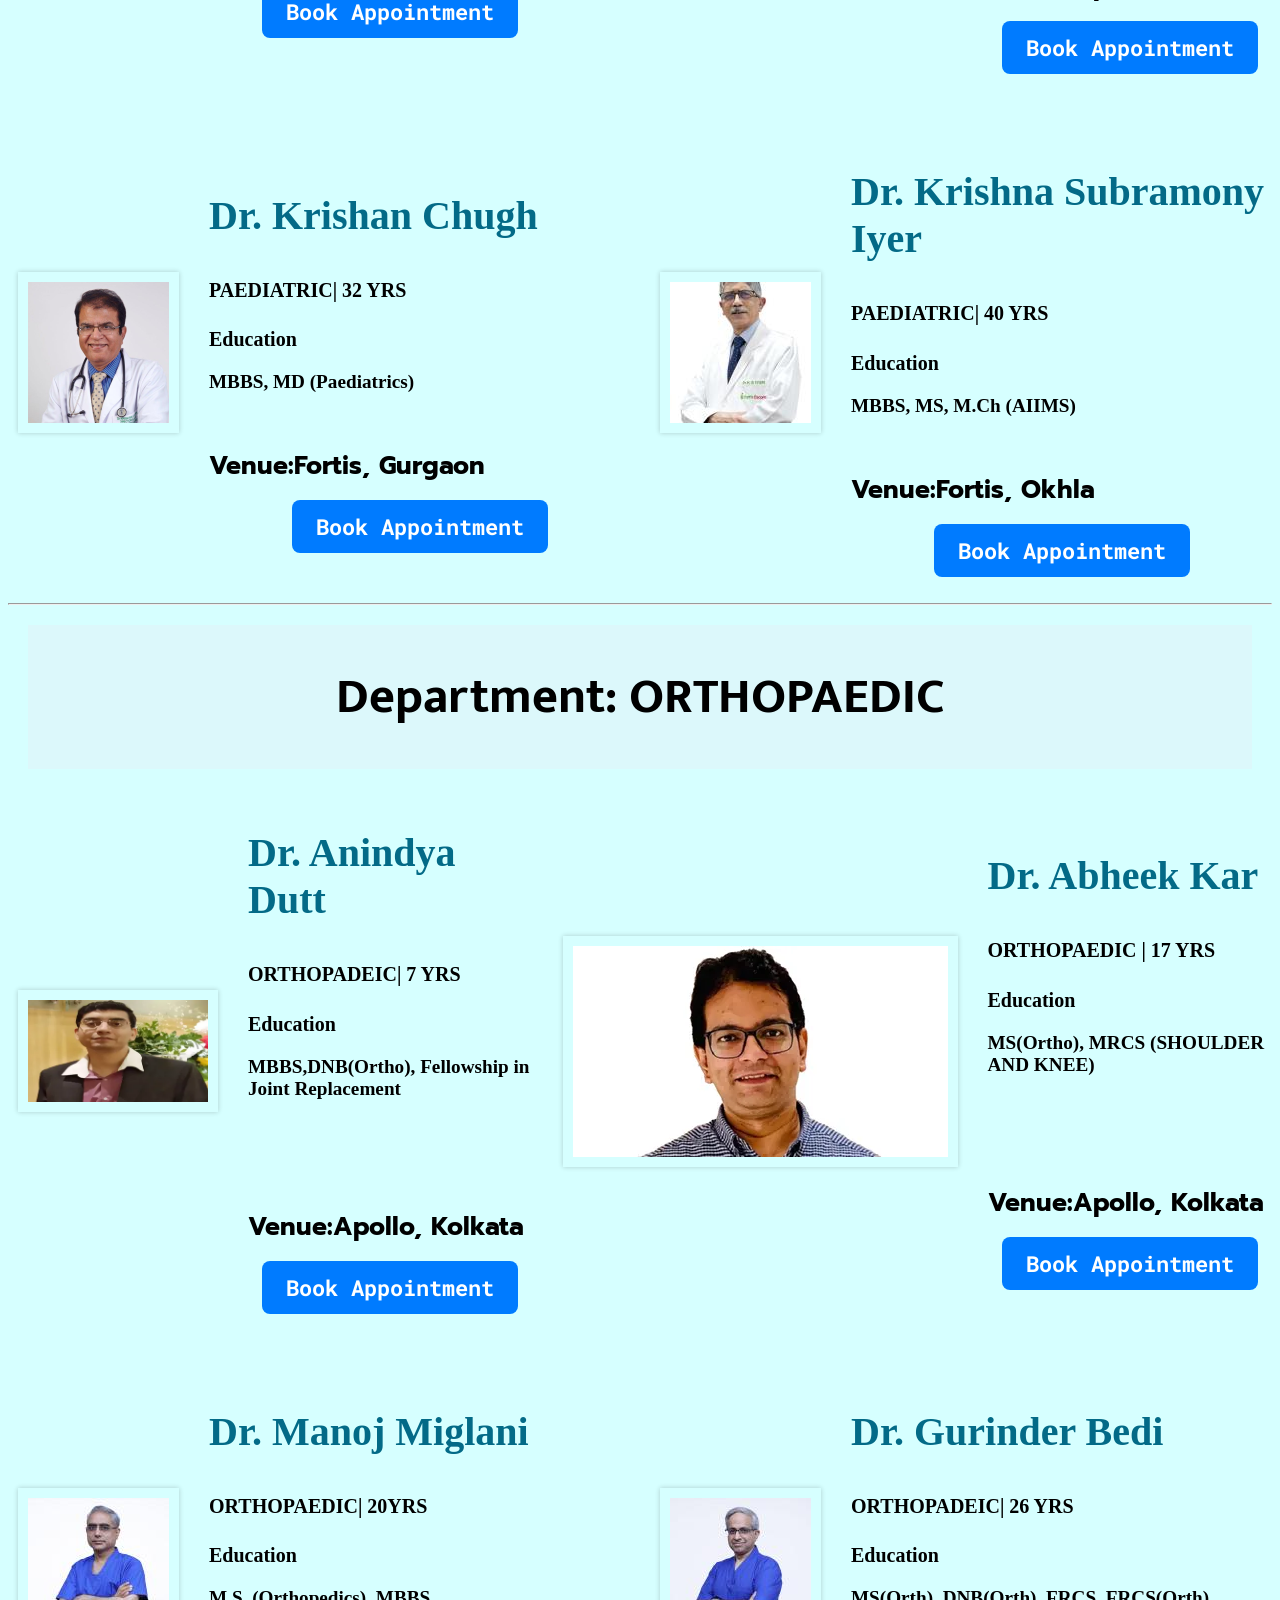
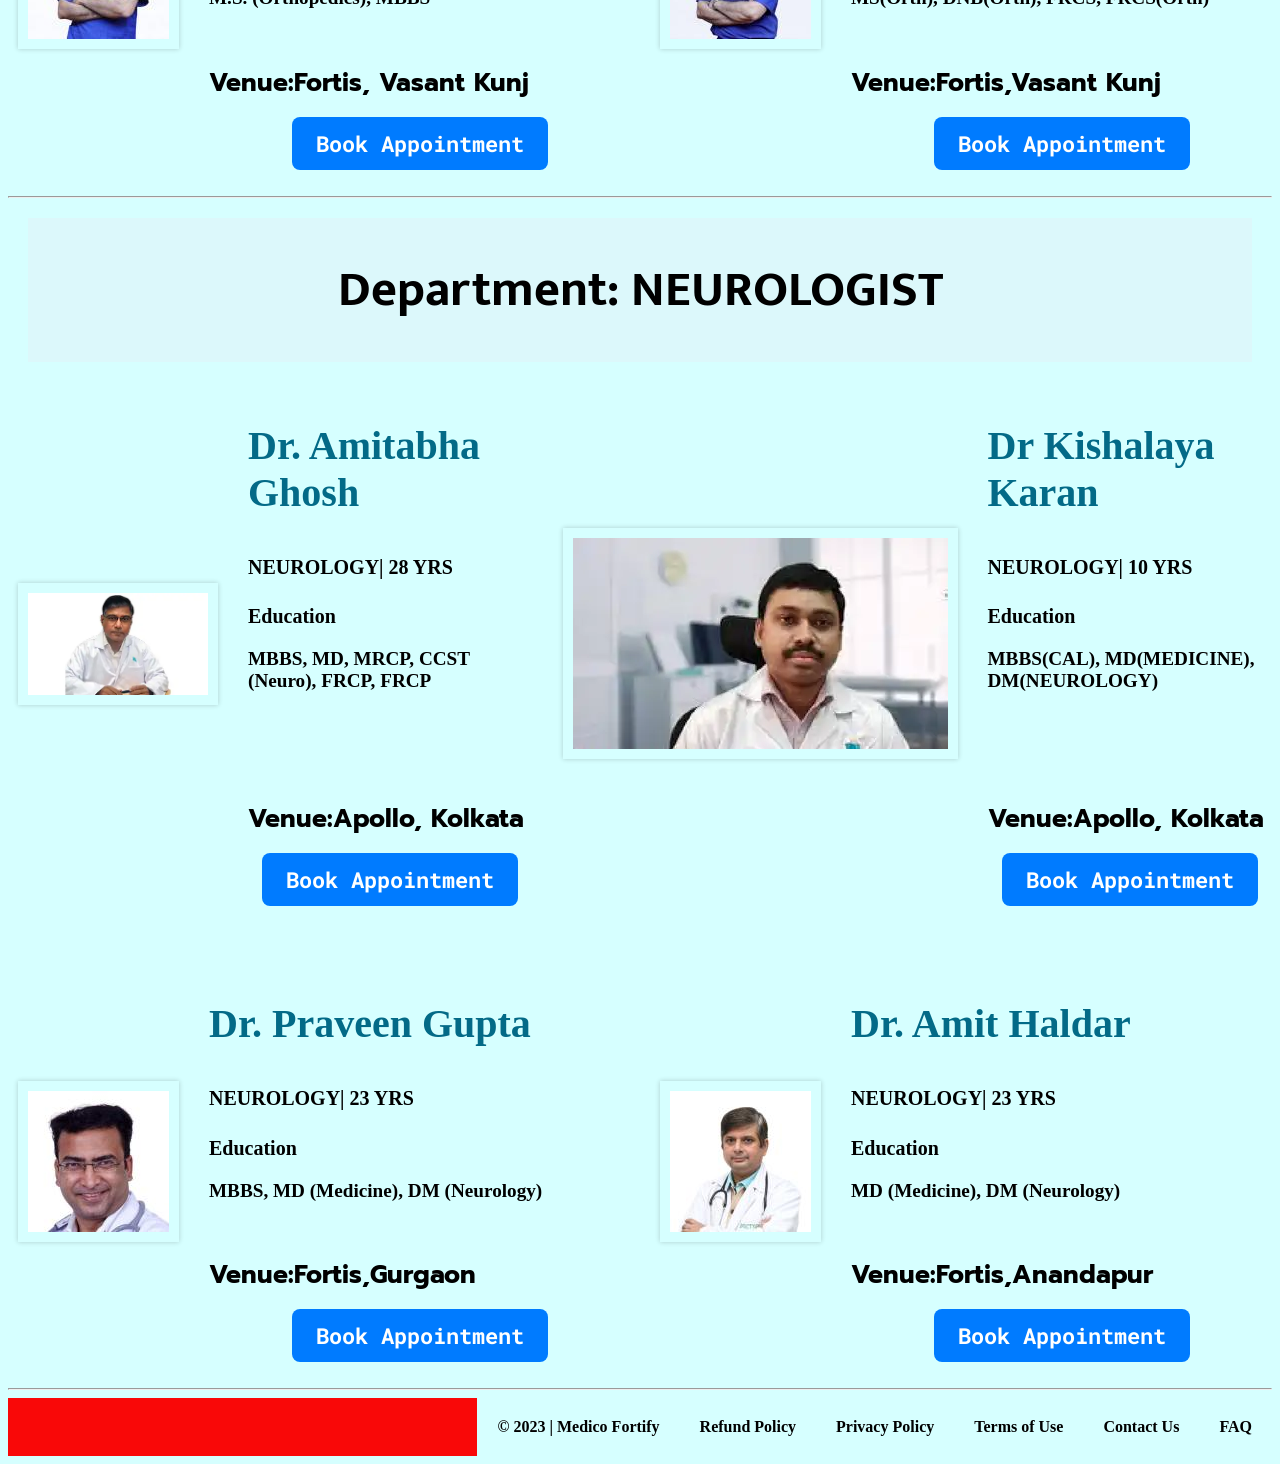
<file: Smain.html>
<!DOCTYPE html>
<html lang="en">
<head>
    <meta charset="UTF-8">
    <meta name="viewport" content="width=device-width, initial-scale=1.0">
    <link rel="preconnect" href="https://fonts.googleapis.com">
    <link rel="preconnect" href="https://fonts.gstatic.com" crossorigin>
    <link href="https://fonts.googleapis.com/css2?family=Caveat:wght@600&family=Exo+2:ital,wght@1,500&family=Raleway:ital,wght@1,100;1,800&family=Ubuntu:wght@700&family=Wavefont:wght@100&display=swap" rel="stylesheet">
    <link rel="preconnect" href="https://fonts.googleapis.com">
    <link rel="preconnect" href="https://fonts.gstatic.com" crossorigin>
    <link href="https://fonts.googleapis.com/css2?family=Caveat:wght@600&family=Exo+2:ital,wght@1,500&family=Phudu:wght@700&family=Raleway:ital,wght@1,100;1,800&family=Ubuntu:wght@700&family=Wavefont:wght@100&display=swap" rel="stylesheet">

    <link rel="preconnect" href="https://fonts.googleapis.com">
    <link rel="preconnect" href="https://fonts.gstatic.com" crossorigin>
    <link href="https://fonts.googleapis.com/css2?family=Caveat:wght@600&family=Exo+2:ital,wght@1,500&family=Phudu:wght@700&family=Raleway:ital,wght@1,100;1,800&family=Ubuntu:wght@700&family=Wavefont:wght@100&display=swap" rel="stylesheet">

    <link rel="preconnect" href="https://fonts.googleapis.com">
    <link rel="preconnect" href="https://fonts.gstatic.com" crossorigin>
    <link href="https://fonts.googleapis.com/css2?family=Caveat:wght@600&family=Exo+2:ital,wght@1,500&family=Phudu:wght@700&family=Raleway:ital,wght@1,100;1,800&family=Roboto+Mono:wght@600&family=Ubuntu:wght@700&family=Wavefont:wght@100&display=swap" rel="stylesheet">

    <link rel="preconnect" href="https://fonts.googleapis.com">
    <link rel="preconnect" href="https://fonts.gstatic.com" crossorigin>
    <link href="https://fonts.googleapis.com/css2?family=Caveat:wght@600&family=Exo+2:ital,wght@1,500&family=Phudu:wght@700&family=Prompt:wght@500&family=Raleway:ital,wght@1,100;1,800&family=Roboto+Mono:wght@600&family=Ubuntu:wght@700&family=Wavefont:wght@100&display=swap" rel="stylesheet">

    <link rel="preconnect" href="https://fonts.googleapis.com">
    <link rel="preconnect" href="https://fonts.gstatic.com" crossorigin>
    <link href="https://fonts.googleapis.com/css2?family=Caveat:wght@600&family=Exo+2:ital,wght@1,500&family=Phudu:wght@700&family=Prompt:wght@500&family=Raleway:ital,wght@1,100;1,800&family=Roboto+Mono:wght@600&family=Space+Grotesk:wght@600&family=Ubuntu:wght@700&family=Wavefont:wght@100&display=swap" rel="stylesheet">

    <link rel="preconnect" href="https://fonts.googleapis.com">
    <link rel="preconnect" href="https://fonts.gstatic.com" crossorigin>
    <link href="https://fonts.googleapis.com/css2?family=Caveat:wght@600&family=Exo+2:ital,wght@1,500&family=Mukta:wght@700&family=Phudu:wght@700&family=Prompt:wght@500&family=Raleway:ital,wght@1,100;1,800&family=Roboto+Mono:wght@600&family=Ubuntu:ital,wght@1,500&family=Wavefont:wght@100&display=swap" rel="stylesheet">
    
    <title>Medico Fortify</title>
    <link rel="icon" href="new logo.png" type="image/png">
    <link rel="stylesheet" href="Smain.css">
</head>
<body>
    <header>
        <h1 style="background-color: red;">Medico Fortify</h1>
    </header>

    <hr>
    <nav>
        <a href="#">Home</a>
        <a href="#">About us</a>
        <a href="#">Our Motive</a>
        <a href="#">Login/SignUp</a>
      </nav>
    <hr>
    <div class="new">
        <img src="new logo.png" alt="logo">
        <p>Here you can consult top doctors of Kolkata in one frame &#129658;&#x2764;&#xFE0F;&#129658;</p>
    </div>
    
    
        <h3 class="one"> <u>Make Your Life Better</u></h3>
        
        <h3 class="one"> <u>Don't Worry You Will Be Fine Soon</u></h3>
    
    <div class="image-container">
        <img src="new avatar .png" alt="img1">
    </div>

    <br>
    
    <hr>
    <p class="ld">This is our Doctors list</p>
    <div class="booking">
        <p>Book your appointment</p>
        <img  src="Book_online_appointment.png" alt="book your appoinment">
    </div>

    <!-- Cardiac -->

    <p class="s1">Department: CARDIAC SCIENCE</p>

    <main>
            <section class="doctor-section">
                
                <!-- cardiac 1st doctor -->
                <div class="image-container">
                    <img src="cardic2.webp" alt="Dr. Swapan Kumar De">
                </div>
                <div class="text-container">
                    <div class="doctor-info">
                        <h3 class="t5">Dr. Swapan Kumar De</h3>
                        <h4 class="t6">CARDIOLOGY| 32 YRS</h4>
                        <p class="t7"><b>Education</b></p>
                        <p class="t8">MBBS, MD (Cardiology, IPGMER Kolkata), DM (Cardiology, IPGMER Kolkata)</p>
                    </div>
                    <p class="c1">Venue:Apollo, Kolkata</p>
                    <a class="booking-link" href="https://www.apollo247.com/doctors/dr-nabarun-roy-b734a10c-6415-42ec-aed7-30f06f78a4ef" target="_blank">Book Appointment</a>
                </div>

                <!-- cardiac 2nd doctor -->
                <div class="image-container">
                    <img src="cardic1.webp" alt="Dr. Nabarun Roy">
                </div>
                <div class="text-container">
                    <div class="doctor-info">
                        <h3 class="t1">Dr. Nabarun Roy</h3>
                        <h4 class="t2">CARDIOLOGY | 11 YRS</h4>
                        <p class="t3"><b>Education</b></p>
                        <p class="t4">MBBS, MD (Med.), DM (Cardio), MRCP</p>
                    </div>
                    
                    <br />
                    <br />
                    <br />
                    
                    <p class="c1">Venue:Apollo, Kolkata</p>
                    
                    <a class="booking-link" href="https://www.apollo247.com/doctors/dr-nabarun-roy-b734a10c-6415-42ec-aed7-30f06f78a4ef" target="_blank">Book Appointment</a>
                </div>
            </section>
                
                <br />
                <br />
                <br />

                <!-- cardiac 3rd doctor -->
                <section class="doctor-section">
                <div class="image-container">
                    <img src="cardic3.webp" alt="Dr. Ashfaque Ahmed">
                </div>
                <div class="text-container">
                    <div class="doctor-info">
                        <h3 class="t5">Dr. Ashfaque Ahmed</h3>
                        <h4 class="t6">CARDIOLOGY| 12 YRS</h4>
                        <p class="t7"><b>Education</b></p>
                        <p class="t8">MBBS (Hons), MD (Med.), DM (Cardio)</p>
                    </div>
                    <p class="c1">Venue:Apollo, Kolkata</p>
                    <a class="booking-link" href="https://www.apollo247.com/doctors/dr-ashfaque-ahmed-05c6b3e4-128c-4f22-a4f7-116a6d663330" target="_blank">Book Appointment</a>
                </div>


                <!-- cardiac 4th doctor -->
                <div class="image-container">
                    <img src="cardic4.webp" alt="Dr. Suchit Majumdar">
                </div>
                <div class="text-container">
                    <div class="doctor-info">
                        <h3 class="t5">Dr. Suchit Majumdar</h3>
                        <h4 class="t6">CARDIOLOGY| 16 YRS</h4>
                        <p class="t7"><b>Education</b></p>
                        <p class="t8">MBBS, MD (Med), DM (Cardio), Fellow (Cardiac Electrophysiology)</p>
                    </div>
                    <p class="c1">Venue:Apollo, Kolkata</p>
                    <a class="booking-link" href="https://www.apollo247.com/doctors/dr-suchit-majumdar-67848781-4cbb-4c30-816f-ac9342483e1d" target="_blank">Book Appointment</a>
                </div>
            </section>
<br>
            <hr>

            <!-- Gastroenterology -->
           
            
        <p class="s2">Department: GASTROENTEROLOGY</p>
        <section class="doctor-section">

                <!-- Gastroenterology 1st doctor -->
            <div class="image-container">
                <img src="gas2.webp" alt="Dr. Kinsuk Das">
            </div>
            <div class="text-container">
                <div class="doctor-info">
                    <h3 class="t5">Dr. Kinsuk Das</h3>
                    <h4 class="t6">GASTROENTEROLOGY/GI MEDICINE| 35 YRS</h4>
                    <p class="t7"><b>Education</b></p>
                    <p class="t8">MD (Medicine, PGIME&R, Chandigarh), DM (Gastroenterology ,PGIME&R, Chandigarh), FASGE (USA), FSGEI (India), FISG (India)</p>
                </div>
                <p class="c1">Venue:Apollo, Kolkata</p>
                <a class="booking-link" href="https://www.apollo247.com/doctors/dr-kinsuk-das-221908a6-b8a0-4df9-9301-002adbb0d0d3" target="_blank">Book Appointment</a>
            </div>


            <!-- Gastroenterology 2nd doctor -->
            <div class="image-container">
                <img src="gas1.webp" alt="Dr. Vijay Kumar Rai">
                </div>
            <div class="text-container">
                <div class="doctor-info">
                    <h3 class="t5">Dr. Vijay Kumar Rai</h3>
                    <h4 class="t6">GASTROENTEROLOGY/GI MEDICINE| 18 YRS</h4>
                    <p class="t7"><b>Education</b></p>
                    <p class="t8">MBBS , MD (General medicine) , DM (Gastroenterology)</p>
                </div>

                <br />
                <br />
                

                <p class="c1">Venue:Apollo, Kolkata</p>
                <a class="booking-link" href="https://www.apollo247.com/doctors/dr-vijay-kumar-rai-beb68ff5-1f02-4edc-a83f-191cfbb86030?source=search_box" target="_blank">Book Appointment</a>
            </div>

        </section>
            
        <br />
        <br />
        <br />


        <section class="doctor-section">

            <!-- Gastroenterology 3rd doctor -->
            <div class="image-container">
                <img src="gas3.jpg" alt="Dr. Gourdas Choudhuri">
            </div>
            <div class="text-container">
                <div class="doctor-info">
                    <h3 class="t5">Dr. Gourdas Choudhuri</h3>
                    <h4 class="t6">Gastroenterology and Hepatobiliary Sciences| 42 YRS</h4>
                    <p class="t7"><b>Education</b></p>
                    <p class="t8">MBBS, MD (Medicine), DM (Gastroenterology)</p>
                </div>

                <br />

                <p class="c1">Venue:Fortis, Kolkata</p>
                <a class="booking-link" href="http://www.fortishealthcare.com/doctors/dr-gourdas-choudhuri-1185" target="_blank">Book Appointment</a>
            </div>

            <!-- Gastroenterology 4th doctor -->
            <div class="image-container">
                <img src="gas4.png" alt="Dr. Arvind Kumar Khurana">
            </div>
            <div class="text-container">
                <div class="doctor-info">
                    <h3 class="t5">Dr. Arvind Kumar Khurana</h3>
                    <h4 class="t6">Gastroenterology and Hepatobiliary Sciences| 34 YRS</h4>
                    <p class="t7"><b>Education</b></p>
                    <p class="t8">MBBS, MD (Medicine), DNB, DM Gastroenterology, FRCP (Ireland)</p>
                </div>
                <p class="c1">Venue:Fortis, Kolkata</p>
                <a class="booking-link" href="http://www.fortishealthcare.com/doctors/dr-arvind-kumar-khurana-5313" target="_blank">Book Appointment</a>
            </div>
        </section>
            
        <br>
        <hr>


        <!-- HAEMATOLOGY -->

        <p class="s3">Department: HAEMATOLOGY</p>
        <section class="doctor-section">

                <!-- HAEMATOLOGY 1st doctor -->
            <div class="image-container">
                <img src="hema1.webp" alt="Dr. Anupam Chakrapani">
            </div>
            <div class="text-container">
                <div class="doctor-info">
                    <h3 class="t5">Dr. Anupam Chakrapani</h3>
                    <h4 class="t6">HAEMATOLOGY| 15 YRS</h4>
                    <p class="t7"><b>Education</b></p>
                    <p class="t8">MBBS , MD, DM</p>
                </div>

                <br />
                <br />

                <p class="c1">Venue:Apollo, Kolkata</p>
                <a class="booking-link" href="https://www.apollo247.com/doctors/dr-anupam-chakrapani-4fcc24ff-567a-4325-85e4-b53981fbcce6" target="_blank">Book Appointment</a>
            </div>


             <!-- HAEMATOLOGY 2nd doctor -->
            <div class="image-container">
                <img src="hema2.webp" alt="Dr. Soumya Bhattacharya">
                </div>
            <div class="text-container">
                <div class="doctor-info">
                    <h3 class="t5">Dr. Soumya Bhattacharya</h3>
                    <h4 class="t6">HAEMATOLOGY| 25 YRS</h4>
                    <p class="t7"><b>Education</b></p>
                    <p class="t8">MBBS, MD (Med), MRCP, D.R.C.Path, MRCPath, FRCPath, CCST (Haem.)</p>
                </div>

                <!-- <br />
                <br /> -->
                

                <p class="c1">Venue:Apollo, Kolkata</p>
                <a class="booking-link" href="https://www.apollo247.com/doctors/dr-soumya-bhattacharya-fa354bd5-ffaa-409d-b487-635d466cdb5bhttps://www.apollo247.com/doctors/dr-soumya-bhattacharya-fa354bd5-ffaa-409d-b487-635d466cdb5b" target="_blank">Book Appointment</a>
            </div>
        </section>

        <br />
        <br />
        <br />

        <section class="doctor-section">

            <!-- HAEMATOLOGY 3rd doctor -->
            <div class="image-container">
                <img src="hema3.png" alt="Dr. Vikas Dua">
            </div>
            <div class="text-container">
                <div class="doctor-info">
                    <h3 class="t5">Dr. Vikas Dua</h3>
                    <h4 class="t6">Haematology | Paediatric Haematology and BMT|  15YRS</h4>
                    <p class="t7"><b>Education</b></p>
                    <p class="t8">MBBS, MD (Paediatrics ) , FNB (Paediatric Haematology Oncology)</p>
                </div>

                <br />

                <p class="c1">Venue:Fortis, Kolkata</p>
                <a class="booking-link" href="http://www.fortishealthcare.com/doctors/dr-vikas-dua-705" target="_blank">Book Appointment</a>
            </div>

            
            <br />
            <br />
            <br />

            <!-- HAEMATOLOGY 4th doctor -->
            <div class="image-container">
                <img src="hema4.jpg" alt="Dr. Rahul Bhargava">
            </div>
            <div class="text-container">
                <div class="doctor-info">
                    <h3 class="t5">Dr. Rahul Bhargava</h3>
                    <h4 class="t6">Haematology| 15 YRS</h4>
                    <p class="t7"><b>Education</b></p>
                    <p class="t8">MBBS, MD (Medicine), DNB, DM Gastroenterology, FRCP (Ireland)</p>
                </div>
                <br />
                <p class="c1">Venue:Fortis, Kolkata</p>
                <a class="booking-link" href="http://www.fortishealthcare.com/doctors/dr-rahul-bhargava-1909" target="_blank">Book Appointment</a>
            </div>
        </section>
<br>
        <hr>

        <!-- NEPHROLOGY -->

        <p class="s4">Department: NEPHROLOGY</p>
        <section class="doctor-section">

                <!-- NEPHROLOGY 1st doctor -->
            <div class="image-container">
                <img src="NEPH1.webp" alt="Dr. Sandip Kumar Bhattacharya">
            </div>
            <div class="text-container">
                <div class="doctor-info">
                    <h3 class="t5">Dr. Sandip Kumar Bhattacharya</h3>
                    <h4 class="t6">NEPHROLOGY| 25 YRS</h4>
                    <p class="t7"><b>Education</b></p>
                    <p class="t8">MBBS, MD (Nephro), DM (Nephro)</p>
                </div>

                <!-- <br />
                <br /> -->

                <p class="c1">Venue:Apollo, Kolkata</p>
                <a class="booking-link" href="https://www.apollo247.com/doctors/dr-sandip-kumar-bhattacharya-0225f78f-b3aa-4833-aa2b-cff6cb92c65b?source=search_box" target="_blank">Book Appointment</a>
            </div>


             <!-- NEPHROLOGY 2nd doctor -->
            <div class="image-container">
                <img src="NEPH2.webp" alt="Dr. Sunil Kumar">
                </div>
            <div class="text-container">
                <div class="doctor-info">
                    <h3 class="t5">Dr. Sunil Kumar</h3>
                    <h4 class="t6">NEPHROLOGY| 15 YRS</h4>
                    <p class="t7"><b>Education</b></p>
                    <p class="t8">MBBS, MD, DM NEPHROLOGY</p>
                </div>

                <br />
                <br />
                <br />
                <br />
                

                <p class="c1">Venue:Apollo, Kolkata</p>
                <a class="booking-link" href="https://www.apollo247.com/doctors/dr-sunil-kumar-0aaeb3eb-2a8d-48ea-9a3c-e38dcee4fd2c?source=search_box" target="_blank">Book Appointment</a>
            </div>
        </section>

        <br />
        <br />
        <br />

        <section class="doctor-section">

            <!-- Nephrology 3rd doctor -->
            <div class="image-container">
                <img src="NEPH3.jpg" alt="Dr. Ajit Singh Narula">
            </div>
            <div class="text-container">
                <div class="doctor-info">
                    <h3 class="t5">Dr. Ajit Singh Narula</h3>
                    <h4 class="t6">Nephrology| 40 YRS</h4>
                    <p class="t7"><b>Education</b></p>
                    <p class="t8">MBBS, MD, DM,FACP</p>
                </div>

                <br />

                <p class="c1">Venue:Fortis, Kolkata</p>
                <a class="booking-link" href="http://www.fortishealthcare.com/doctors/dr-ajit-singh-narula-1066" target="_blank">Book Appointment</a>
            </div>

            
            <br />
            <br />
            <br />

            <!-- Nephrology 4th doctor -->
            <div class="image-container">
                <img src="NEPH4.jpg" alt="Dr. Arup Ratan Dutta">
            </div>
            <div class="text-container">
                <div class="doctor-info">
                    <h3 class="t5">Dr. Arup Ratan Dutta</h3>
                    <h4 class="t6">Nephrology| 37 YRS</h4>
                    <p class="t7"><b>Education</b></p>
                    <p class="t8">MBBS,MD, DM (Nephrology)</p>
                </div>
                <br />
                <p class="c1">Venue:Fortis, Kolkata</p>
                <a class="booking-link" href="http://www.fortishealthcare.com/doctors/dr-arup-ratan-dutta-1114" target="_blank">Book Appointment</a>
            </div>
        </section>
<br>
        <hr>

        <!-- DENTAL SCIENCE -->

        <p class="s5">Department: DENTAL</p>
        <section class="doctor-section">

                <!-- DENTAL SCIENCE 1st doctor -->
            <div class="image-container">
                <img src="den1.webp" alt="Dr. Anupama Kumari">
            </div>
            <div class="text-container">
                <div class="doctor-info">
                    <h3 class="t5">Dr. Anupama Kumari</h3>
                    <h4 class="t6">DENTIST| 7 YRS</h4>
                    <p class="t7"><b>Education</b></p>
                    <p class="t8">BDS, MDS (Conservative Dentistry & Endodontics)</p>
                </div>

                <!-- <br />
                <br /> -->

                <p class="c1">Venue:Apollo, Kolkata</p>
                <a class="booking-link" href="https://www.apollo247.com/doctors/dr-anupama-kumari-4d105a55-0698-49e3-ae19-9bf8fa239fe5" target="_blank">Book Appointment</a>
            </div>


             <!-- DENTAL SCIENCE 2nd doctor -->
            <div class="image-container">
                <img src="den2.webp" alt="Dr. Saurabh Gupta">
                </div>
            <div class="text-container">
                <div class="doctor-info">
                    <h3 class="t5">Dr. Saurabh Gupta</h3>
                    <h4 class="t6">DENTIST| 12 YRS</h4>
                    <p class="t7"><b>Education</b></p>
                    <p class="t8">BDS, MDS (oral & maxillofacial surgery)</p>
                </div>

                <!-- <br />
                <br />
                <br />
                <br /> -->
                

                <p class="c1">Venue:Apollo, Kolkata</p>
                <a class="booking-link" href="https://www.apollo247.com/doctors/dr-saurabh-gupta-39ec9ee0-30d4-4425-863f-e8e8f6e00401" target="_blank">Book Appointment</a>
            </div>
        </section>

        <br />
        <br />
        <br />

        <section class="doctor-section">

            <!-- DENTAL SCIENCE 3rd doctor -->
            <div class="image-container">
                <img src="den3.png" alt="Dr. Aman Dhillon">
            </div>
            <div class="text-container">
                <div class="doctor-info">
                    <h3 class="t5">Dr. Aman Dhillon</h3>
                    <h4 class="t6">DENTIST| 12 YRS</h4>
                    <p class="t7"><b>Education</b></p>
                    <p class="t8">BDS, DDS</p>
                </div>

                <br />

                <p class="c1">Venue:Fortis, Kolkata</p>
                <a class="booking-link" href="http://www.fortishealthcare.com/doctors/dr-aman-dhillon-1032" target="_blank">Book Appointment</a>
            </div>

            
            <br />
            <br />
            <br />

            <!-- DENTAL SCIENCE 4th doctor -->
            <div class="image-container">
                <img src="den4.jpg" alt="Dr. Amit Kumar Roy">
            </div>
            <div class="text-container">
                <div class="doctor-info">
                    <h3 class="t5">Dr. Amit Kumar Roy</h3>
                    <h4 class="t6">DENTIST| 46 YRS</h4>
                    <p class="t7"><b>Education</b></p>
                    <p class="t8">BDS, F.F.D.R.C.S, Oral & Maxillofacial Surgeon</p>
                </div>
                <br />
                <p class="c1">Venue:Fortis, Kolkata</p>
                <a class="booking-link" href="http://www.fortishealthcare.com/doctors/dr-amit-kumar-roy-519" target="_blank">Book Appointment</a>
            </div>
        </section>
<br>
        <hr>

        <!-- PAEDIATRIC -->
        <p class="s6">Department: PAEDIATRIC </p>


        <section class="doctor-section">
            
            <!-- Paediatric 1st doctor -->
            <div class="image-container2">
                <img src="PAE1.webp" alt="Dr. Jayati Das">
            </div>
            <div class="text-container">
                <div class="doctor-info">
                    <h3 class="t5">Dr. Jayati Das</h3>
                    <h4 class="t6">PAEDIATRIC| 9 YRS</h4>
                    <p class="t7"><b>Education</b></p>
                    <p class="t8">MBBS , MD (Paediatrics)</p>
                </div>
                <br>
                <br>
                <br>
                <br>
                
                <p class="c1">Venue:Apollo, Kolkata</p>
                <a class="booking-link" href="https://www.apollo247.com/doctors/dr-jayati-das-846fad63-b6d2-4de3-873c-f85b871b5101" target="_blank">Book Appointment</a>
            </div>
            <!-- Paediatrc 2nd doctor -->
            <div class="image-container">
                <img src="PAE2.webp" alt="Dr. Sudip Sengupta">
            </div>
            <div class="text-container">
                <div class="doctor-info">
                    <h3 class="t1">Dr. Sudip Sengupta</h3>
                    <h4 class="t2">PAEDIATRIC | 18 YRS</h4>
                    <p class="t3"><b>Education</b></p>
                    <p class="t4">MBBS, DCH, MD.(Tropical Med.), MRCPCH, Degree in Childhood Asthama</p>
                </div>
                
                <br />
                <br />
                <br />
                
                <p class="c1">Venue:Apollo, Kolkata</p>
                
                <a class="booking-link" href="https://www.apollo247.com/doctors/dr-sudip-sengupta-4115de58-ce3a-4d90-8c81-2c7297dcfce9" target="_blank">Book Appointment</a>
            </div>
        </section>
            
            <br />
            <br />
            <br />

            <!-- Paediatric 3rd doctor -->
            <section class="doctor-section">
                <div class="image-container">
                    <img src="PAE3.png" alt="Dr. Krishan Chugh">
                </div>
                <div class="text-container">
                    <div class="doctor-info">
                        <h3 class="t5">Dr. Krishan Chugh</h3>
                        <h4 class="t6">PAEDIATRIC| 32 YRS</h4>
                        <p class="t7"><b>Education</b></p>
                        <p class="t8">MBBS, MD (Paediatrics)</p>
                    </div>
                    <p class="c1">Venue:Fortis, Gurgaon</p>
                    <a class="booking-link" href="https://www.fortishealthcare.com/doctors/dr-krishan-chugh-2508" target="_blank">Book Appointment</a>
                </div>

                 <!-- Paediatric 4th doctor -->
            <div class="image-container">
                <img src="PAE4.jpg" alt="Dr. Krishna Subramony Iyer">
            </div>
            <div class="text-container">
                <div class="doctor-info">
                    <h3 class="t5">Dr. Krishna Subramony Iyer</h3>
                    <h4 class="t6">PAEDIATRIC| 40 YRS</h4>
                    <p class="t7"><b>Education</b></p>
                    <p class="t8">MBBS, MS, M.Ch (AIIMS)</p>
                </div>
                <p class="c1">Venue:Fortis, Okhla</p>
                <a class="booking-link" href="https://www.fortishealthcare.com/doctors/dr-krishna-subramony-iyer-1904" target="_blank">Book Appointment</a>
            </div>
        </section>
<br>
        <hr>

        <p class="s7">Department: ORTHOPAEDIC </p>

            <section class="doctor-section">
                
                <!-- Orthopadeic 1st doctor -->
                <div class="image-container2">
                    <img src="ORT1.webp" alt="Dr. Anindya Dutt">
                </div>
                <div class="text-container">
                    <div class="doctor-info">
                        <h3 class="t5">Dr. Anindya Dutt</h3>
                        <h4 class="t6">ORTHOPADEIC| 7 YRS</h4>
                        <p class="t7"><b>Education</b></p>
                        <p class="t8">MBBS,DNB(Ortho), Fellowship in Joint Replacement</p>
                    </div>
                    <br>
                    <br>
                    <br>
                    <p class="c1">Venue:Apollo, Kolkata</p>
                    <a class="booking-link" href="https://www.apollo247.com/doctors/dr-anindya-dutt-186f858c-00b3-4e88-a0c5-a5ae32a3aa38" target="_blank">Book Appointment</a>
                </div>
                <!-- Orthopadeic 2nd doctor -->
                <div class="image-container">
                    <img src="ORT2.webp" alt="Dr. Abheek Kar">
                </div>
                <div class="text-container">
                    <div class="doctor-info">
                        <h3 class="t1">Dr. Abheek Kar</h3>
                        <h4 class="t2">ORTHOPAEDIC | 17 YRS</h4>
                        <p class="t3"><b>Education</b></p>
                        <p class="t4">MS(Ortho), MRCS (SHOULDER AND KNEE)</p>
                    </div>
                    
                    <br />
                    <br />
                    <br />
                    
                    <p class="c1">Venue:Apollo, Kolkata</p>
                    
                    <a class="booking-link" href="https://www.apollo247.com/doctors/dr-abheek-kar-book-only-for-shoulder-and-knee-b3b49cdc-8972-4aad-8670-ba36bc4b0d92" target="_blank">Book Appointment</a>
                </div>
            </section>
                
                <br />
                <br />
                <br />

                <!--Orthopaedic 3rd doctor -->
                <section class="doctor-section">
                    <div class="image-container">
                        <img src="ORT3.jpg" alt="Dr. Manoj Miglani">
                    </div>
                    <div class="text-container">
                        <div class="doctor-info">
                            <h3 class="t5">Dr. Manoj Miglani</h3>
                            <h4 class="t6">ORTHOPAEDIC| 20YRS</h4>
                            <p class="t7"><b>Education</b></p>
                            <p class="t8">M.S. (Orthopedics), MBBS</p>
                        </div>
                        <p class="c1">Venue:Fortis, Vasant Kunj
                        </p>
                        <a class="booking-link" href="https://www.fortishealthcare.com/doctors/dr-manoj-miglani-2352" target="_blank">Book Appointment</a>
                    </div>

                     <!-- Orthopaedic 4th doctor -->
                <div class="image-container">
                    <img src="ORT4.jpg" alt="Dr. Gurinder Bedi">
                </div>
                <div class="text-container">
                    <div class="doctor-info">
                        <h3 class="t5">Dr. Gurinder Bedi</h3>
                        <h4 class="t6">ORTHOPADEIC| 26 YRS</h4>
                        <p class="t7"><b>Education</b></p>
                        <p class="t8">MS(Orth), DNB(Orth), FRCS, FRCS(Orth)</p>
                    </div>
                    <p class="c1">Venue:Fortis,Vasant Kunj </p>
                    <a class="booking-link" href="https://www.fortishealthcare.com/doctors/dr-gurinder-bedi-1435" target="_blank">Book Appointment</a>
                </div>
            </section>
 <br>
            <hr>

        <!-- NEUROLOGIC -->
        <p class="s8">Department: NEUROLOGIST </p>

        <section class="doctor-section">
            
            <!-- NEUROLOGIC 1st doctor -->
            <div class="image-container2">
                <img src="NEU1.webp" alt="Dr. Amitabha Ghosh">
            </div>
            <div class="text-container">
                <div class="doctor-info">
                    <h3 class="t5">Dr. Amitabha Ghosh</h3>
                    <h4 class="t6">NEUROLOGY| 28 YRS</h4>
                    <p class="t7"><b>Education</b></p>
                    <p class="t8">MBBS, MD, MRCP, CCST (Neuro), FRCP, FRCP</p>
                </div>
                <br>
                <br>
                <br>
                <p class="c1">Venue:Apollo, Kolkata</p>
                <a class="booking-link" href="https://www.apollo247.com/doctors/dr-amitabha-ghosh-age-should-be-above-sixteen-caf3c631-be7c-4d18-b2a4-01c9b7cca58e" target="_blank">Book Appointment</a>
            </div>
            <!-- NEUROLOGIC 2nd doctor -->
            <div class="image-container">
                <img src="NEU2.webp" alt="Dr Kishalaya Karan">
            </div>
            <div class="text-container">
                <div class="doctor-info">
                    <h3 class="t1">Dr Kishalaya Karan</h3>
                    <h4 class="t2">NEUROLOGY| 10 YRS</h4>
                    <p class="t3"><b>Education</b></p>
                    <p class="t4">MBBS(CAL), MD(MEDICINE), DM(NEUROLOGY)</p>
                </div>
                
                <br />
                <br />
                <br />
                
                <p class="c1">Venue:Apollo, Kolkata</p>
                
                <a class="booking-link" href="https://www.apollo247.com/doctors/dr-kishalaya-karan-ab73bfd8-14e8-456c-b2a3-8847b8e582ab?source=search_box" target="_blank">Book Appointment</a>
            </div>
        </section>
            
            <br />
            <br />
            <br />

            <!--NEUROLOGIC 3rd doctor -->
            <section class="doctor-section">
                <div class="image-container">
                    <img src="NEU3.jpg" alt="Dr. Praveen Gupta">
                </div>
                <div class="text-container">
                    <div class="doctor-info">
                        <h3 class="t5">Dr. Praveen Gupta</h3>
                        <h4 class="t6">NEUROLOGY| 23 YRS</h4>
                        <p class="t7"><b>Education</b></p>
                        <p class="t8">MBBS, MD (Medicine), DM (Neurology)</p>
                    </div>
                    <p class="c1">Venue:Fortis,Gurgaon
                    </p>
                    <a class="booking-link" href="https://www.fortishealthcare.com/doctors/dr-praveen-gupta-2507" target="_blank">Book Appointment</a>
                </div>

                 <!-- NEUROLOGIC 4th doctor -->
            <div class="image-container">
                <img src="NEU4.jpg" alt="Dr. Amit Haldar">
            </div>
            <div class="text-container">
                <div class="doctor-info">
                    <h3 class="t5">Dr. Amit Haldar</h3>
                    <h4 class="t6">NEUROLOGY| 23 YRS</h4>
                    <p class="t7"><b>Education</b></p>
                    <p class="t8">MD (Medicine), DM (Neurology)</p>
                </div>
                <p class="c1">Venue:Fortis,Anandapur </p>
                <a class="booking-link" href="https://www.fortishealthcare.com/doctors/dr-amit-haldar-1906" target="_blank">Book Appointment</a>
            </div>
        </section>
<br>
        <hr>

        
    </main>

    <footer>
        <a href="#">FAQ</a>
        <a href="#">Contact Us</a>
        <a href="#">Terms of Use</a>
        <a href="#">Privacy Policy</a>
        <a href="#">Refund Policy</a>
        <a href="#">© 2023 | Medico Fortify</a>
    </footer>
</body>
</html>
</file>
<file: Smain.css>
* {
    box-sizing: border-box;
    background-color: rgb(214, 255, 255);
}



h1 {
    text-decoration: none;
    background-color: rgb(255, 5, 5);
    padding: 20px;
    color: white;
    text-align: center;
    font-size: 4.5vw;
    font-family: 'Segoe UI', Roboto, 'Helvetica Neue', sans-serif;
}

@media (max-width: 767px) {
    h1 {
        font-size: 6vw; 
        padding: 10px; 
    }
}

nav {
    background-color: #007bff;
    overflow: hidden;
}

nav a {
    text-decoration: none;
    padding: 20px;
    text-align: center;
    float: left;
    font-weight: bolder;
    color: black;
}

h3 {
    font-size: 4vw; 
    color: rgb(3, 106, 135);
}

img {
    max-width: 200px;
    height: auto;
    padding: 10px; 
    box-shadow: 0 0 5px rgba(0, 0, 0, 0.2);
    float: left; 
    margin-right: 10px; 
    clear: both; 
    border: 10px;
    margin: 10px;
}


.one {
    background-color: rgb(241, 250, 251);
    background-size: cover; 
    padding: 30px 5px; 
    margin: 20px;
    text-align: center;
}

.right {
    display: flex;
    align-items: flex-end;
    justify-content: flex-end;
    padding: 20px;
    max-width: 100%; 
}

.new {
    padding: 30px;
    text-align: center;
    font-size: 3vw; 
    font-family: 'Ubuntu';
    font-weight: bolder;
}

.booking {
    
    display: flex;
    align-items: center;
}
.booking p {
    flex: 1;
    font-family:'Phudu';
    font-size: 80px;
    color: rgb(248, 37, 0);
    border-radius: 30px;
    border: 2px solid  rgb(248, 37, 0);
    padding: 10px;
    width: 0px;
    height: 150px;
}
.booking img {
    max-width: 30%;
    margin-left: 20px;
}

.image-container {
    display: flex;
    gap: 50px;
}

.image-container img {
    flex: 1;
    max-width: 450px;
    height: auto;
}

.doctor-section {
    display: flex;
    align-items: center;
    gap: 20px;
}

.image-container img {
    max-width: 99%;
    height: auto;
}

.text-container {
    display: flex;
    flex-direction: column;
    flex: 1;
}

.booking-link {
    background-color: #007bff;
    color: white;
    padding: 12px 24px; 
    font-size: 22px; 
    font-family: 'Roboto Mono';
    font-weight: bolder;
    text-decoration: none;
    border-radius: 8px;
    align-self: center;
    margin-top: -10px;
}

.doctor-info {
    margin-bottom: 10px;
}

.ld{
    text-align: center;
    text-decoration: none;
    font-size: 50px;
    font-weight: bolder;
}

.c1{
   font-size: 25px;
   font-weight: bolder;
   font-family: 'Prompt';
}

.t1{
    font-size: 40px;
    padding: auto;
}
.t2{
    font-size: 20px;
}
.t3{
    font-size: 20px;
    font-weight:var(#007bff);
}
.t4{
    font-weight: bolder;
    font-size: larger;
}

.t5{
    font-size: 40px;
    padding: auto;
}
.t6{
    font-size: 20px;
}
.t7{
    font-size: 20px;
    font-weight:var(#007bff);
}
.t8{
    font-weight: bolder;
    font-size: larger;
}

.s1 {
    font-size: 50px;
    font-weight: bolder;
    color: rgb(0, 0, 0);
    text-align: center;
    background-color: rgb(220, 248, 251);
    background-size: cover; 
    padding: 30px 5px; 
    margin: 20px;
    font-family: 'Mukta';
}

.s2{
    font-size: 50px;
    font-weight: bolder;
    color: black;
    text-align: center;
    background-color: rgb(220, 248, 251);
    background-size: cover; 
    padding: 30px 5px; 
    margin: 20px;
    font-family: 'Mukta';
}
.s3{
    font-size: 50px;
    font-weight: bolder;
    color: black;
    text-align: center;
    background-color: rgb(220, 248, 251);
    background-size: cover; 
    padding: 30px 5px; 
    margin: 20px;
    font-family: 'Mukta';
}
.s4{
    font-size: 50px;
    font-weight: bolder;
    color: black;
    text-align: center;
    background-color: rgb(220, 248, 251);
    background-size: cover; 
    padding: 30px 5px; 
    margin: 20px;
    font-family: 'Mukta';
}
.s5{
    font-size: 50px;
    font-weight: bolder;
    color: black;
    text-align: center;
    background-color: rgb(220, 248, 251);
    background-size: cover; 
    padding: 30px 5px; 
    margin: 20px;
    font-family: 'Mukta';
}
.s6{
    font-size: 50px;
    font-weight: bolder;
    color: black;
    text-align: center;
    background-color: rgb(220, 248, 251);
    background-size: cover; 
    padding: 30px 5px; 
    margin: 20px;
    font-family: 'Mukta';
}
.s7{
    font-size: 50px;
    font-weight: bolder;
    color: black;
    text-align: center;
    background-color: rgb(220, 248, 251);
    background-size: cover; 
    padding: 30px 5px; 
    margin: 20px;
    font-family: 'Mukta';
}
.s8{
    font-size: 50px;
    font-weight: bolder;
    color: black;
    text-align: center;
    background-color: rgb(220, 248, 251);
    background-size: cover; 
    padding: 30px 5px; 
    margin: 20px;
    font-family: 'Mukta';
}

footer {
    background-color: #f90808;
    overflow: hidden;
}

footer a {
    text-decoration: none;
    padding: 20px;
    text-align: center;
    float: right;
    color: rgb(0, 0, 0);
    font-weight: bolder;
}
.ld{
    font-family: 'Space Grotesk';
    font-weight: bolder;
    font-size: 65px;
    font-style: inherit;
}
</file>
